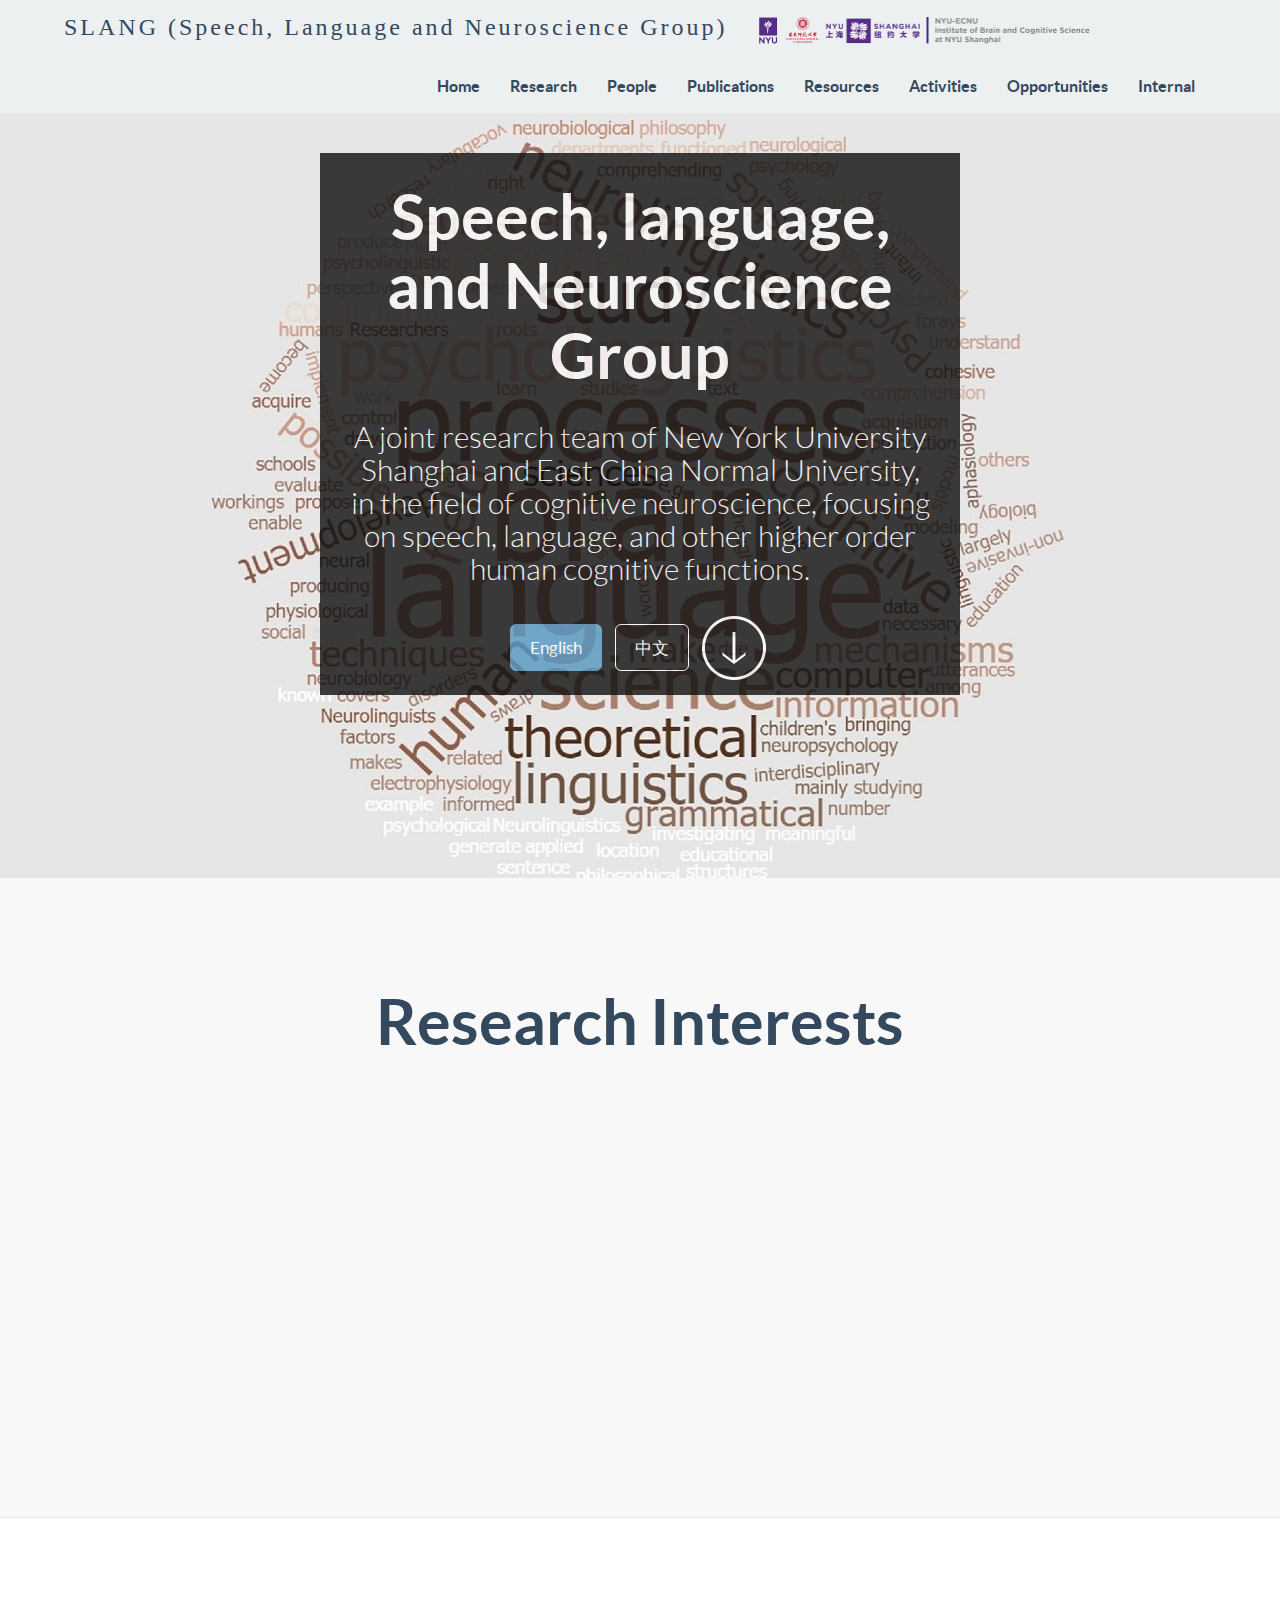
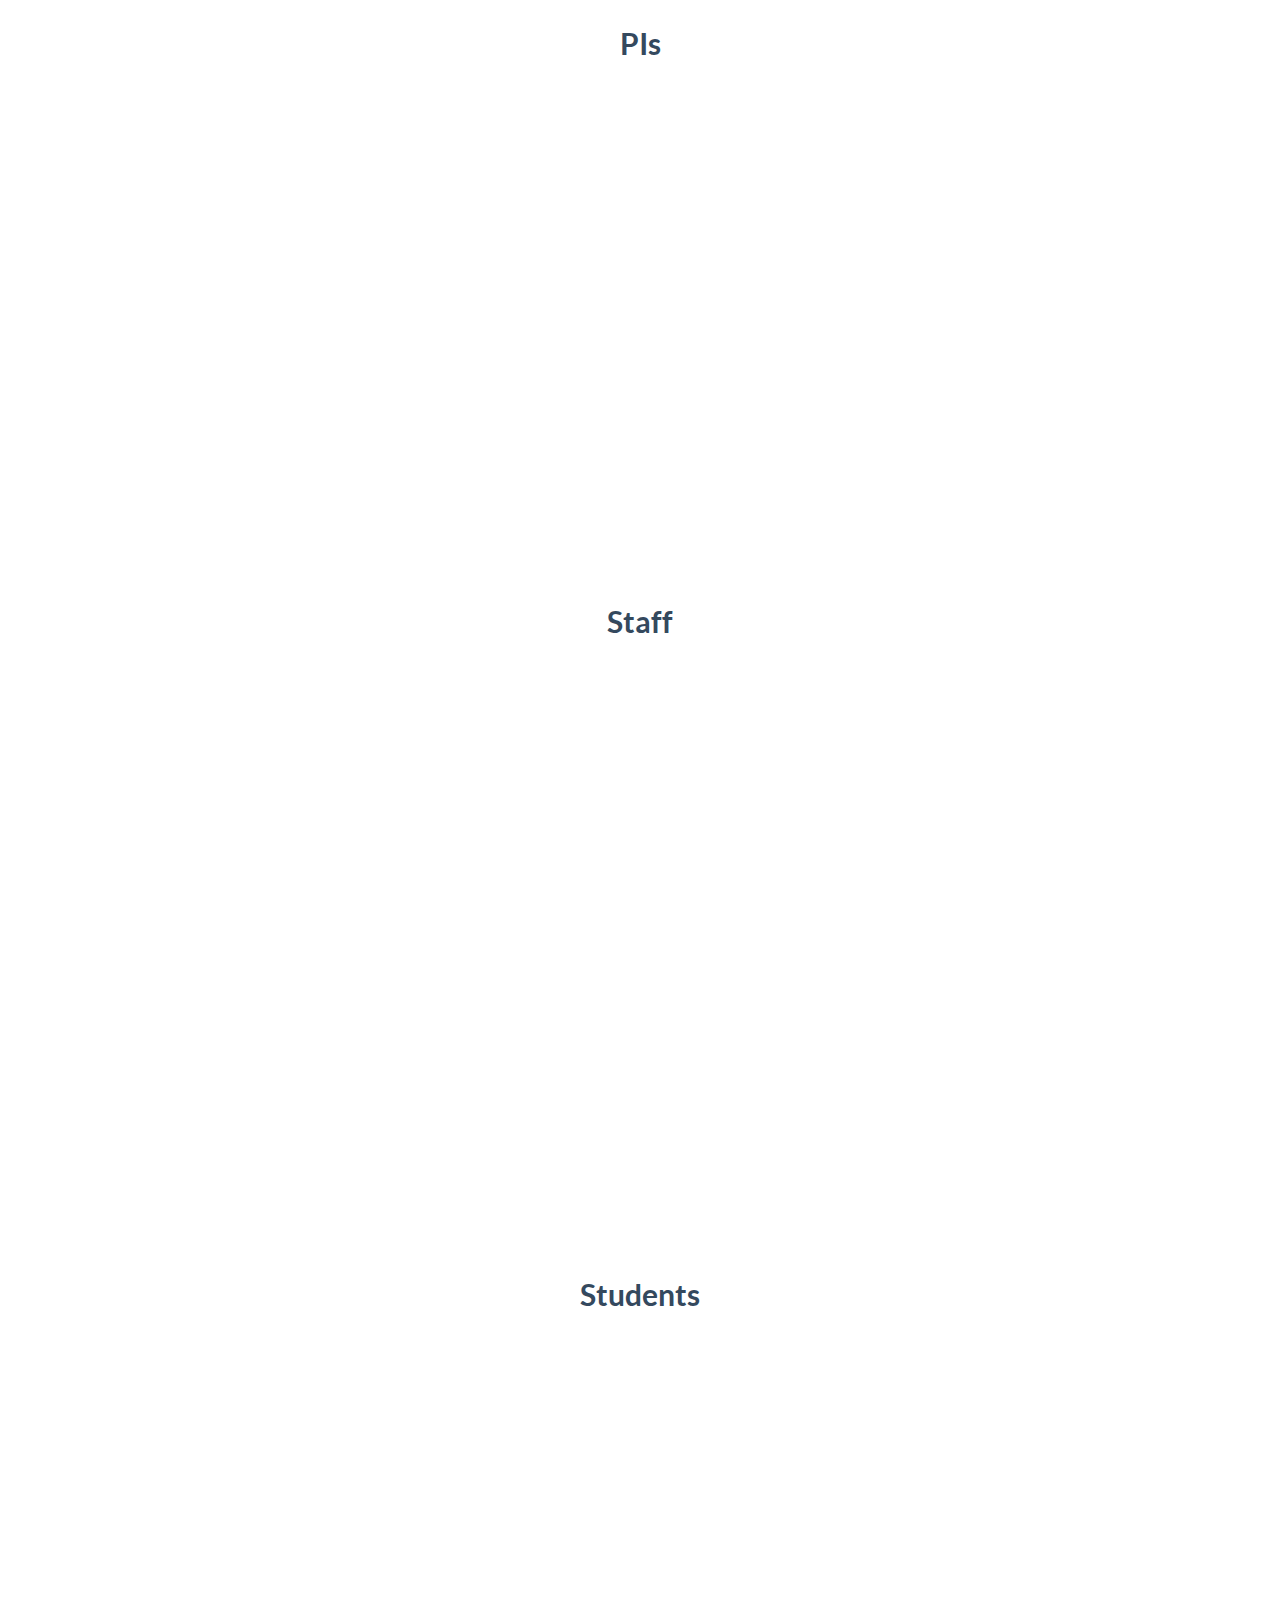
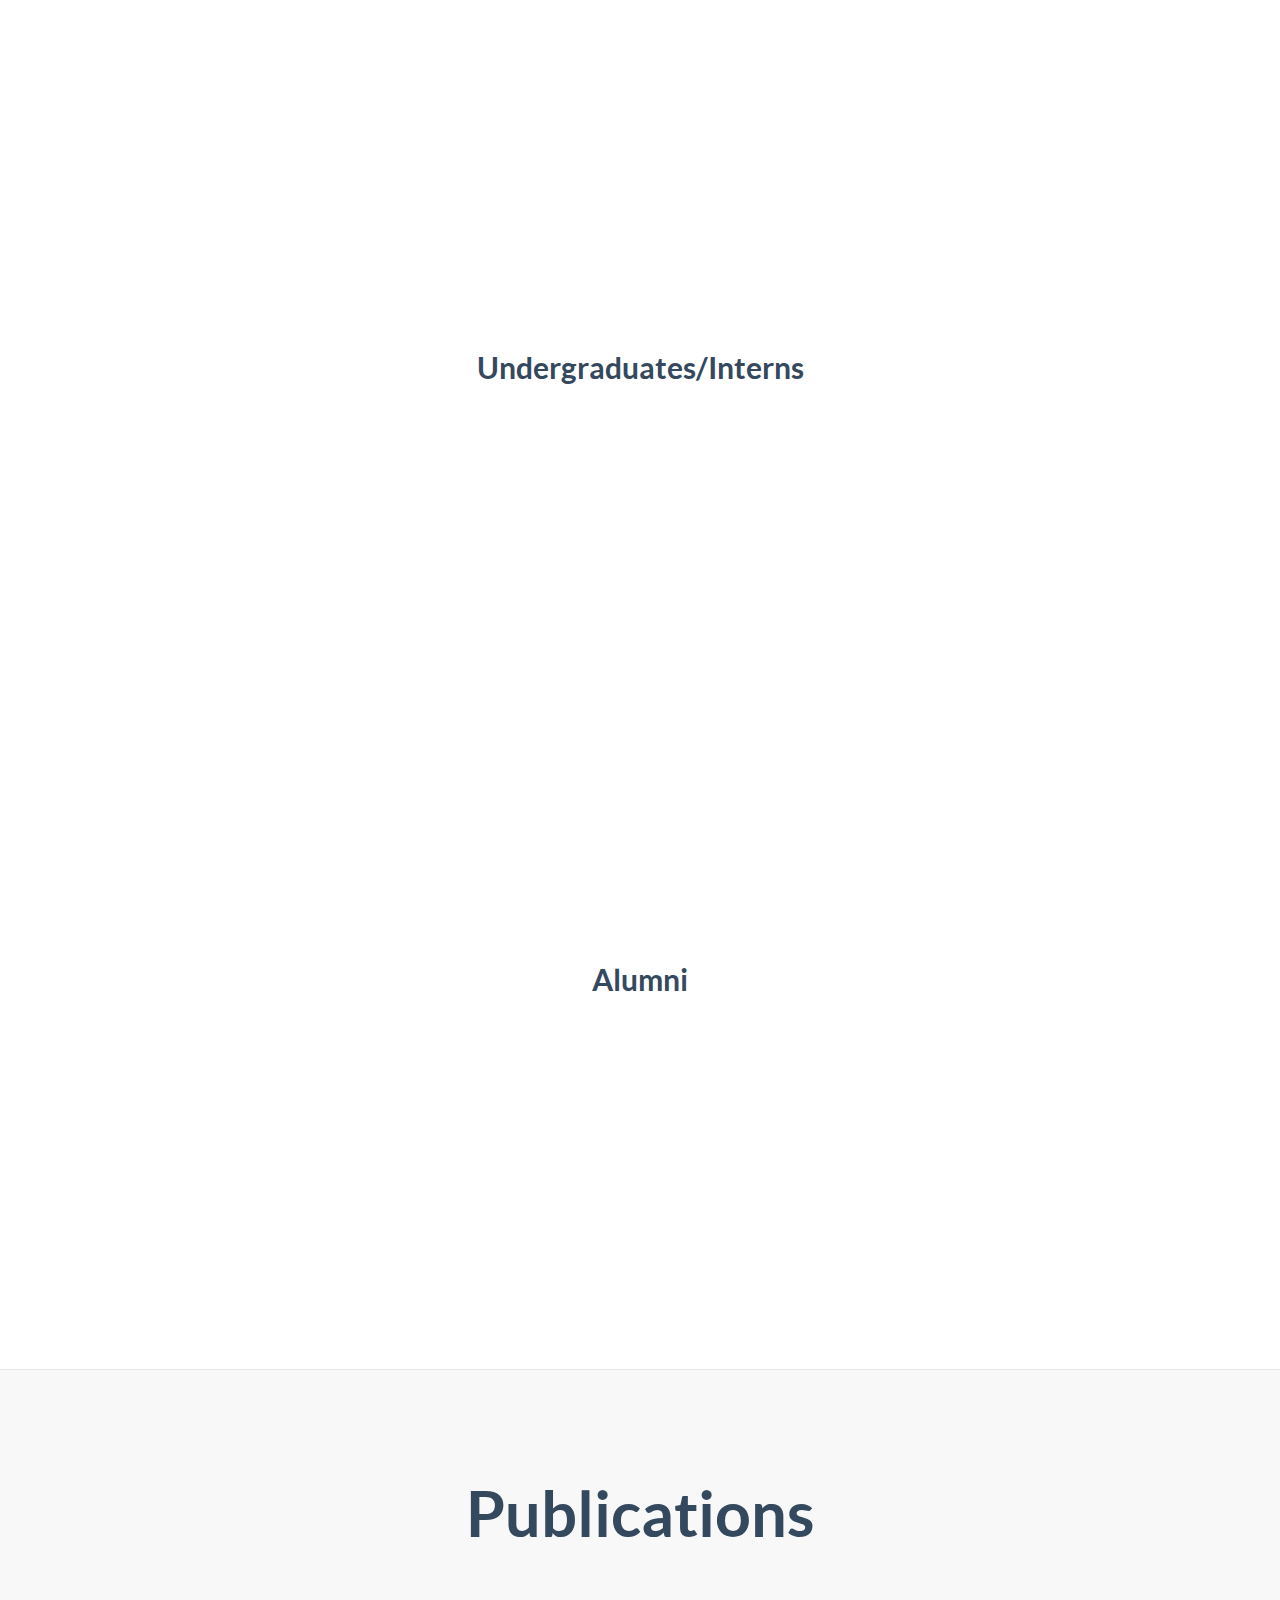
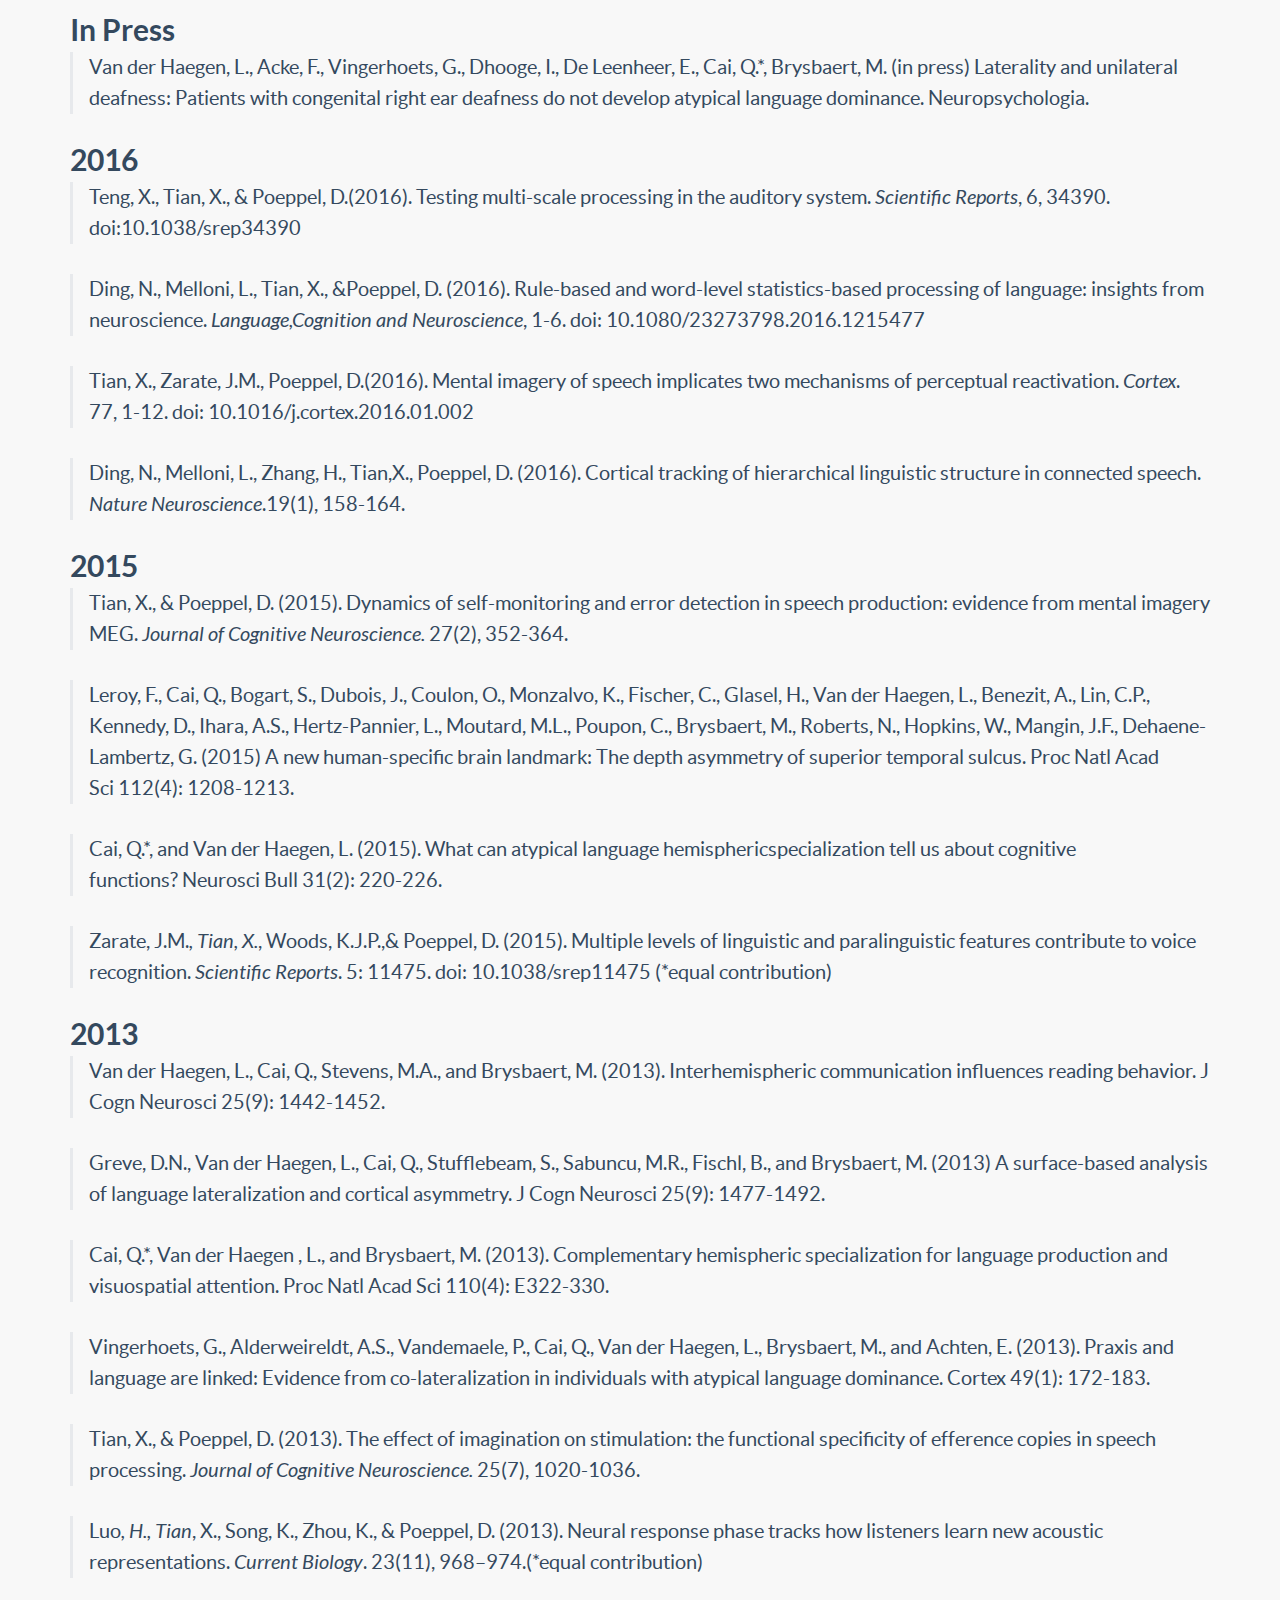
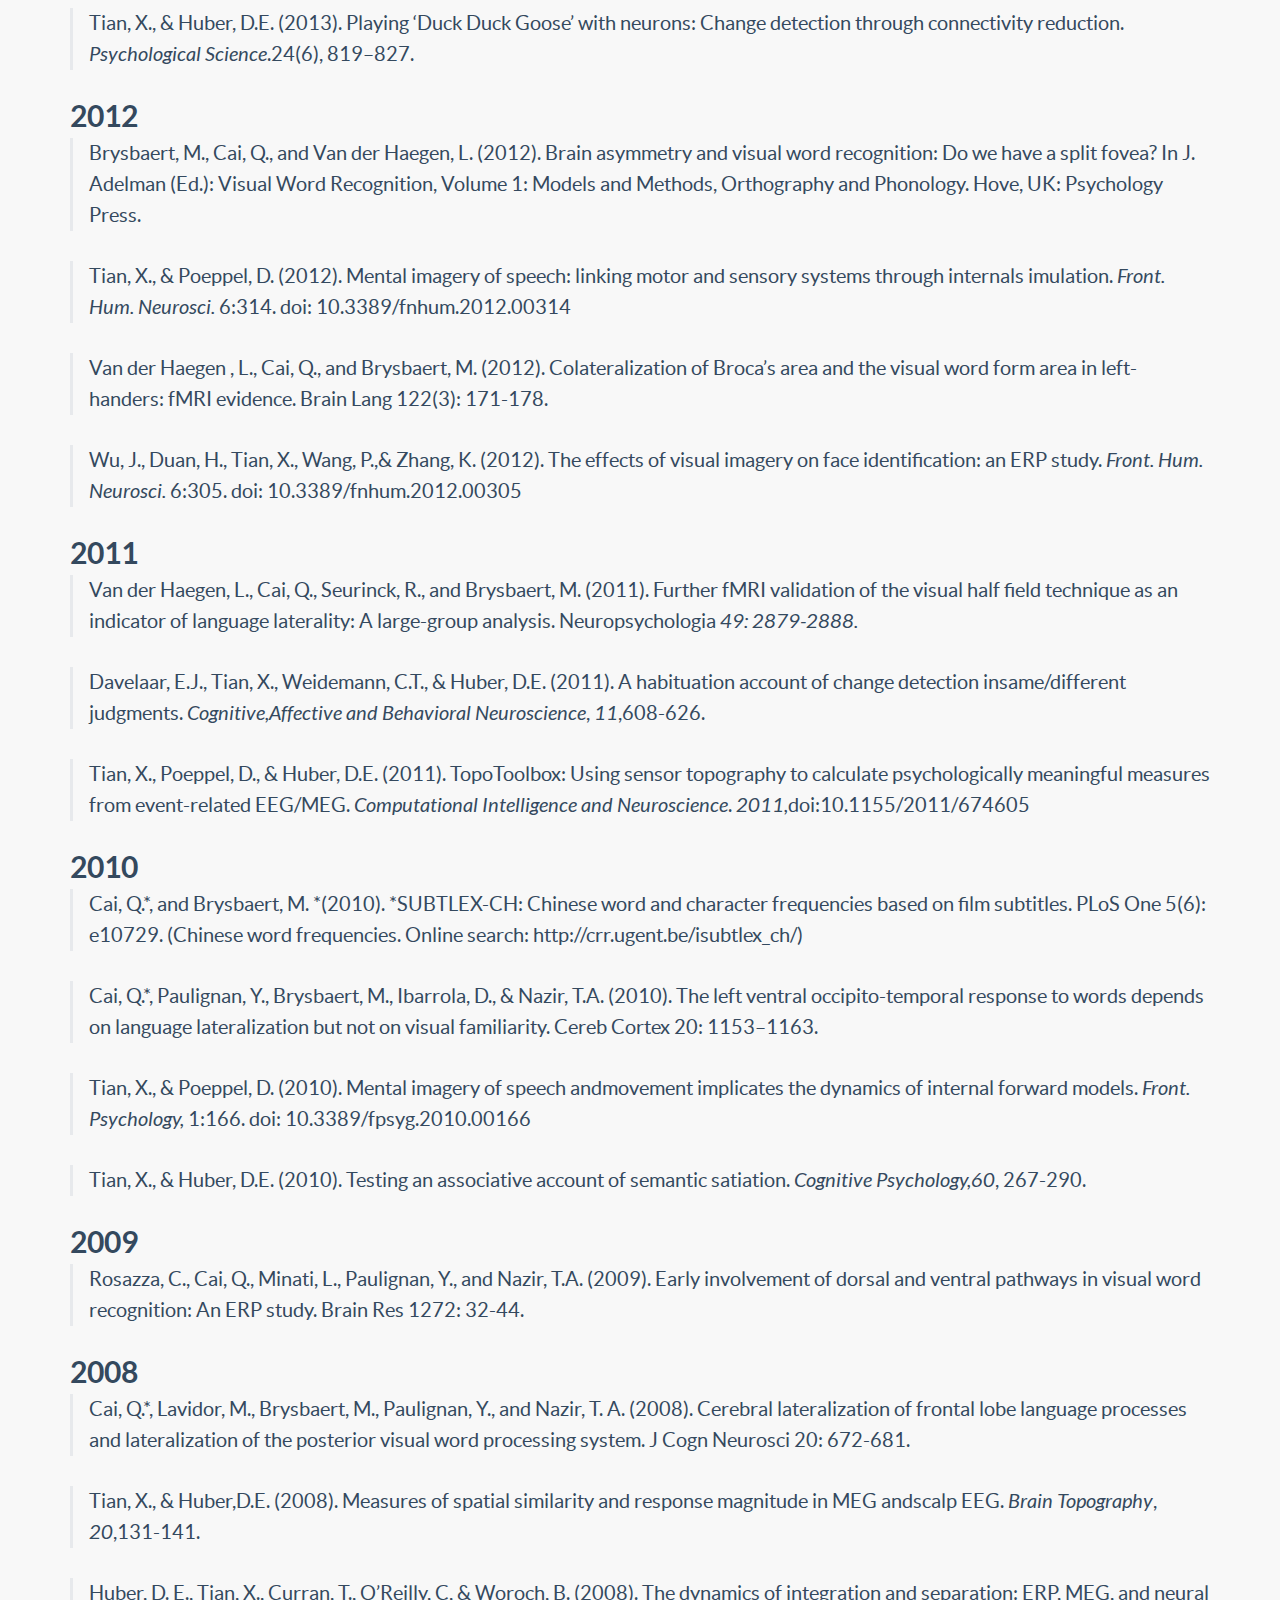
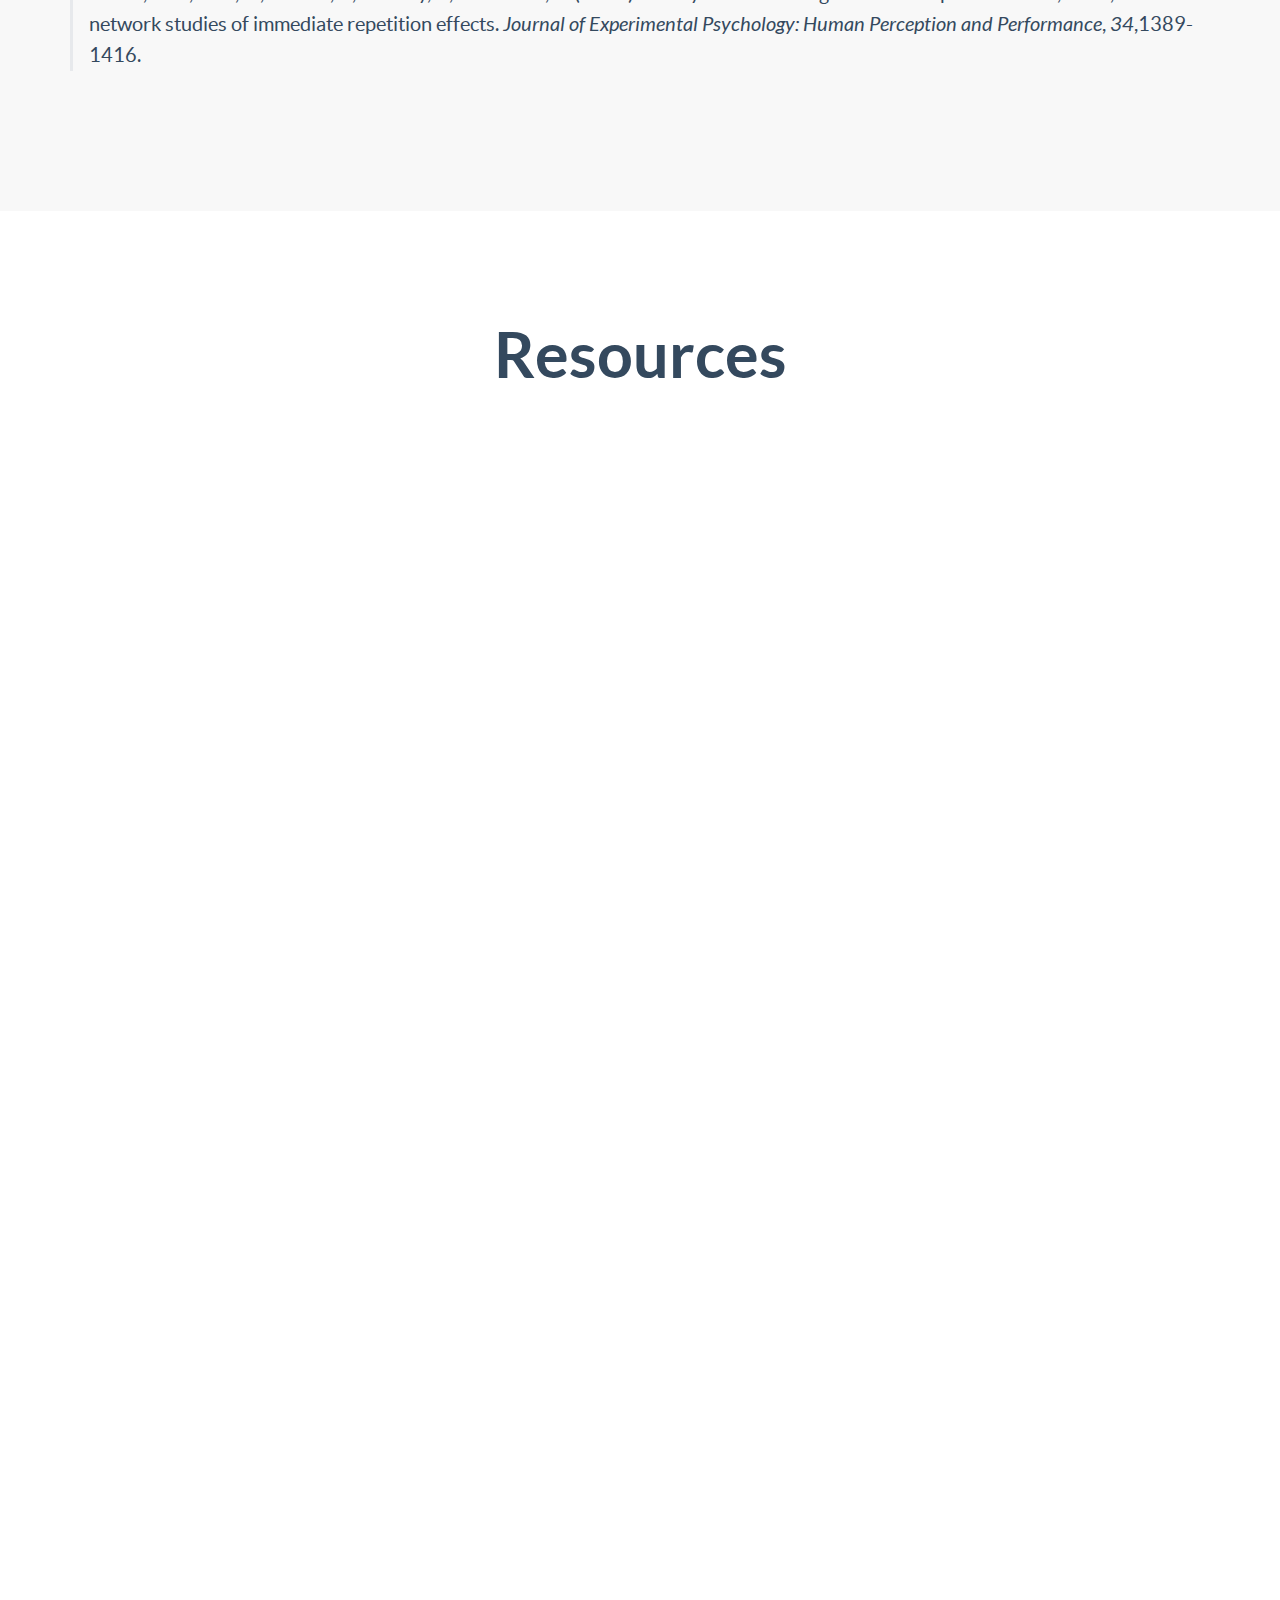
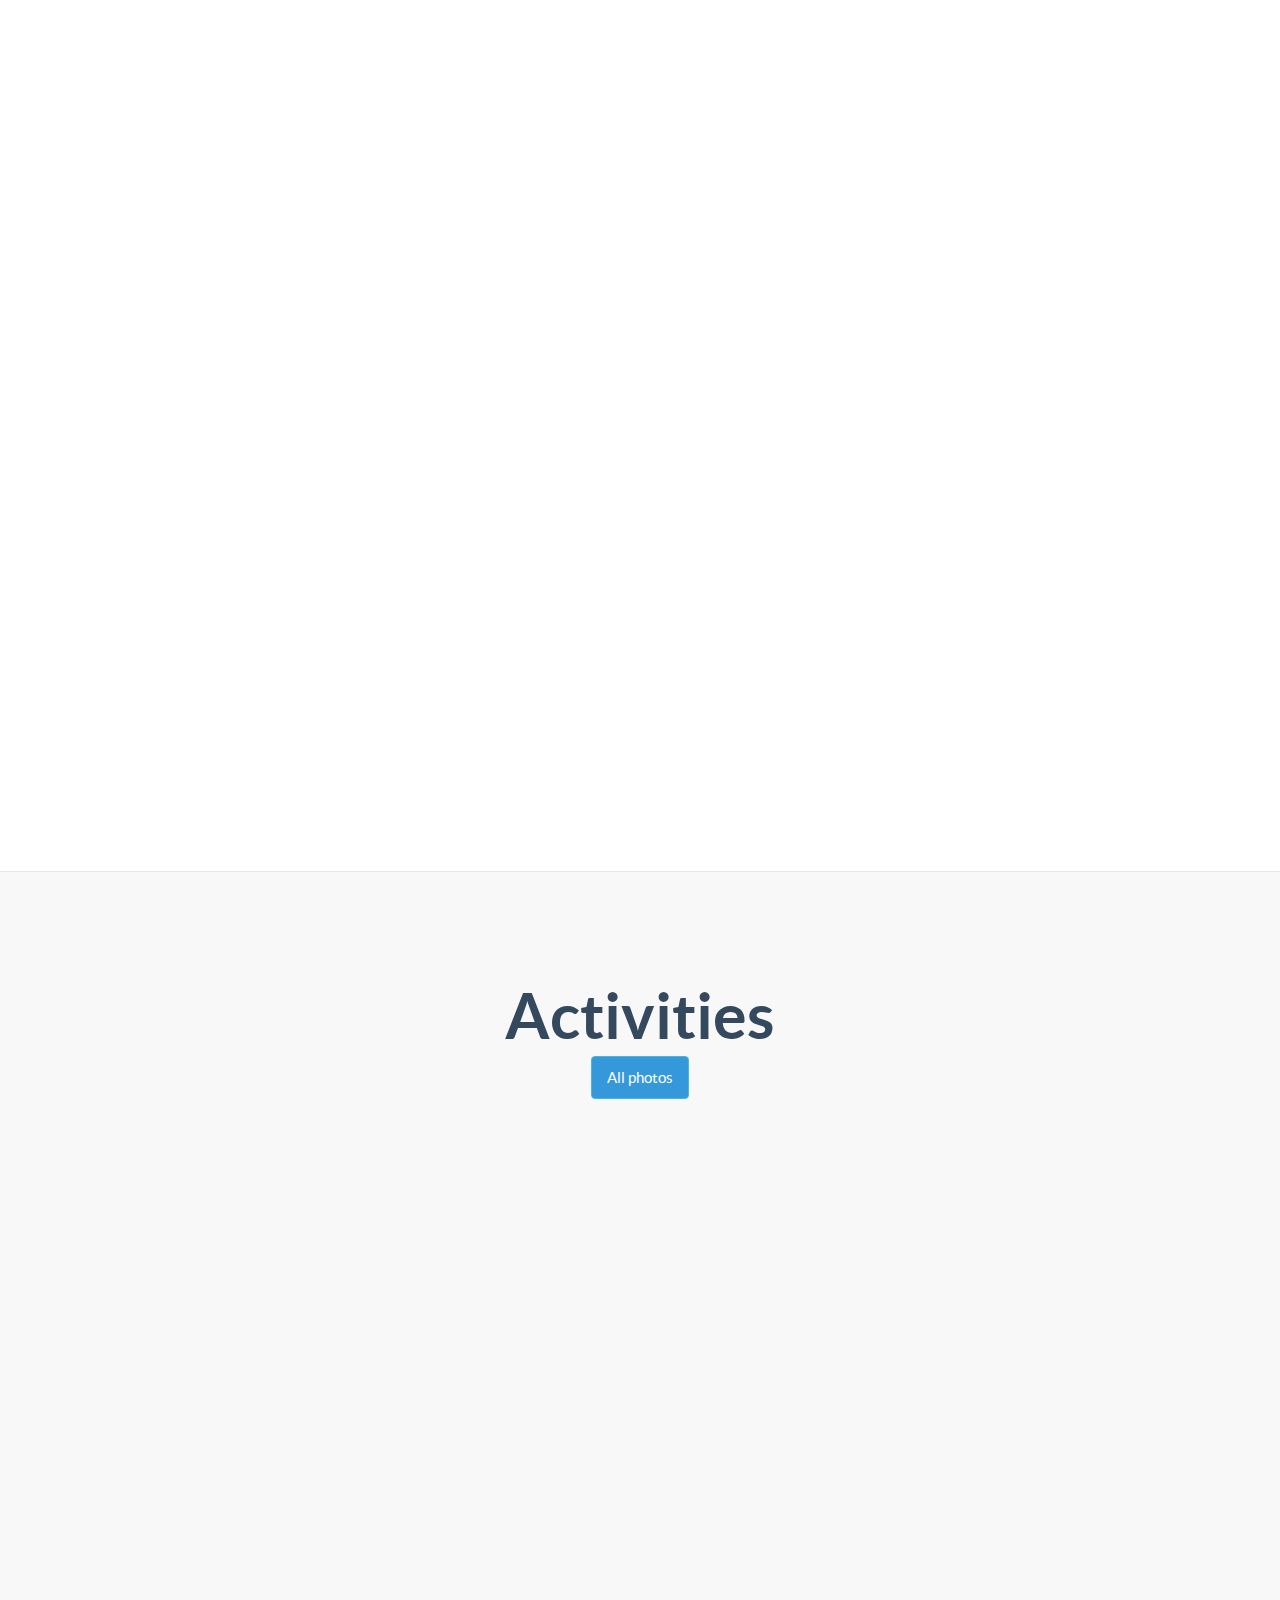
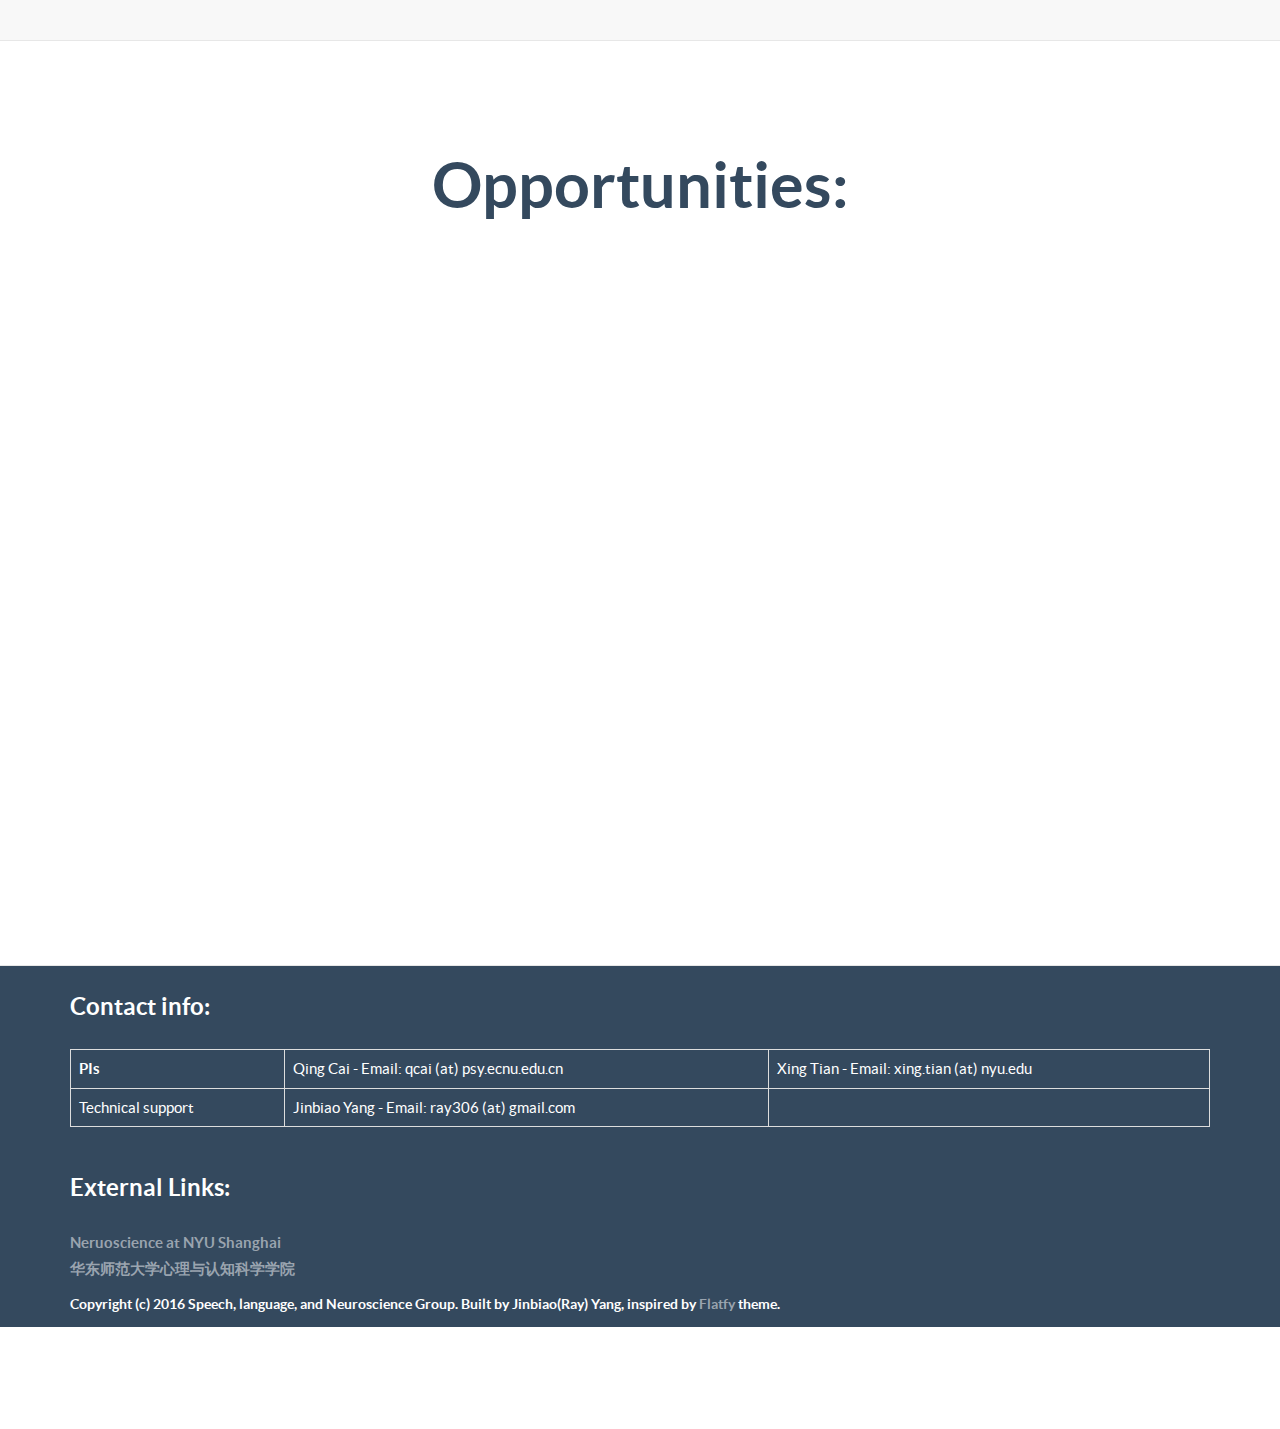
<file: index.html>
<!-- FlatFy Theme - Andrea Galanti /-->
<!doctype html>
<!--[if lt IE 7]> <html class="no-js ie6 oldie" lang="en"> <![endif]-->
<!--[if IE 7]>    <html class="no-js ie7 oldie" lang="en"> <![endif]-->
<!--[if IE 8]>    <html class="no-js ie8 oldie" lang="en"> <![endif]-->
<!--[if IE 9]>    <html class="no-js ie9" lang="en"> <![endif]-->
<!--[if gt IE 9]><!--> <html> <!--<![endif]-->
<head>
    <meta charset="utf-8">
    <meta name="viewport" content="width=device-width, user-scalable=no, initial-scale=1.0, minimum-scale=1.0, maximum-scale=1.0">
    <meta name="description" content="NPL Group – Researching in Neuro&Psycho&Lanuage ">
    <meta name="author" content="">

    <title>SLANG – Speech, language, and Neuroscience Group</title>

    <!-- Bootstrap core CSS -->
    <link href="css/bootstrap.min.css" rel="stylesheet">
 
    <!-- Custom Google Web Font -->
    <link href="font-awesome/css/font-awesome.min.css" rel="stylesheet">
    <!-- <link href="css/fonts.css" rel="stylesheet"> -->
<!--     <link href='http://fonts.googleapis.com/css?family=Lato:100,300,400,700,900,100italic,300italic,400italic,700italic,900italic' rel='stylesheet' type='text/css'>
	<link href='http://fonts.googleapis.com/css?family=Arvo:400,700' rel='stylesheet' type='text/css'> -->
	
    <!-- Custom CSS-->
    <link href="css/general.css" rel="stylesheet">
	
	 <!-- Owl-Carousel -->
    <link href="css/custom.css" rel="stylesheet">
	<link href="css/owl.carousel.css" rel="stylesheet">
    <link href="css/owl.theme.css" rel="stylesheet">
	<link href="css/style.css" rel="stylesheet">
	<link href="css/animate.css" rel="stylesheet">
	
	<!-- Magnific Popup core CSS file -->
	<link rel="stylesheet" href="css/magnific-popup.css"> 
	
	<script src="js/modernizr-2.8.3.min.js"></script>  <!-- Modernizr /-->
	<!--[if IE 9]>
		<script src="js/PIE_IE9.js"></script>
	<![endif]-->
	<!--[if lt IE 9]>
		<script src="js/PIE_IE678.js"></script>
	<![endif]-->

	<!--[if lt IE 9]>
		<script src="js/html5shiv.js"></script>
	<![endif]-->

</head>

<body id="home">
	<!-- Preloader -->
	<div id="preloader">
		<div id="status"></div>
	</div>
	
	<!-- NavBar-->
	<nav class="navbar-default" role="navigation">
		<div class="container">
			<div class="navbar-header">
				<a class="navbar-brand" href="#home">SLANG (Speech, Language and Neuroscience Group)</a>
				<img class="main_logo lazy" data-original="img/logo.png">
				<button type="button" class="navbar-toggle" data-toggle="collapse" data-target=".navbar-ex1-collapse">
					<span class="sr-only">Toggle navigation</span>
					<span class="icon-bar"></span>
					<span class="icon-bar"></span>
					<span class="icon-bar"></span>
				</button>
			</div>

			<div class="collapse navbar-collapse navbar-right navbar-ex1-collapse">
				<ul class="nav navbar-nav">
					<li class="menuItem"><a href="#home">Home</a></li>
					<li class="menuItem"><a href="#Research">Research</a></li>
					<li class="menuItem"><a href="#People">People</a></li>
					<li class="menuItem"><a href="#Publications">Publications</a></li>
					<li class="menuItem"><a href="#Resources">Resources</a></li>
					<li class="menuItem"><a href="#Activities">Activities</a></li>
					<li class="menuItem"><a href="#Opportunities">Opportunities</a></li>
					<li class="menuItem"><a id="internal">Internal</a></li>
				</ul>
			</div>
		   
		</div>
	</nav> 

	<!-- FullScreen -->
    <div class="intro-header">
		<div id="home" class="col-md-6 col-md-offset-3 text-center wrap_title text-center abcen1 mask">
			<h2 class="h2_home wow fadeIn" data-wow-delay="0.4s">Speech, language, and Neuroscience Group</h2>
			<h3 class="h3_home wow fadeIn" data-wow-delay="0.6s">A joint research team of New York University Shanghai and East China Normal University, </br>in the field of cognitive neuroscience, focusing on speech, language, and other higher order human cognitive functions. </h3>
			<ul class="list-inline">
				<li><a href="index.html" class="btn  btn-lg mybutton_cyano wow fadeIn" data-wow-delay="0.2s"><span class="">English</span></a>
				</li>
				<li><a href="index_cn.html" class="btn  btn-lg mybutton_standard wow swing wow fadeIn" data-wow-delay="0.2s"><span class="">中文</span></a>
				</li>
				<li><a class="imgcircle wow bounceInUp" data-wow-duration="0.2s"  href="#Research"> <img class="img_scroll" src="img/icon/circle.png" alt=""> </a>
				</li>
			</ul>
		</div>    
        <!-- /.container -->
		<div class="col-xs-12 text-center abcen wow fadeIn">
			
		</div>
    </div>

    <!-- Credits -->
	<div id="Research" class="content-section-a">
		<div class="container">
			<div class="row">
			
			<div class="col-md-6 col-md-offset-3 text-center wrap_title">
				<h2>Research Interests</h2>
			 </div>
			<div class="col-sm-6  block wow bounceIn">
					<div class="row">
						<div class="col-md-4 center"> 
							<img data-original="img/icon/chat.png" alt="" class="lazy" />
						</div>
						<div class="col-md-8 box-ct">
							<h3>Speech perception and production</h3>
							<p></p>
						</div>
				  </div>
			  </div>
			  <div class="col-sm-6 block wow bounceIn">
					<div class="row">
					  <div class="col-md-4 center"> 
							<img data-original="img/icon/reading.png" alt="" class="lazy" />
					  </div>
					  <div class="col-md-8 box-ct">
						<h3>Visual word perception and language acquisition</h3>
						<p></p> 
					  </div>
					</div>
			  </div>
		  </div>
		  
		  <div class="row tworow">
				<div class="col-sm-6  block wow bounceIn">
					<div class="row">
						<div class="col-md-4 center"> 
							<img data-original="img/icon/brain.png" alt="" class="lazy" />
					    </div>
						<div class="col-md-8 box-ct">
							<h3>Language comprehension and lateralization</h3>
							<p></p>
						</div>
				  </div>
			  </div>
			  <div class="col-sm-6 block wow bounceIn">
					<div class="row">
					  <div class="col-md-4 center"> 
						<img data-original="img/icon/memory.png" alt="" class="lazy" />
					  </div>
					  <div class="col-md-8 box-ct">
						<h3>Learning and memory (related to speech and language)</h3>
						<p></p>
					  </div>
					</div>
			  </div>
		  </div>
		</div>
	</div>

	<!-- Credits -->
	<div id="People" class="content-section-b">
		<div class="container">
			<div class="row">
		        <div class="col-md-6 col-md-offset-3 text-center wrap_title">
					<h3>PIs</h3>				
				</div>
			</div>	
			<div class="row">
	            <div class="col-xs-6 col-sm-3 col-md-3 col-sm-offset-3 col-md-offset-3 col-xs-offset-3">
					<div class="wow bounceInUp" data-wow-delay="0.2s">
	                <div class="team boxed-grey">
	                    <div class="inner  tooltip-options "  data-toggle="tooltip" title="Qing Cai is an Associate Professor at the Institute of Cognitive Neuroscience at East China Normal University. Professor Cai obtained her B.S. in Biotechnology from Shanghai Jiao Tong University, and her Ph.D. in Cognitive Sciences from Lyon University, France. Professor Cai worked in the Laboratory of Language, Brain and Cognition, CNRS, France during her doctoral work, as well as at Ghent University, Belgium and the INSERM-CEA Cognitive Neuroimaging Unit, France as a postdoctoral fellow before she joined ECNU.">
							<div class="avatar"><a href="http://www.icn.ecnu.edu.cn/En/Data/View/782"><img data-original="img/member/Cai Qing.jpg" alt="" class="img-responsive img-circle lazy" /></a></div>
							<h4>Qing Cai</h4>
							<h5 class="subtitle">Associate Professor at East China Normal University </h5>
							<h5 class="subtitle">(NYU-ECNU Institute of Brain and Cognitive Science)</h5>
							<p class="subtitle">qcai(at)psy.ecnu.edu.cn</p>
							<p class="subtitle"><a class="btn btn-info" href="http://www.icn.ecnu.edu.cn/En/Data/View/782">Personal page</a></p>
	                    </div>
	                </div>
					</div>
	            </div>
				<div class="col-xs-6 col-sm-3 col-md-3 col-sm-offset-0 col-md-offset-0 col-xs-offset-3">
					<div class="wow bounceInUp" data-wow-delay="0.2s">
	                <div class="team boxed-grey">
	                    <div class="inner  tooltip-options "  data-toggle="tooltip" title="I'm using electrophysiological (MEG/EEG/ECoG), neuroimaging (fMRI) techniques, and behavioral, computational approaches, to investigate: </br>1. action and perception;  </br>2. speech and language;  </br>3. memory, mental imagery and other higher order cognition.  </br>(see personal page for details)">
							<div class="avatar"><a href="xingtian.html"><img data-original="img/member/Tian Xing.jpg" alt="" class="img-responsive img-circle lazy" /></a></div>
							<h4>Xing Tian</h4>
							<h5 class="subtitle">Assistant Professor at New York University Shanghai </h5>
							<h5 class="subtitle">(NYU-ECNU Institute of Brain and Cognitive Science)</h5>
							<p class="subtitle">xing.tian(at)nyu.edu</p>
							<p class="subtitle"><a class="btn btn-info" href="xingtian.html">Personal page</a></p>
	                    </div>
	                </div>
					</div>
	            </div>
	        </div>
	        <div class="row">
		        <div class="col-md-6 col-md-offset-3 text-center wrap_title">
					<h3>Staff</h3>				
				</div>
			</div>			
	        <div class="row">
	            <div class="col-xs-6 col-sm-3 col-md-3 col-sm-offset-0 col-md-offset-0 col-xs-offset-3 col-sm-offset-0 col-md-offset-0 col-xs-offset-3">
					<div class="wow bounceInUp" data-wow-delay="0.2s">
	                <div class="team boxed-grey">
	                    <div class="inner  tooltip-options "  data-toggle="tooltip" title="Lily received her Ph.D. degree in Psycholinguistics and Bachelor degree in Psychology at the University of New South Wales (UNSW) in Sydney, Australia. Her research covers topics such as bilingualism, speech perception, accent perception, language production, second language acquisition, heritage language speakers, and cognitive processing capacities.">
							<div class="avatar"><img data-original="img/member/Lily Tao.jpg" alt="" class="img-responsive img-circle lazy" /></div>
							<h4>Lily Tao</h4>
							<h5 class="subtitle">Postdoc</h5>
							<p class="subtitle"></p>
	                    </div>
	                </div>
					</div>
	            </div>
				<div class="col-xs-6 col-sm-3 col-md-3 col-sm-offset-0 col-md-offset-0 col-xs-offset-3 col-sm-offset-0 col-md-offset-0 col-xs-offset-3">
					<div class="wow bounceInUp" data-wow-delay="0.5s">
	                <div class="team boxed-grey">
	                    <div class="inner  tooltip-options "  data-toggle="tooltip" title="I’m a postdoctoral research fellow in Dr Xing Tian’s lab at NYU Shanghai. I obtained my PhD from the department of Speech, Hearing and Phonetic Sciences at University College London (UCL).</br>My PhD research was mainly focused on the relations between music and speech from the perspectives of dynamics, timbre and pitch. My post-doc research is concerned with neural mechanisms of speech perception and production in the context of phonetic aspects of second language acquisition.">
							<div class="avatar"><img data-original="img/member/Xiaoluan Liu.jpg" alt="" class="img-responsive img-circle lazy" /></div>
							<h4>Xiaoluan Liu</h4>
							<h5 class="subtitle">Postdoc</h5>
							<p class="subtitle"></p>
	                    </div>
	                </div>
					</div>
	            </div>
                <div class="col-xs-6 col-sm-3 col-md-3 col-sm-offset-0 col-md-offset-0 col-xs-offset-3 col-sm-offset-0 col-md-offset-0 col-xs-offset-3">
                    <div class="wow bounceInUp" data-wow-delay="0.8s">
                    <div class="team boxed-grey">
                        <div class="inner  tooltip-options "  data-toggle="tooltip" title="I’m a postdoctoral research fellow in Dr Xing Tian’s lab at NYU Shanghai. I obtained my PhD from the school of Psychology at South China Normal University.</br>My PhD research mainly investigated the neural representation of Chinese word category and basic composition relationship, using function magnetic resonance imaging (fMRI) and representational similarity analysis.</br>My post-doc research is mainly focused on the different prediction streams during speech perception and production.">
                            <div class="avatar"><img data-original="img/member/Wenjia Zhang.jpg" alt="" class="img-responsive img-circle lazy" /></div>
                            <h4>Wenjia Zhang</h4>
                            <h5 class="subtitle">Postdoc</h5>
                            <p class="subtitle"></p>
                        </div>
                    </div>
                    </div>
                </div>
				<div class="col-xs-6 col-sm-3 col-md-3 col-sm-offset-0 col-md-offset-0 col-xs-offset-3">
					<div class="wow bounceInUp" data-wow-delay="1s">
	                <div class="team boxed-grey">
	                    <div class="inner  tooltip-options "  data-toggle="tooltip" title="I'm the complex of a scientist, an engineer, a coder and an otaku. My research focuses on the cognitive foundation and computational modelling of language comprehension, especially the chunking mechanism of language perception. My research goal is the mutual reinforcement between human intelligence and artificial intelligence.">
							<div class="avatar"><img data-original="img/member/Jinbiao Yang.jpg" alt="" class="img-responsive img-circle lazy" /></div>
							<h4>Jinbiao Yang</h4>
							<h5 class="subtitle">Research Associate</h5>
							<p class="subtitle"></p>
	                    </div>
	                </div>
					</div>
	            </div>
				<div class="col-xs-6 col-sm-3 col-md-3 col-sm-offset-0 col-md-offset-0 col-xs-offset-3">
					<div class="wow bounceInUp" data-wow-delay="1.2s">
	                <div class="team boxed-grey">
	                    <div class="inner  tooltip-options "  data-toggle="tooltip" title="Fan Bai graduated from Northeast Normal University with a psychology master degree in 2013. His research interests are in the temporal-spatial features involved in the different levels of linguistic representations during speech perception. ">
							<div class="avatar"><img data-original="img/member/Fang Bai.jpg" alt="" class="img-responsive img-circle lazy" /></div>
							<h4>Fan Bai</h4>
							<h5 class="subtitle">Research Associate</h5>
							<p class="subtitle"></p>
	                    </div>
	                </div>
					</div>
	            </div>
	            <div class="col-xs-6 col-sm-3 col-md-3 col-sm-offset-0 col-md-offset-0 col-xs-offset-3">
					<div class="wow bounceInUp" data-wow-delay="1.5s">
	                <div class="team boxed-grey">
	                    <div class="inner  tooltip-options "  data-toggle="tooltip" title="My undergraduate work mainly focused on Chinese semantic satiation and its neural mechanism. Currently I'm into bilingualism and second language acquisition. ">
							<div class="avatar"><img data-original="img/member/Qihui Xu.jpg" alt="" class="img-responsive img-circle lazy" /></div>
							<h4>Qihui Xu</h4>
							<h5 class="subtitle">Research Associate</h5>
							<p class="subtitle"></p>
	                    </div>
	                </div>
					</div>
	            </div>
	        </div>
	        <div class="row">
		        <div class="col-md-6 col-md-offset-3 text-center wrap_title">
					<h3>Students</h3>				
				</div>
			</div>
			<div class="row">
	            <div class="col-xs-6 col-sm-3 col-md-3 col-sm-offset-0 col-md-offset-0 col-xs-offset-3">
					<div class="wow bounceInUp" data-wow-delay="0.2s">
	                <div class="team boxed-grey">
	                    <div class="inner  tooltip-options "  data-toggle="tooltip" title="I'm a second-year Ph.D. student working primarily with Prof. Qing Cai. My recent research focuses on reading expertise and language lateralization. I also work some on network modelling of brain connectivity (connectome) and machine learning.">
							<div class="avatar"><img data-original="img/member/Shuai Wang.jpg" alt="" class="img-responsive img-circle lazy" /></div>
							<h4>Shuai Wang</h4>
							<h5 class="subtitle">PhD Candidate</h5>
							<p class="subtitle"></p>
	                    </div>
	                </div>
					</div>
	            </div>
				<div class="col-xs-6 col-sm-3 col-md-3 col-sm-offset-0 col-md-offset-0 col-xs-offset-3">
					<div class="wow bounceInUp" data-wow-delay="0.5s">
	                <div class="team boxed-grey">
	                    <div class="inner  tooltip-options "  data-toggle="tooltip" title="Quiet, simple and heartful. Loves open-source and badminton, aims to reverse-engineering the human brain. A rosseneri, former anarchist, VIP customer of Familymart and heavy user of Amazon Kindle. PHONETICS and HAVING A CAT AS PET considered harmful:) Contact: lbing314ATgmail.com.">
							<div class="avatar"><img data-original="img/member/Bing Li.jpg" alt="" class="img-responsive img-circle lazy" /></div>
							<h4>Bing Li</h4>
							<h5 class="subtitle">PhD Candidate</h5>
							<p class="subtitle"></p>
	                    </div>
	                </div>
					</div>
	            </div>
				<div class="col-xs-6 col-sm-3 col-md-3 col-sm-offset-0 col-md-offset-0 col-xs-offset-3">
					<div class="wow bounceInUp" data-wow-delay="0.8s">
	                <div class="team boxed-grey">
	                    <div class="inner  tooltip-options "  data-toggle="tooltip" title="Hi, I am Shuang Geng, studying as a postgratuated student in ECNU.</br>I am interested in language psychology,especially on brain lateralization of sequencing during speech perception and production, the hyperscanning method in L1 and L2 communication, and also proficiency effects to L2 processing using EEG method.">
							<div class="avatar"><img data-original="img/member/Shuang Geng.jpg" alt="" class="img-responsive img-circle lazy" /></div>
							<h4>Shuang Geng</h4>
							<h5 class="subtitle">Master Candidate</h5>
							<p class="subtitle"></p>
	                    </div>
	                </div>
					</div>
	            </div>
				<div class="col-xs-6 col-sm-3 col-md-3 col-sm-offset-0 col-md-offset-0 col-xs-offset-3">
					<div class="wow bounceInUp" data-wow-delay="1s">
	                <div class="team boxed-grey">
	                    <div class="inner  tooltip-options "  data-toggle="tooltip" title="Graduated with Bachelor's degree from Shaanxi Normal University，major in  applied psychology</br>Now a second year master student of cognitive neuroscience major interest in the relationship between language and cognition、speech oscillation and bilingual communication et al.">
							<div class="avatar"><img data-original="img/member/Miaomiao Zhu.jpg" alt="" class="img-responsive img-circle lazy" /></div>
							<h4>Miaomiao Zhu</h4>
							<h5 class="subtitle">Master Candidate</h5>
							<p class="subtitle"></p>
	                    </div>
	                </div>
					</div>
	            </div>
				<div class="col-xs-6 col-sm-3 col-md-3 col-sm-offset-0 col-md-offset-0 col-xs-offset-3">
					<div class="wow bounceInUp" data-wow-delay="0.2s">
	                <div class="team boxed-grey">
	                    <div class="inner  tooltip-options "  data-toggle="tooltip" title="Leonardo Chen</br>Name: Huangyuan Chen</br>2nd-year master</br>My research interest is on language processing in human brain. I try to find the brain representation when people deal with language information using EEG and Eye movement equipment. ">
							<div class="avatar"><img data-original="img/member/Huangyuan Chen.jpg" alt="" class="img-responsive img-circle lazy" /></div>
							<h4>Huangyuan Chen</h4>
							<h5 class="subtitle">Master Candidate</h5>
							<p class="subtitle"></p>
	                    </div>
	                </div>
					</div>
	            </div>
	            <div class="col-xs-6 col-sm-3 col-md-3 col-sm-offset-0 col-md-offset-0 col-xs-offset-3">
					<div class="wow bounceInUp" data-wow-delay="0.5s">
	                <div class="team boxed-grey">
	                    <div class="inner  tooltip-options "  data-toggle="tooltip" title="todo.">
							<div class="avatar"><img data-original="img/member/Ruiqing Zhang.jpg" alt="" class="img-responsive img-circle lazy" /></div>
							<h4>Ruiqing Zhang</h4>
							<h5 class="subtitle">Master Candidate</h5>
							<p class="subtitle"></p>
	                    </div>
	                </div>
					</div>
	            </div>
				<div class="col-xs-6 col-sm-3 col-md-3 col-sm-offset-0 col-md-offset-0 col-xs-offset-3">
					<div class="wow bounceInUp" data-wow-delay="0.8s">
	                <div class="team boxed-grey">
	                    <div class="inner  tooltip-options "  data-toggle="tooltip" title="a master student in Institute of Cognitive Neuroscience at ECNU.</br>I’m mainly interested in how L1 influences L2 reading acquisition, particularly for signers and the bi-dialects. </br>For personal-wise, I prefer jogging and meditation to kill time, and curious about Japanese culture">
							<div class="avatar"><img data-original="img/member/JieYing Feng.jpg" alt="" class="img-responsive img-circle lazy" /></div>
							<h4>Jieying Feng</h4>
							<h5 class="subtitle">Master Candidate</h5>
							<p class="subtitle"></p>
	                    </div>
	                </div>
					</div>
	            </div>
				<div class="col-xs-6 col-sm-3 col-md-3 col-sm-offset-0 col-md-offset-0 col-xs-offset-3">
					<div class="wow bounceInUp" data-wow-delay="1s">
	                <div class="team boxed-grey">
	                    <div class="inner  tooltip-options "  data-toggle="tooltip" title="Graduate student</br>Name: Lingting Wang</br>Advisor:Xing Tian</br>Research interest: speech perception & speech production</br>Personal hobbies: swimming, playing ping-pong, running">
							<div class="avatar"><img data-original="img/member/Lingting Wang.jpg" alt="" class="img-responsive img-circle lazy" /></div>
							<h4>Lingting Wang</h4>
							<h5 class="subtitle">Master Candidate</h5>
							<p class="subtitle"></p>
	                    </div>
	                </div>
					</div>
	            </div>
	        </div>
	        
	        
	        <div class="row">	
		        <div class="col-md-6 col-md-offset-3 text-center wrap_title">
					<h3>Undergraduates/Interns</h3>				
				</div>	
			</div>
			<div class="row">
				<div class="col-xs-6 col-sm-2 col-md-2">
					<div class="wow bounceInUp" data-wow-delay="0.2s">
	                <div class="team boxed-grey-small ">
	                    <div class="inner  tooltip-options "  data-toggle="tooltip" title="I'm Defne Inhan (Class of 2018) from Turkey, majoring in Neuroscience and minoring in Psychology. I'm interested in emotion and its relation to memory, mental representation of abstractions and how language helps us do that. When I'm not thinking about the brain, I'm reading, rock climbing, drawing, or cycling somewhere!">
							<div class="avatar"><img data-original="img/member/Defne Inhan.jpg" alt="" class="img-responsive img-circle lazy" /></div>
							<h4>Defne Inhan</h4>
							<h5 class="subtitle">(NYUSH)</h5>
							<p class="subtitle"></p>
	                    </div>
	                </div>
					</div>
	            </div>
	            <div class="col-xs-6 col-sm-2 col-md-2">
					<div class="wow bounceInUp" data-wow-delay="0.2s">
	                <div class="team boxed-grey-small ">
	                    <div class="inner  tooltip-options "  data-toggle="tooltip" title="Email: sei_fsy2012@126.com</br>Research interests: Despite a history of thousand years, language did not exist for such a long time, the mechanism of which is still under heated debate among researchers. As one of the important way to obtain information, reading does play a pivotal role in humans’ lives, while has a relatively short period of revolution. Recently, my research interest concentrates on the behavioral and neural basis of reading, expecting to examine the role of top-down as well as bottom-up factors playing in the eye movements of Chinese readers, especially the part of anticipatory effects in reading. I would try to establish an eye movement control model which fits better for Chinese readers. Except for my academic devotion, I am an amateur novelist.">
							<div class="avatar"><img data-original="img/member/Siyi Fang.jpg" alt="" class="img-responsive img-circle lazy" /></div>
							<h4>Siyi Fang</h4>
							<h5 class="subtitle">(ECNU)</h5>
							<p class="subtitle"></p>
	                    </div>
	                </div>
					</div>
	            </div>
	            <div class="col-xs-6 col-sm-2 col-md-2">
					<div class="wow bounceInUp" data-wow-delay="0.2s">
	                <div class="team boxed-grey-small ">
	                    <div class="inner  tooltip-options "  data-toggle="tooltip" title="My name is Tehreem Nihar, a junior in NYU Shanghai. My major is neuroscience and I am particularly interested in the cognitive part of it. Currently I am conducting a research in it under the supervision of Professor Tian Xing. ">
							<div class="avatar"><img data-original="img/member/Tehreem Nihar.jpg" alt="" class="img-responsive img-circle lazy" /></div>
							<h4>Tehreem Nihar</h4>
							<h5 class="subtitle">(NYUSH)</h5>
							<p class="subtitle"></p>
	                    </div>
	                </div>
					</div>
	            </div>
	            <div class="col-xs-6 col-sm-2 col-md-2">
					<div class="wow bounceInUp" data-wow-delay="0.2s">
	                <div class="team boxed-grey-small ">
	                    <div class="inner  tooltip-options "  data-toggle="tooltip" title="Zhang Xupu, undergraduate</br>interested in language & functional brain network</br>hobbies: science fiction & fantasy, badminton ">
							<div class="avatar"><img data-original="img/member/Xupu Zhang.jpg" alt="" class="img-responsive img-circle lazy" /></div>
							<h4>Xupu Zhang</h4>
							<h5 class="subtitle">(ECNU)</h5>
							<p class="subtitle"></p>
	                    </div>
	                </div>
					</div>
	            </div>
	            <div class="col-xs-6 col-sm-2 col-md-2">
					<div class="wow bounceInUp" data-wow-delay="0.2s">
	                <div class="team boxed-grey-small ">
	                    <div class="inner  tooltip-options "  data-toggle="tooltip" title="I’m Hao ZHU, senior student of NYUSH, neural science major.</br>Learning researcher, polyglot, handicraftsman, coder, thinker.</br>Research interests: cellular and molecullar mechanisms of language and speech in human brain.">
							<div class="avatar"><img data-original="img/member/Hao Zhu.jpg" alt="" class="img-responsive img-circle lazy" /></div>
							<h4>Hao Zhu</h4>
							<h5 class="subtitle">(NYUSH)</h5>
							<p class="subtitle"></p>
	                    </div>
	                </div>
					</div>
	            </div>
	            <div class="col-xs-6 col-sm-2 col-md-2">
					<div class="wow bounceInUp" data-wow-delay="0.2s">
	                <div class="team boxed-grey-small ">
	                    <div class="inner  tooltip-options "  data-toggle="tooltip" title="I always believe that education is both art and science. So my recent research interest is in learning and memory (related to speech and language) to promote science-based (especially brain-based) education. Besides, I love wine, fitness, books and films. ">
							<div class="avatar"><img data-original="img/member/Sainan Shi.jpg" alt="" class="img-responsive img-circle lazy" /></div>
							<h4>Sainan Shi</h4>
							<h5 class="subtitle">(ECNU)</h5>
							<p class="subtitle"></p>
	                    </div>
	                </div>
					</div>
	            </div>
	            <div class="col-xs-6 col-sm-2 col-md-2">
					<div class="wow bounceInUp" data-wow-delay="0.2s">
	                <div class="team boxed-grey-small ">
	                    <div class="inner  tooltip-options "  data-toggle="tooltip" title="My hobbies are popping and singing. And I am interested in the bilingual and intend to explore the neural mechanism of them.">
							<div class="avatar"><img data-original="img/member/Ou Ma.jpg" alt="" class="img-responsive img-circle lazy" /></div>
							<h4>Ou Ma</h4>
							<h5 class="subtitle">(ECNU)</h5>
							<p class="subtitle"></p>
	                    </div>
	                </div>
					</div>
	            </div>
	        </div>

	        <div class="row">	
		        <div class="col-md-6 col-md-offset-3 text-center wrap_title">
					<h3>Alumni</h3>				
				</div>	
			</div>	
	        <div class="row">
		        <div class="col-xs-6 col-sm-2 col-md-2">
					<div class="wow bounceInUp" data-wow-delay="0.2s">
	                <div class="team boxed-grey-small ">
	                    <div class="inner  tooltip-options "  data-toggle="tooltip" title="todo.">
							<div class="avatar"><img data-original="img/member/Rui Feng.jpg" alt="" class="img-responsive img-circle lazy" /></div>
							<h4>Rui Feng</h4>
							<h5 class="subtitle">Master(ECNU), now is working</h5>
							<p class="subtitle"></p>
	                    </div>
	                </div>
					</div>
	            </div>
	            <div class="col-xs-6 col-sm-2 col-md-2">
					<div class="wow bounceInUp" data-wow-delay="0.2s">
		                <div class="team boxed-grey-small">
	                    <div class="inner  tooltip-options "  data-toggle="tooltip" title="I'm the complex of a scientist, an engineer, a coder and an otaku. My research focuses on the cognitive foundation and computational modelling of language comprehension, especially the chunking mechanism of language perception. My research goal is the mutual reinforcement between human intelligence and artificial intelligence.">
							<div class="avatar"><img data-original="img/member/Jinbiao Yang.jpg" alt="" class="img-responsive img-circle lazy" /></div>
							<h4>Jinbiao Yang</h4>
							<h5 class="subtitle">Master(ECNU), now is RA(NYUSH)</h5>
							<p class="subtitle"></p>
	                    </div>
		                </div>
					</div>
	            </div>
	            <div class="col-xs-6 col-sm-2 col-md-2">
					<div class="wow bounceInUp" data-wow-delay="0.2s">
	                <div class="team boxed-grey-small ">
	                    <div class="inner  tooltip-options "  data-toggle="tooltip" title="I am currently being advised by Professor Xing Tian at NYU Shanghai and Professor Susan Goldin-Meadow at the University of Chicago. I am mainly interested in examining the connection between our visual, auditory, and motor systems in second language acquisition and learning as well as investigating the information that the connection between the motor and sensory cortex provides in interpreting sounds and actions that are self-initiated compared to attributing actions and/or sounds created by an external force.">
							<div class="avatar"><img data-original="img/member/Anna Zhen.jpg" alt="" class="img-responsive img-circle lazy" /></div>
							<h4>Anna Zhen</h4>
							<h5 class="subtitle">RA(NYUSH), now at University Chicago</h5>
							<p class="subtitle"></p>
	                    </div>
	                </div>
					</div>
	            </div>
	            <div class="col-xs-6 col-sm-2 col-md-2">
					<div class="wow bounceInUp" data-wow-delay="0.2s">
	                <div class="team boxed-grey-small ">
	                    <div class="inner  tooltip-options "  data-toggle="tooltip" title="todo.">
							<div class="avatar"><img data-original="img/member/Danfeng Wu.jpg" alt="" class="img-responsive img-circle lazy" /></div>
							<h4>Danfeng Wu</h4>
							<h5 class="subtitle">Intern, now at MIT</h5>
							<p class="subtitle"></p>
	                    </div>
	                </div>
					</div>
	            </div>
	            <div class="col-xs-6 col-sm-2 col-md-2">
					<div class="wow bounceInUp" data-wow-delay="0.2s">
	                <div class="team boxed-grey-small ">
	                    <div class="inner  tooltip-options "  data-toggle="tooltip" title="Hi, my name is Stella Yuan, and I’m a sophomore majoring in biological sciences/neuro-science track at Carnegie Mellon University. I’m interested in both the cognitive and computational aspects of neuro-science, and am determined to further explore their correlate fields and potential research paths in my undergraduate years. Coming to programming skills, I’m currently comfortable using both Python and C, and also plan to master Matlab next semester.">
							<div class="avatar"><img data-original="img/member/Stella Yuan.jpg" alt="" class="img-responsive img-circle lazy" /></div>
							<h4>Stella Yuan</h4>
							<h5 class="subtitle">Intern, now at Carnegie Mellon University</h5>
							<p class="subtitle"></p>
	                    </div>
	                </div>
					</div>
	            </div>
	        </div>
		</div>
	</div>


	<!-- Publications -->
	<div id="Publications" class="content-section-a" style="border-top: 0">
		<div class="container">
			<div class="col-md-6 col-md-offset-3 text-center wrap_title">
				<h2>Publications</h2>				
			</div>
			<div class="row">
				<div class="col-md-12 wrap_title">
					<h3>In Press</h3>
					<div class="list-group">
					<blockquote><p class="to_left">Van der Haegen, L., Acke, F., Vingerhoets, G., Dhooge, I., De Leenheer, E., Cai, Q.*, Brysbaert, M. (in press) Laterality and unilateral deafness: Patients with congenital right ear deafness do not develop atypical language dominance. Neuropsychologia.</p></blockquote>
					</div>

					<h3>2016</h3>
					<div class="list-group">
					<blockquote><p class="to_left">Teng, X., Tian, X., &amp; Poeppel, D.(2016). Testing multi-scale processing in the auditory system. <em>Scientific Reports</em>, 6, 34390. doi:10.1038/srep34390</p></blockquote>
					<blockquote><p class="to_left">Ding, N., Melloni, L., Tian, X., &amp;Poeppel, D. (2016). Rule-based and word-level statistics-based processing of language: insights from neuroscience. <em>Language,Cognition and Neuroscience</em>, 1-6. doi: 10.1080/23273798.2016.1215477</p></blockquote>
					<blockquote><p class="to_left">Tian, X., Zarate, J.M., Poeppel, D.(2016). Mental imagery of speech implicates two mechanisms of perceptual reactivation. <em>Cortex</em>. 77, 1-12. doi: 10.1016/j.cortex.2016.01.002</p></blockquote>
					<blockquote><p class="to_left">Ding, N., Melloni, L., Zhang, H., Tian,X., Poeppel, D. (2016). Cortical tracking of hierarchical linguistic structure in connected speech. <em>Nature Neuroscience</em>.19(1), 158-164.</p></blockquote>
					</div>

					<h3>2015</h3>
					<div class="list-group">
					<blockquote><p class="to_left">Tian, X., &amp; Poeppel, D. (2015). Dynamics of self-monitoring and error detection in speech production: evidence from mental imagery MEG.  <em>Journal of Cognitive Neuroscience.</em> 27(2), 352-364.</p></blockquote>
					<blockquote><p class="to_left">Leroy, F., Cai, Q., Bogart, S., Dubois, J., Coulon, O., Monzalvo, K., Fischer, C., Glasel, H., Van der Haegen, L., Benezit, A., Lin, C.P., Kennedy, D., Ihara, A.S., Hertz-Pannier, L., Moutard, M.L., Poupon, C., Brysbaert, M., Roberts, N., Hopkins, W., Mangin, J.F., Dehaene-Lambertz, G. (2015) A new human-specific brain landmark: The depth asymmetry of superior temporal sulcus. Proc Natl Acad Sci 112(4): 1208-1213.</p></blockquote>
					<blockquote><p class="to_left">Cai, Q.*, and Van der Haegen, L. (2015). What can atypical language hemisphericspecialization tell us about cognitive functions? Neurosci Bull 31(2): 220-226.</p></blockquote>
					<blockquote><p class="to_left">Zarate, J.M.<em>, Tian, X.</em>, Woods, K.J.P.,&amp; Poeppel, D. (2015). Multiple levels of linguistic and paralinguistic features contribute to voice recognition. <em>Scientific Reports</em>. 5: 11475. doi: 10.1038/srep11475 (*equal contribution)</p></blockquote>
					</div>

					<h3>2013</h3>
					<div class="list-group">
					<blockquote><p class="to_left">Van der Haegen, L., Cai, Q., Stevens, M.A., and Brysbaert, M. (2013). Interhemispheric communication influences reading behavior. J Cogn Neurosci 25(9): 1442-1452.</p></blockquote>
					<blockquote><p class="to_left">Greve, D.N., Van der Haegen, L., Cai, Q., Stufflebeam, S., Sabuncu, M.R., Fischl, B., and Brysbaert, M. (2013) A surface-based analysis of language lateralization and cortical asymmetry. J Cogn Neurosci 25(9): 1477-1492.</p></blockquote>
					<blockquote><p class="to_left">Cai, Q.*, Van der Haegen , L., and Brysbaert, M. (2013). Complementary hemispheric specialization for language production and visuospatial attention. Proc Natl Acad Sci 110(4): E322-330.</p></blockquote>
					<blockquote><p class="to_left">Vingerhoets, G., Alderweireldt, A.S., Vandemaele, P., Cai, Q., Van der Haegen, L., Brysbaert, M., and Achten, E. (2013). Praxis and language are linked: Evidence from co-lateralization in individuals with atypical language dominance. Cortex 49(1): 172-183.</p></blockquote>
					<blockquote><p class="to_left">Tian, X., &amp; Poeppel, D. (2013). The effect of imagination on stimulation: the functional specificity of efference copies in speech processing.  <em>Journal of Cognitive Neuroscience.</em> 25(7), 1020-1036.</p></blockquote>
					<blockquote><p class="to_left">Luo<em>, H., Tian</em>, X., Song, K., Zhou, K., &amp; Poeppel, D. (2013). Neural response phase tracks how listeners learn new acoustic representations. <em>Current Biology</em>. 23(11), 968–974.(*equal contribution)</p></blockquote>
					<blockquote><p class="to_left">Tian, X., &amp; Huber, D.E. (2013). Playing ‘Duck Duck Goose’ with neurons: Change detection through connectivity reduction. <em>Psychological Science</em>.24(6), 819–827.</p></blockquote>
					</div>

					<h3>2012</h3>
					<div class="list-group">
					<blockquote><p class="to_left">Brysbaert, M., Cai, Q., and Van der Haegen, L. (2012). Brain asymmetry and visual word recognition: Do we have a split fovea? In J. Adelman (Ed.): Visual Word Recognition, Volume 1: Models and Methods, Orthography and Phonology. Hove, UK: Psychology Press.</p></blockquote>
					<blockquote><p class="to_left">Tian, X., &amp; Poeppel, D. (2012). Mental imagery of speech: linking motor and sensory systems through internals imulation. <em>Front. Hum. Neurosci.</em> 6:314. doi: 10.3389/fnhum.2012.00314</p></blockquote>
					<blockquote><p class="to_left">Van der Haegen , L., Cai, Q., and Brysbaert, M. (2012). Colateralization of Broca’s area and the visual word form area in left-handers: fMRI evidence. Brain Lang 122(3): 171-178.</p></blockquote>
					<blockquote><p class="to_left">Wu, J., Duan, H., Tian, X., Wang, P.,&amp; Zhang, K. (2012). The effects of visual imagery on face identification: an ERP study. <em>Front. Hum. Neurosci.</em> 6:305. doi: 10.3389/fnhum.2012.00305</p></blockquote>
					</div>

					<h3>2011</h3>
					<div class="list-group">
					<blockquote><p class="to_left">Van der Haegen, L., Cai, Q., Seurinck, R., and Brysbaert, M. (2011). Further fMRI validation of the visual half field technique as an indicator of language laterality: A large-group analysis. Neuropsychologia <em>49: 2879-2888.</em></p></blockquote>
					<blockquote><p class="to_left">Davelaar, E.J., Tian, X., Weidemann, C.T., &amp; Huber, D.E. (2011). A habituation account of change detection insame/different judgments. <em>Cognitive,Affective and Behavioral Neuroscience</em>, <em>11</em>,608-626.</p></blockquote>
					<blockquote><p class="to_left">Tian, X., Poeppel, D., &amp; Huber, D.E. (2011). TopoToolbox: Using sensor topography to calculate psychologically meaningful measures from event-related EEG/MEG. <em>Computational Intelligence and Neuroscience</em>. <em>2011,</em>doi:10.1155/2011/674605</p></blockquote>
					</div>

					<h3>2010</h3>
					<div class="list-group">
					<blockquote><p class="to_left">Cai, Q.*, and Brysbaert, M. *(2010). *SUBTLEX-CH: Chinese word and character frequencies based on film subtitles. PLoS One 5(6): e10729. (Chinese word frequencies. Online search: <a href='http://crr.ugent.be/isubtlex_ch/' target='_blank' >http://crr.ugent.be/isubtlex_ch/</a>)</p></blockquote>
					<blockquote><p class="to_left">Cai, Q.*, Paulignan, Y., Brysbaert, M., Ibarrola, D., &amp; Nazir, T.A. (2010). The left ventral occipito-temporal response to words depends on language lateralization but not on visual familiarity. Cereb Cortex 20: 1153–1163.</p></blockquote>
					<blockquote><p class="to_left">Tian, X., &amp; Poeppel, D. (2010). Mental imagery of speech andmovement implicates the dynamics of internal forward models. <em>Front. Psychology,</em> 1:166. doi: 10.3389/fpsyg.2010.00166</p></blockquote>
					<blockquote><p class="to_left">Tian, X., &amp; Huber, D.E. (2010). Testing an associative account of semantic satiation. <em>Cognitive Psychology,60</em>, 267-290.</p></blockquote>
					</div>

					<h3>2009</h3>
					<div class="list-group">
					<blockquote><p class="to_left">Rosazza, C., Cai, Q., Minati, L., Paulignan, Y., and Nazir, T.A. (2009). Early involvement of dorsal and ventral pathways in visual word recognition: An ERP study. Brain Res 1272: 32-44.</p></blockquote>
					</div>

					<h3>2008</h3>
					<div class="list-group">
					<blockquote><p class="to_left">Cai, Q.*, Lavidor, M., Brysbaert, M., Paulignan, Y., and Nazir, T. A. (2008). Cerebral lateralization of frontal lobe language processes and lateralization of the posterior visual word processing system. J Cogn Neurosci 20: 672-681.</p></blockquote>
					<blockquote><p class="to_left">Tian, X., &amp; Huber,D.E. (2008). Measures of spatial similarity and response magnitude in MEG andscalp EEG. <em>Brain Topography</em>, <em>20</em>,131-141.</p></blockquote>
					<blockquote><p class="to_left">Huber, D. E., Tian, X., Curran, T., O’Reilly, C, &amp; Woroch, B. (2008). The dynamics of integration and separation: ERP, MEG, and neural network studies of immediate repetition effects. <em>Journal of Experimental Psychology: Human Perception and Performance</em>, <em>34</em>,1389-1416.</p></blockquote>
					</div>
				</div>
			</div>	
		</div>
	</div>
	

	<!-- Resources -->
	<div id="Resources" class="content-section-b" style="border-top: 0">
		<div class="container">
			<div class="col-md-6 col-md-offset-3 text-center wrap_title">
				<h2>Resources</h2>				
			</div>
		</div>

		<div class="container">
			<div class="row">
                <div class="col-sm-6 wow fadeInLeftBig">
                	<img class="img-responsive lazy" data-original="img/resource/topotoolbox.png" alt="" style="padding-top: 45px">
                </div>
                <div class="col-sm-6 wow fadeInRightBig"  data-animation-delay="200">   
                    <h3 class="section-heading">TopoToolbox</h3>
					<div class="sub-title lead3">EEG/MEG topographic analyzer (author: Xing Tian, David Poeppel, and David E. Huber)</div>
                    <p class="lead to_left">
						TopoToolbox is an open-source software for topographic analysis on the event-related electrophysiological (EEG/MEG) data based on the method proposed by Tian and Huber (2008; 2011). TopoToolbox provides a tool for researchers to directly derive robust measures of response pattern (topographic) similarity and psychological meaningful response magnitude using electromagnetic signals in sensor space. These measures are useful for testing psychological theories without anatomical descriptions.
					</p>
					<p><a class="btn btn-embossed btn-primary" href="xingtian.html#Resources" role="button">View detail</a>
					<a class="btn btn-embossed btn-info" href="files/TopoToolbox.zip" role="button">Download</a></p>
				</div>  			
			</div>

            <div class="row">
                <div class="col-sm-6 pull-right wow fadeInLeftBig">
                	<img class="img-responsive lazy" data-original="img/resource/subtlex.png" alt="" style="padding-top: 45px">
                </div>
                <div class="col-sm-6 wow fadeInRightBig"  data-animation-delay="200">   
                    <h3 class="section-heading">SUBTLEX-CH</h3>
					<div class="sub-title lead3">Chinese word corpus (author: Qing Cai and Marc Brysbaert)</div>
                    <p class="lead to_left">
						These are the Chinese word frequencies discussed in the Plos ONE article of Cai & Brysbaert, which you find here. The article explains what is in the files. So, this will not be repeated here.
					</p>
					<p><a class="btn btn-embossed btn-primary" href="http://crr.ugent.be/programs-data/subtitle-frequencies/subtlex-ch" role="button">Tutorial</a> 
					<a class="btn btn-embossed btn-primary" href="http://www.ugent.be/pp/experimentele-psychologie/en/research/documents/subtlexch/cai.pdf" role="button">Paper</a>  
					<a class="btn btn-embossed btn-info" href="http://crr.ugent.be/isubtlex_ch/" role="button">Visit Website</a></p>
				</div>  			
			</div>

            <div class="row">
				<div class="col-sm-6 wow fadeInRightBig">
                    <img class="img-responsive lazy" data-original="img/resource/chinesechar.png" alt="" style="padding-top: 45px">
                </div>
                <div class="col-sm-6 wow fadeInLeftBig"  data-animation-delay="200">   
                    <h3 class="section-heading">Chardb</h3>
					<div class="sub-title lead3">Chinese character database (author: Jinbiao Yang and Qing Cai)</div>
                    <p class="lead to_left">
						The database contains various information of more than 20,000 Chinese characters. You can filter, extract the characters on any rule as your need, and then download them.
					</p>
					 <p><a class="btn btn-embossed btn-primary" href="#" role="button">View Detail</a> 
					 <a class="btn btn-embossed btn-info" href="http://chardb.duapp.com/" role="button">Visit Website</a></p>
				</div>           
            </div>
            <div class="row">
				<div class="col-sm-6 pull-right wow fadeInRightBig">
                    <img class="img-responsive lazy" data-original="img/resource/expy.png" alt="" style="padding-top: 45px">
                </div>
                <div class="col-sm-6 wow fadeInLeftBig"  data-animation-delay="200">   
                    <h3 class="section-heading">Expy</h3>
					<div class="sub-title lead3">Psychological experiment framework (author: Jinbiao Yang)</div>
                    <p class="lead to_left">
						Expy is an easy-yet-powerful experiment framework builder for psychology. It's aimed at setting up an experiment without struggling with the manual production of stimuli, data loading and storing, or the other time-consuming works, by using various module functions. Expy is designed for psycholinguistic experiments, but it's also suitable for any other experiments.
					</p>
					 <p><a class="btn btn-embossed btn-primary" href="http://expy.readthedocs.io/en/latest/" role="button">View Manual</a> 
					 <a class="btn btn-embossed btn-info" href="https://github.com/ray306/expy" role="button">View Code (Github)</a></p>
				</div>           
            </div>
            <div class="row">
				<div class="col-sm-6 wow fadeInRightBig">
                    <img class="img-responsive lazy" data-original="img/resource/meeg.png" alt="" style="padding-top: 45px">
                </div>
                <div class="col-sm-6 wow fadeInLeftBig"  data-animation-delay="200">
                    <h3 class="section-heading">lazyEEG</h3>
					<div class="sub-title lead3">EEG data analyzer (author: Jinbiao Yang)</div>
                    <p class="lead to_left">
						You can use a concise string to describe the timepoint(s), condition(s), channel(s) you want to analyse. Calling only one function is enough to produce results and figures.
						It supports ERP, GFP, Topography plot, TANOVA, MVPA, Clustering, and other channel-based or global-field-based analysis methods. Also, it enables you to try out your own method with little effort, since MEEG is designed as an open-source platform.
					</p>
					 <p><a class="btn btn-embossed btn-primary" href="http://meeg.readthedocs.io/en/latest/" role="button">View Manual</a> 
					 <a class="btn btn-embossed btn-info" href="https://github.com/ray306/meeg" role="button">View Code (Github)</a></p>
				</div>           
            </div>
        </div>

    </div>

	<div id="Activities" class="content-section-a">
        <div class="container">
          <div class="row" >
			 <div class="col-md-6 col-md-offset-3 text-center wrap_title ">
				<h2>Activities</h2>
				<a class="btn btn-info" href="https://drive.google.com/open?id=0B5MdqspkOUTFbzRVR3FESl9YU3c">All photos</a>
			 </div>
		  </div>
		    <div class="row wow bounceInUp" >
              <div id="owl-demo" class="owl-carousel">
                 <a href="img/slide/1.JPG" class="image-link">
					<div class="item">
						<img class="img-responsive img-rounded lazy" data-original="img/slide/1.JPG">
					</div>
				</a>
               <a href="img/slide/2.JPG" class="image-link">
					<div class="item">
						<img class="img-responsive img-rounded lazy" data-original="img/slide/2.JPG">
					</div>
				</a>
				<a href="img/slide/3.JPG" class="image-link">
					<div class="item">
						<img class="img-responsive img-rounded lazy" data-original="img/slide/3.JPG">
					</div>
				</a>
				<a href="img/slide/4.JPG" class="image-link">
					<div class="item">
						<img class="img-responsive img-rounded lazy" data-original="img/slide/4.JPG">
					</div>
				</a>

				<a href="img/slide/5.JPG" class="image-link">
					<div class="item">
						<img class="img-responsive img-rounded lazy" data-original="img/slide/5.JPG">
					</div>
				</a>
				<a href="img/slide/6.JPG" class="image-link">
					<div class="item">
						<img class="img-responsive img-rounded lazy" data-original="img/slide/6.JPG">
					</div>
				</a>
              </div>       
          </div>
        </div>


	</div>
	
	<!-- Opportunities -->
	<div id="Opportunities" class="content-section-b">
		<div class="container">
			<div class="row">
    			<div class="col-md-6 col-md-offset-3 text-center wrap_title">
    				<h2>Opportunities:</h2>
    			</div>
            </div>
            
            <div class="row">
                <div class="col-sm-6 wow fadeInLeftBig animated animated" data-animation-delay="200" style="visibility: visible; animation-name: fadeInLeftBig;">   
                    <h3 class="section-heading">Postdoctoral fellows</h3>
                    <p class="lead to_left">Multiple positions are available. Information on applying (http://shanghai.nyu.edu/about/work/fellowships). Job inquires can be sent to the PIs</p>
                </div>
                <div class="col-sm-6 wow fadeInLeftBig animated animated" data-animation-delay="200" style="visibility: visible; animation-name: fadeInLeftBig;">   
                    <h3 class="section-heading">Prospective graduate students</h3>
                    <p class="lead to_left">Two ways to join our lab, either via NYU Neuroscience Doctoral Program Shanghai Track or ECNU Brain and Cognitive Science Graduate Program Track.  Detailed information can be found at (http://neuro.shanghai.nyu.edu/graduate). Prospective students are encouraged to contact the PIs.</p>
                </div>   
                <div class="col-sm-6 wow fadeInLeftBig animated animated" data-animation-delay="200" style="visibility: visible;">   
                    <h3 class="section-heading">Research assistants/associates</h3>
                    <p class="lead to_left">Positions are available for post-graduate students who hold Bachlor's or Master’s degrees and are looking for more research experience.  Candidates are encouraged to contact the PIs.</p>
                </div>   
                <div class="col-sm-6 wow fadeInLeftBig animated animated" data-animation-delay="200" style="visibility: visible;">   
                    <h3 class="section-heading">Undergraduate Research Opportunities/Interns</h3>
                    <p class="lead to_left">Our group is open to motivated undergraduates who interested in conducting independent research on human cognitive functions, including speech, language, learning, memory and other higher order cognitive functions. Such research opportunitiescan be taken during semesters or breaks. Please send your CV, description of your research interests, and a copy of unofficial transcripts to the PIs.</p>
                </div>    
            </div>

		</div>
	</div>
	
	
	<!-- Contact -->
    <footer>
        <div class="container">
            <h3 class="footer-title">Contact info:</h3>
                <table class="table table-bordered">
	  		        <tbody>
	  		            <tr>
	  		            	<th scope="row">PIs</th>
	  		                <td>Qing Cai - Email: qcai (at) psy.ecnu.edu.cn</td>
	  		                <td>Xing Tian - Email: xing.tian (at) nyu.edu</td>
	  		            </tr>
	  		            <tr>
	  		                <td scope="row">Technical support</td>
	  		                <td>Jinbiao Yang - Email: ray306 (at) gmail.com</td>
	  		            </tr>
	  		        </tbody>
	  		  </table>
	  		<h3 class="footer-title">External Links:</h3>
		  		<li><a href="http://neuro.shanghai.nyu.edu/">Neruoscience at NYU Shanghai</a></li>
		  		<li><a href="http://psy.ecnu.edu.cn/">华东师范大学心理与认知科学学院</a></li>
		  	<h5>Copyright (c) 2016 Speech, language, and Neuroscience Group. Built by Jinbiao(Ray) Yang, inspired by <a href="https://github.com/andreagalanti/Flatfy-Free-Flat-and-Responsive-HTML5-Template">Flatfy</a> theme.</h5>
				<li></li>
	  		
        </div>
    </footer>
    <!-- keep the navbar fixed-->
	<div class="morph-button morph-button-inflow morph-button-inflow-1">
		<button type="button "></button>
	</div>
    <!-- JavaScript -->
    <script src="js/jquery.min.js"></script>
    <script src="js/jquery.lazyload.min.js"></script>
    <script src="js/bootstrap.min.js"></script>
	<script src="js/owl.carousel.js"></script>
	<script src="js/script.js"></script>
	<!-- StikyMenu -->
	<script src="js/stickUp.min.js"></script>
	<script type="text/javascript">
	  jQuery(function($) {
		$(document).ready( function() {
		  $('.navbar-default').stickUp();
		  $(".tooltip-options").tooltip({html : true });
		});
	  });

	  $(function() {
	    $("img.lazy").lazyload();
	});

	  $('#internal').click(function(){
	        var internal = window.prompt("Please enter the password:", "");
	        if(internal.length>0 && internal=='138'){top.location.href = 'https://tower.im/teams/3e7d7dcce03b45b4a8d6142f15e2c07d/projects/';}	
	    });
	</script>
	<!-- Smoothscroll -->
	<script type="text/javascript" src="js/jquery.corner.js"></script> 
	<script src="js/wow.min.js"></script>
	<script>
	 new WOW().init();
	</script>
	<script src="js/classie.js"></script>
	<script src="js/uiMorphingButton_inflow.js"></script>
	<!-- Magnific Popup core JS file -->
	<script src="js/jquery.magnific-popup.js"></script> 
</body>

</html>
</file>
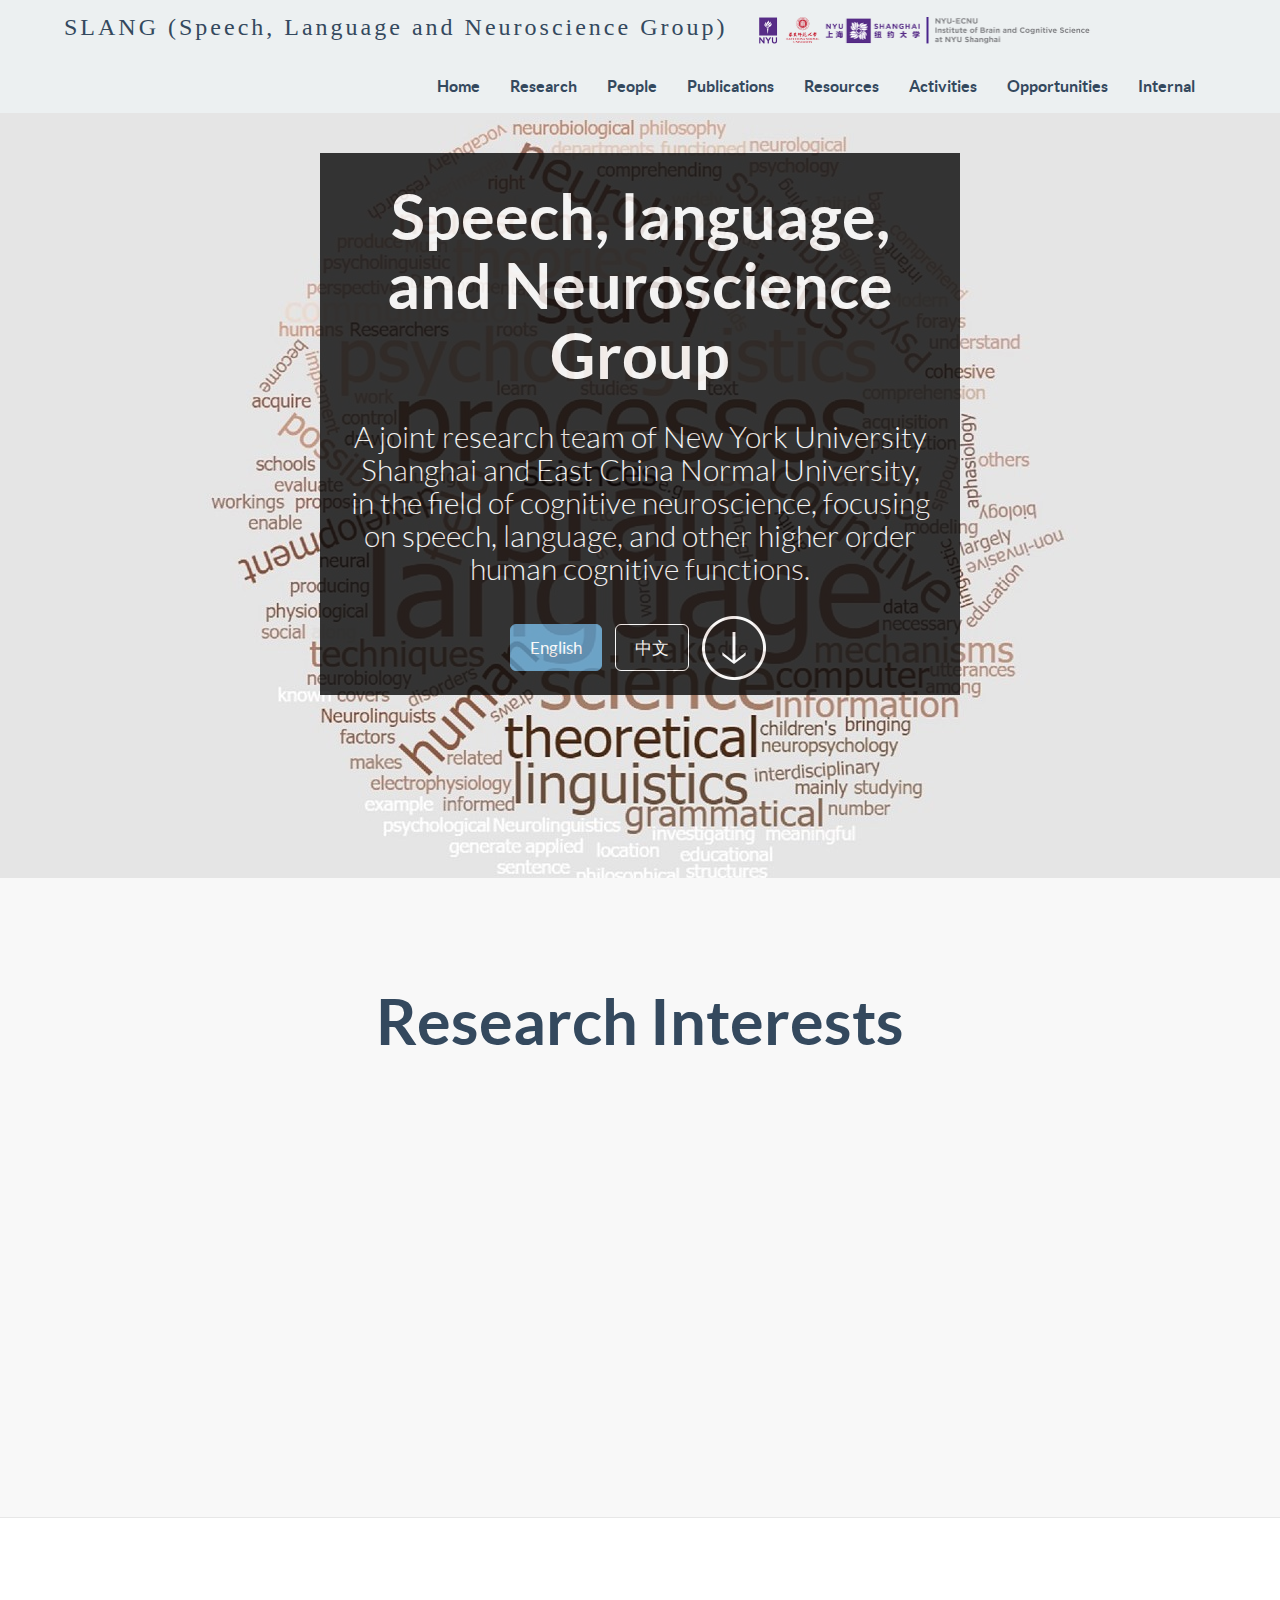
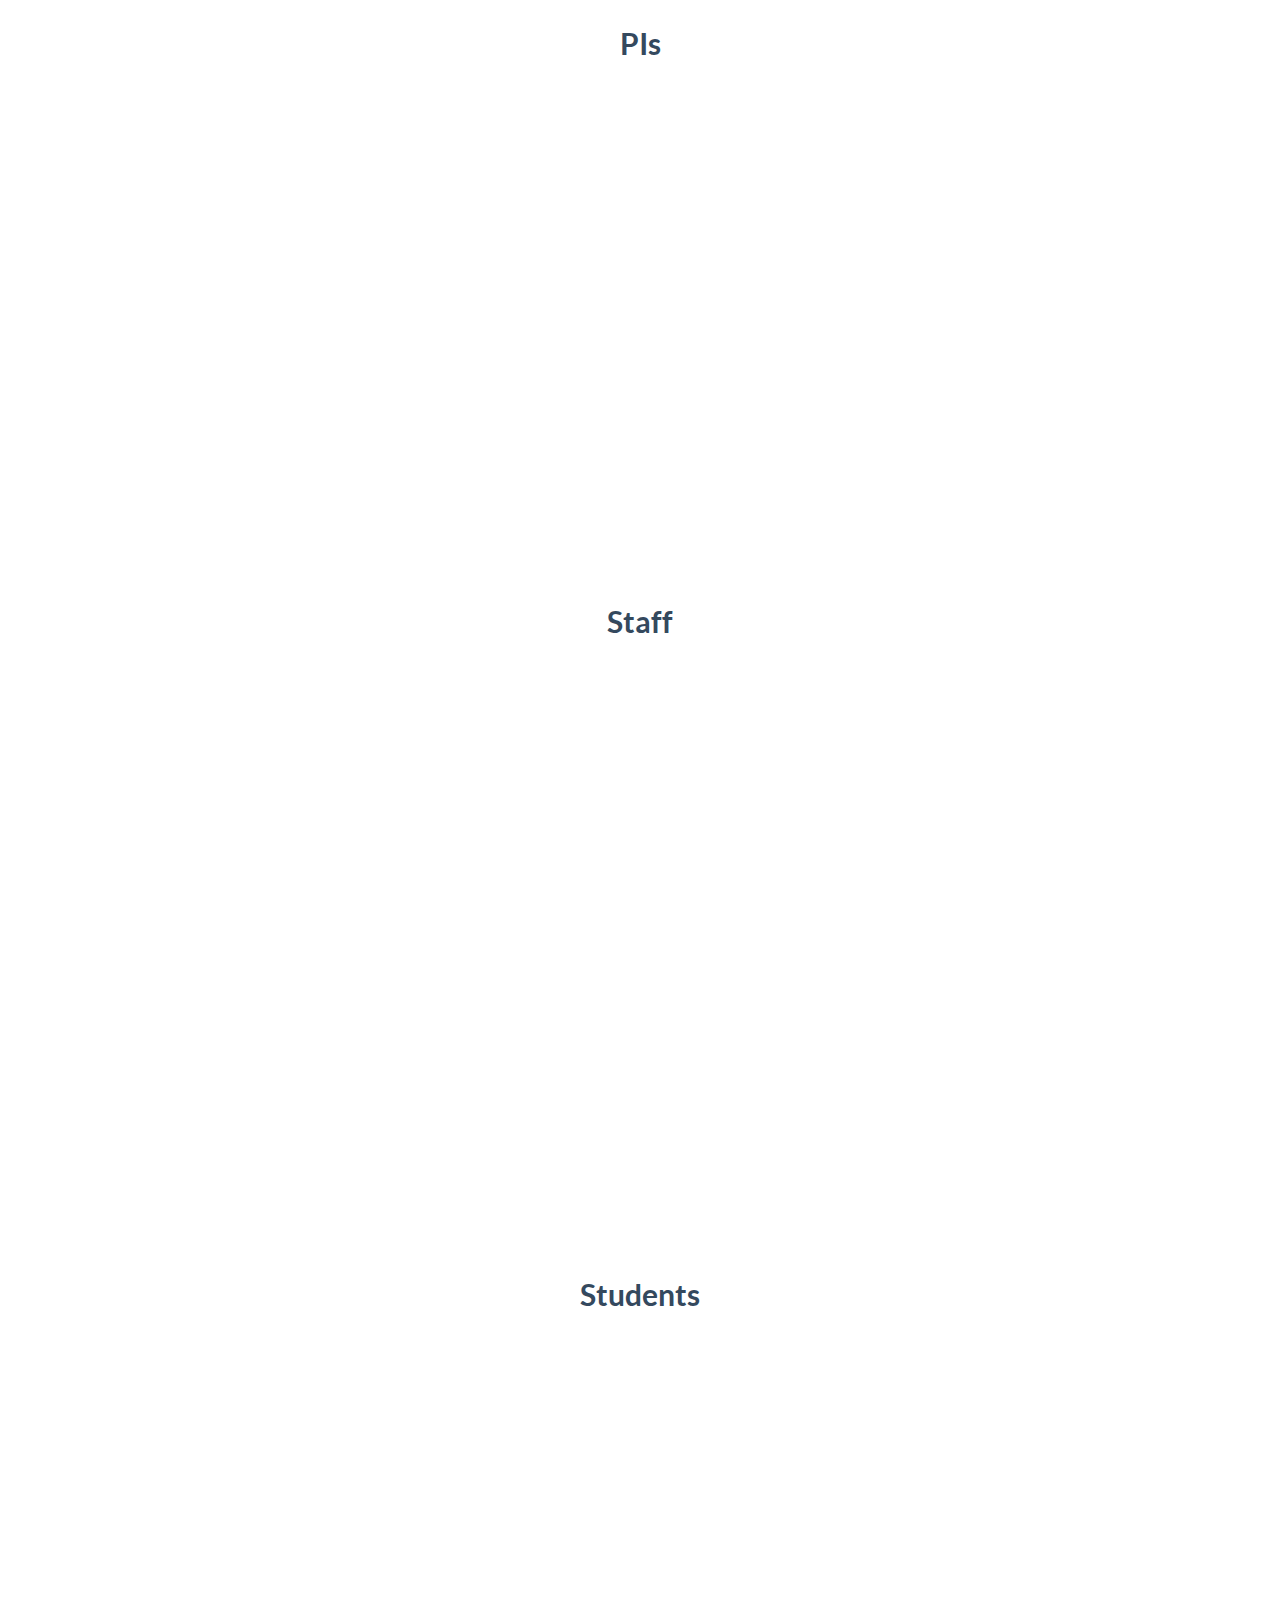
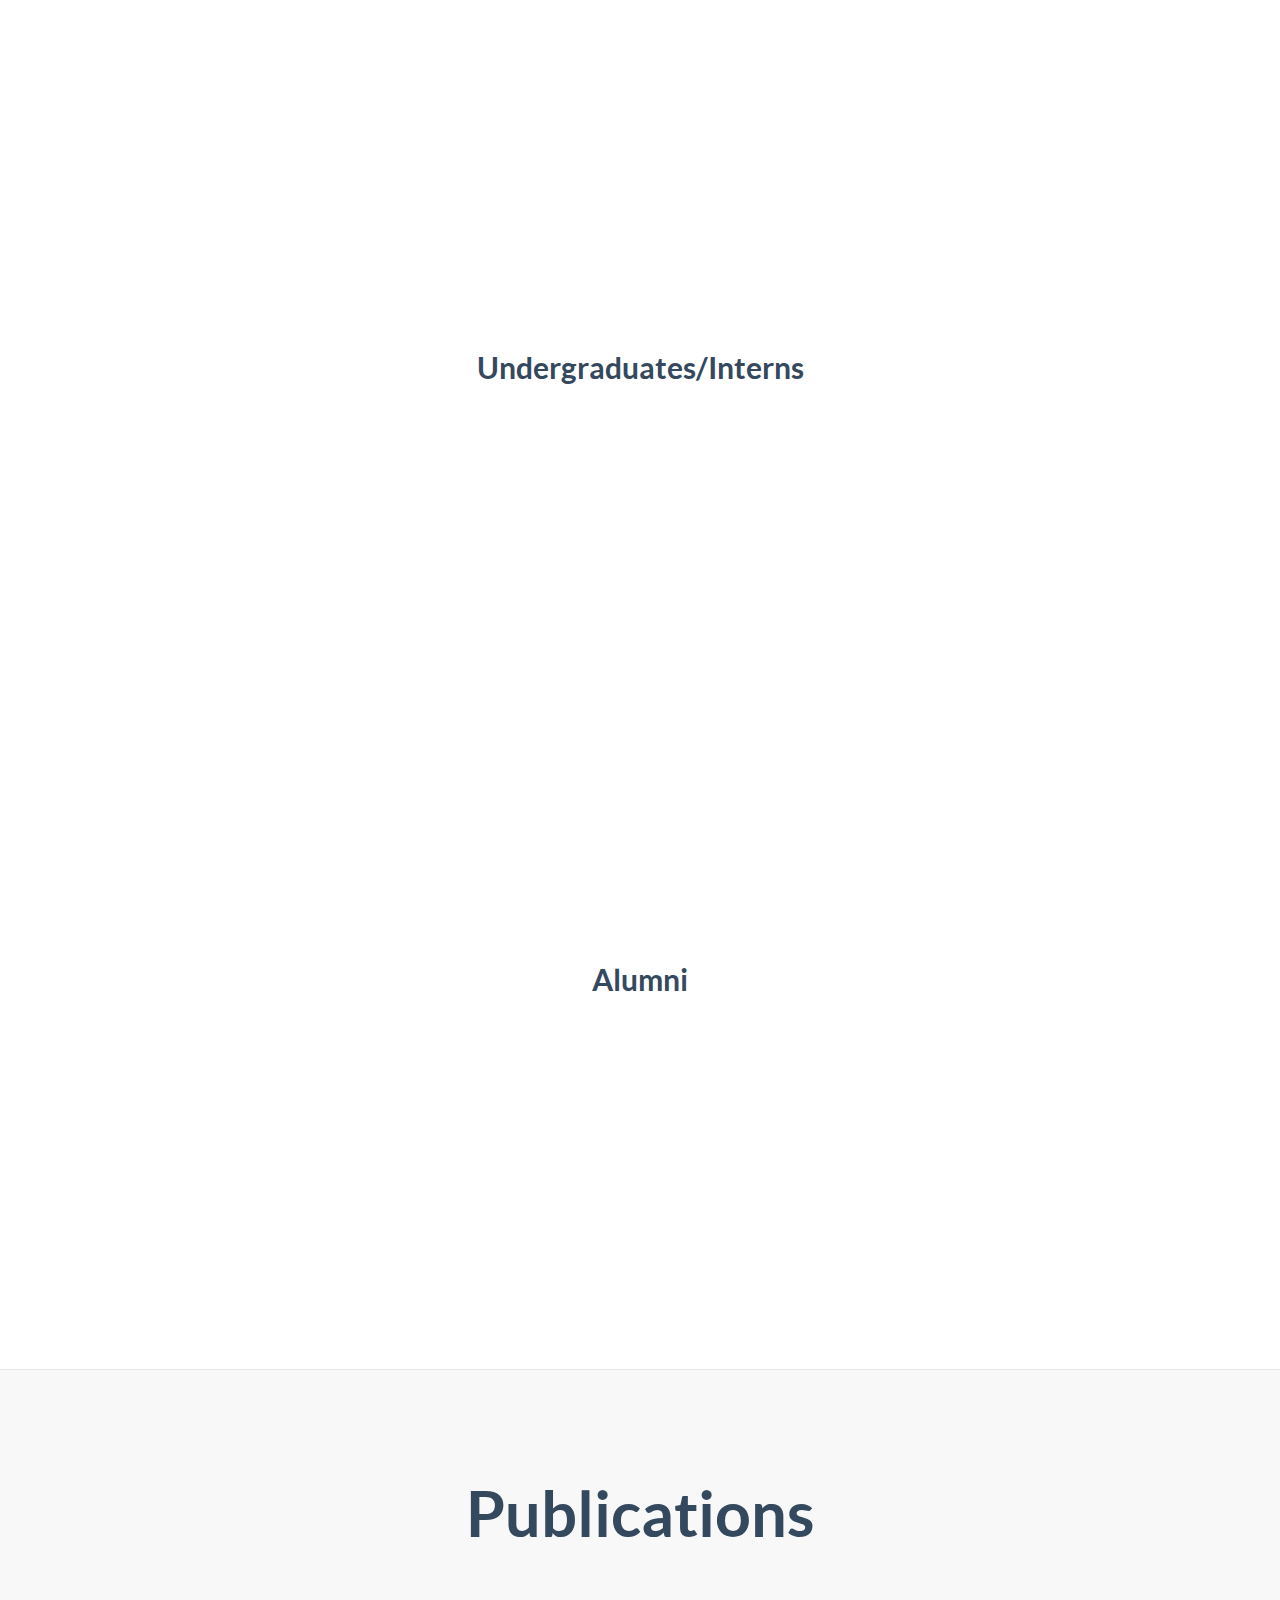
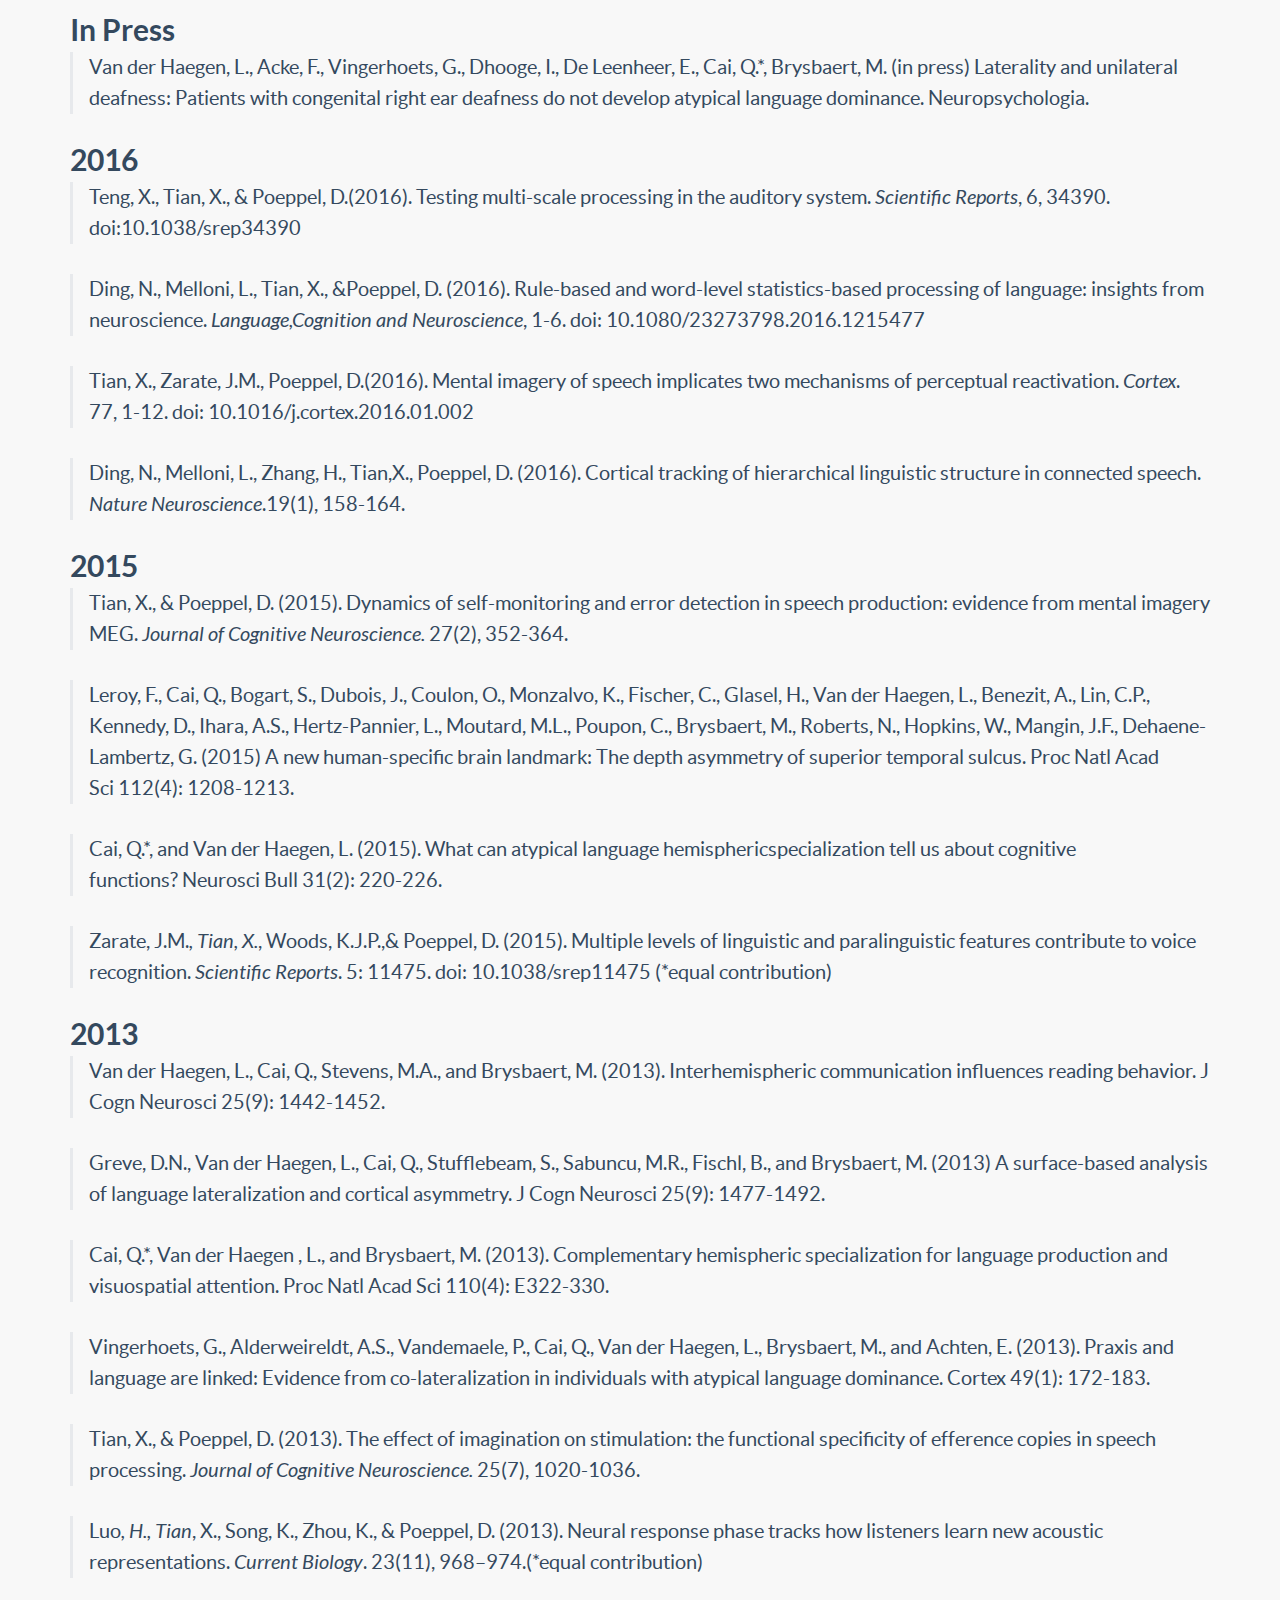
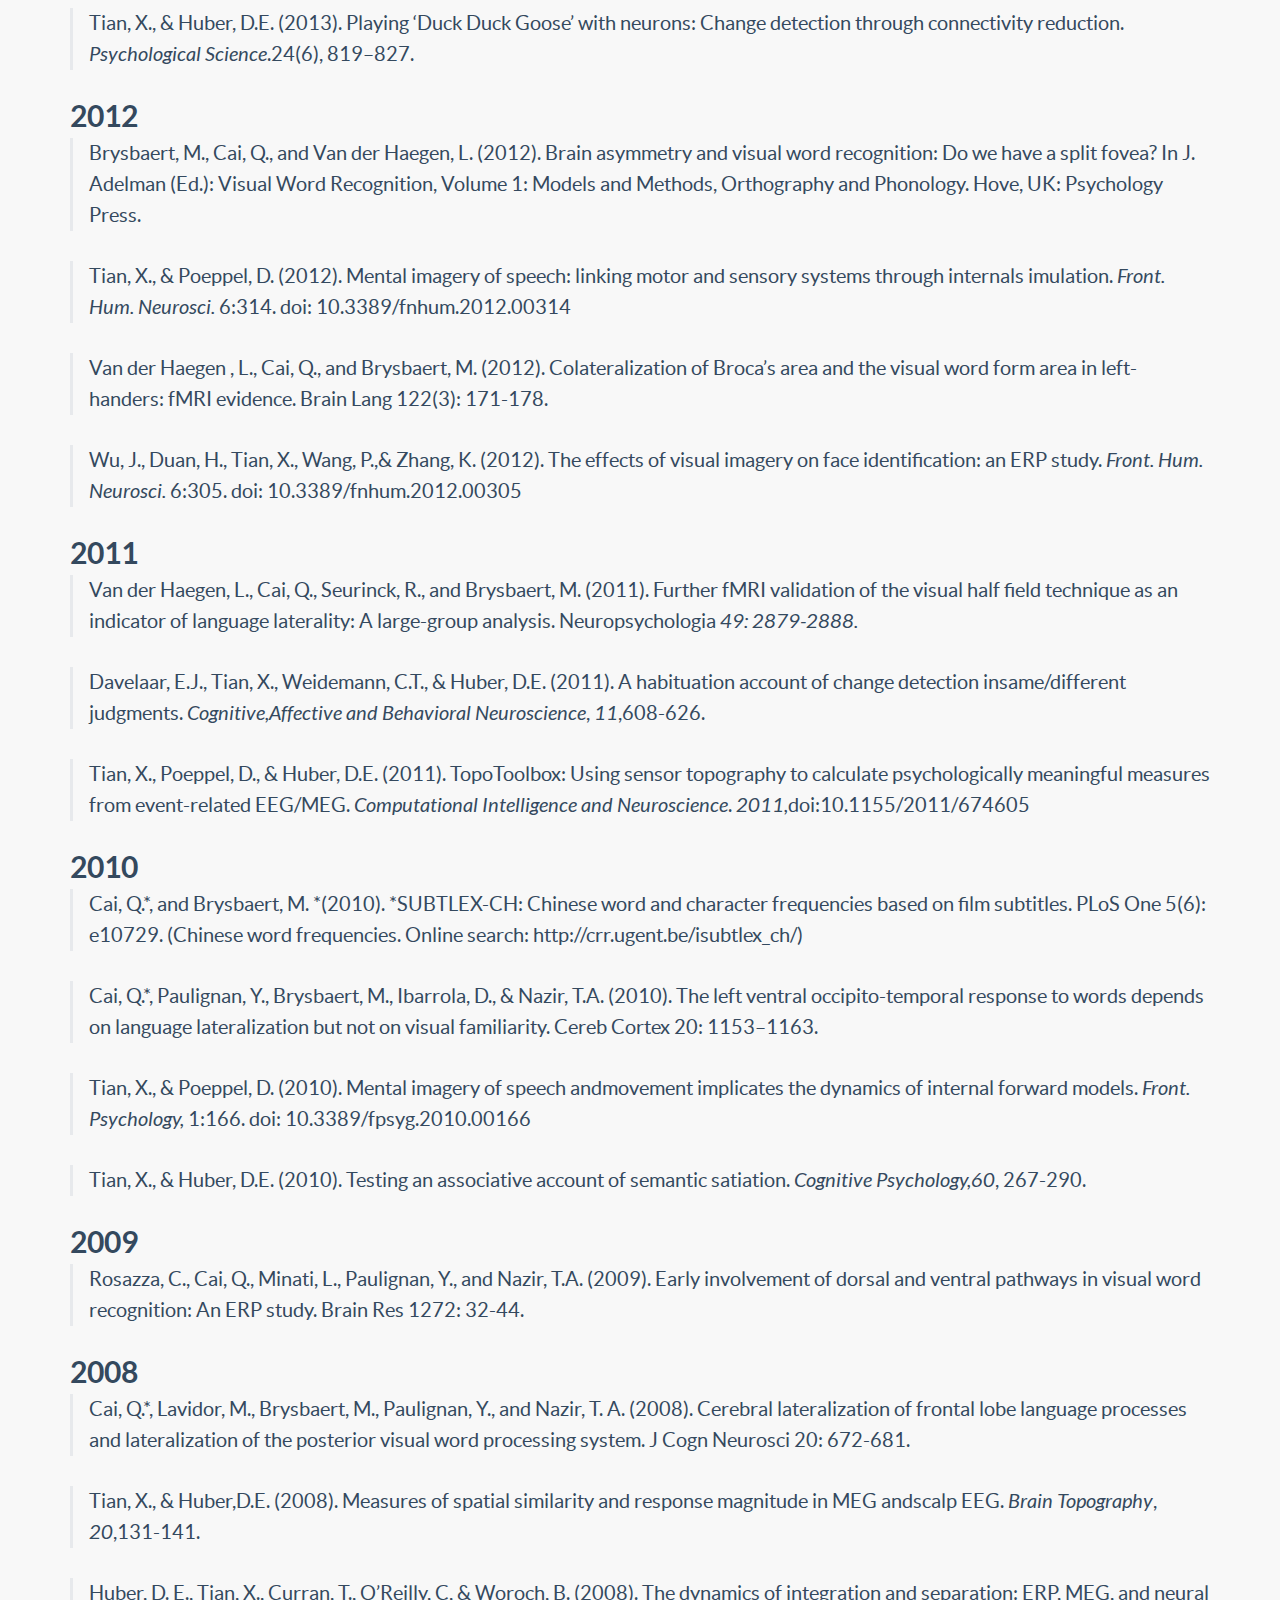
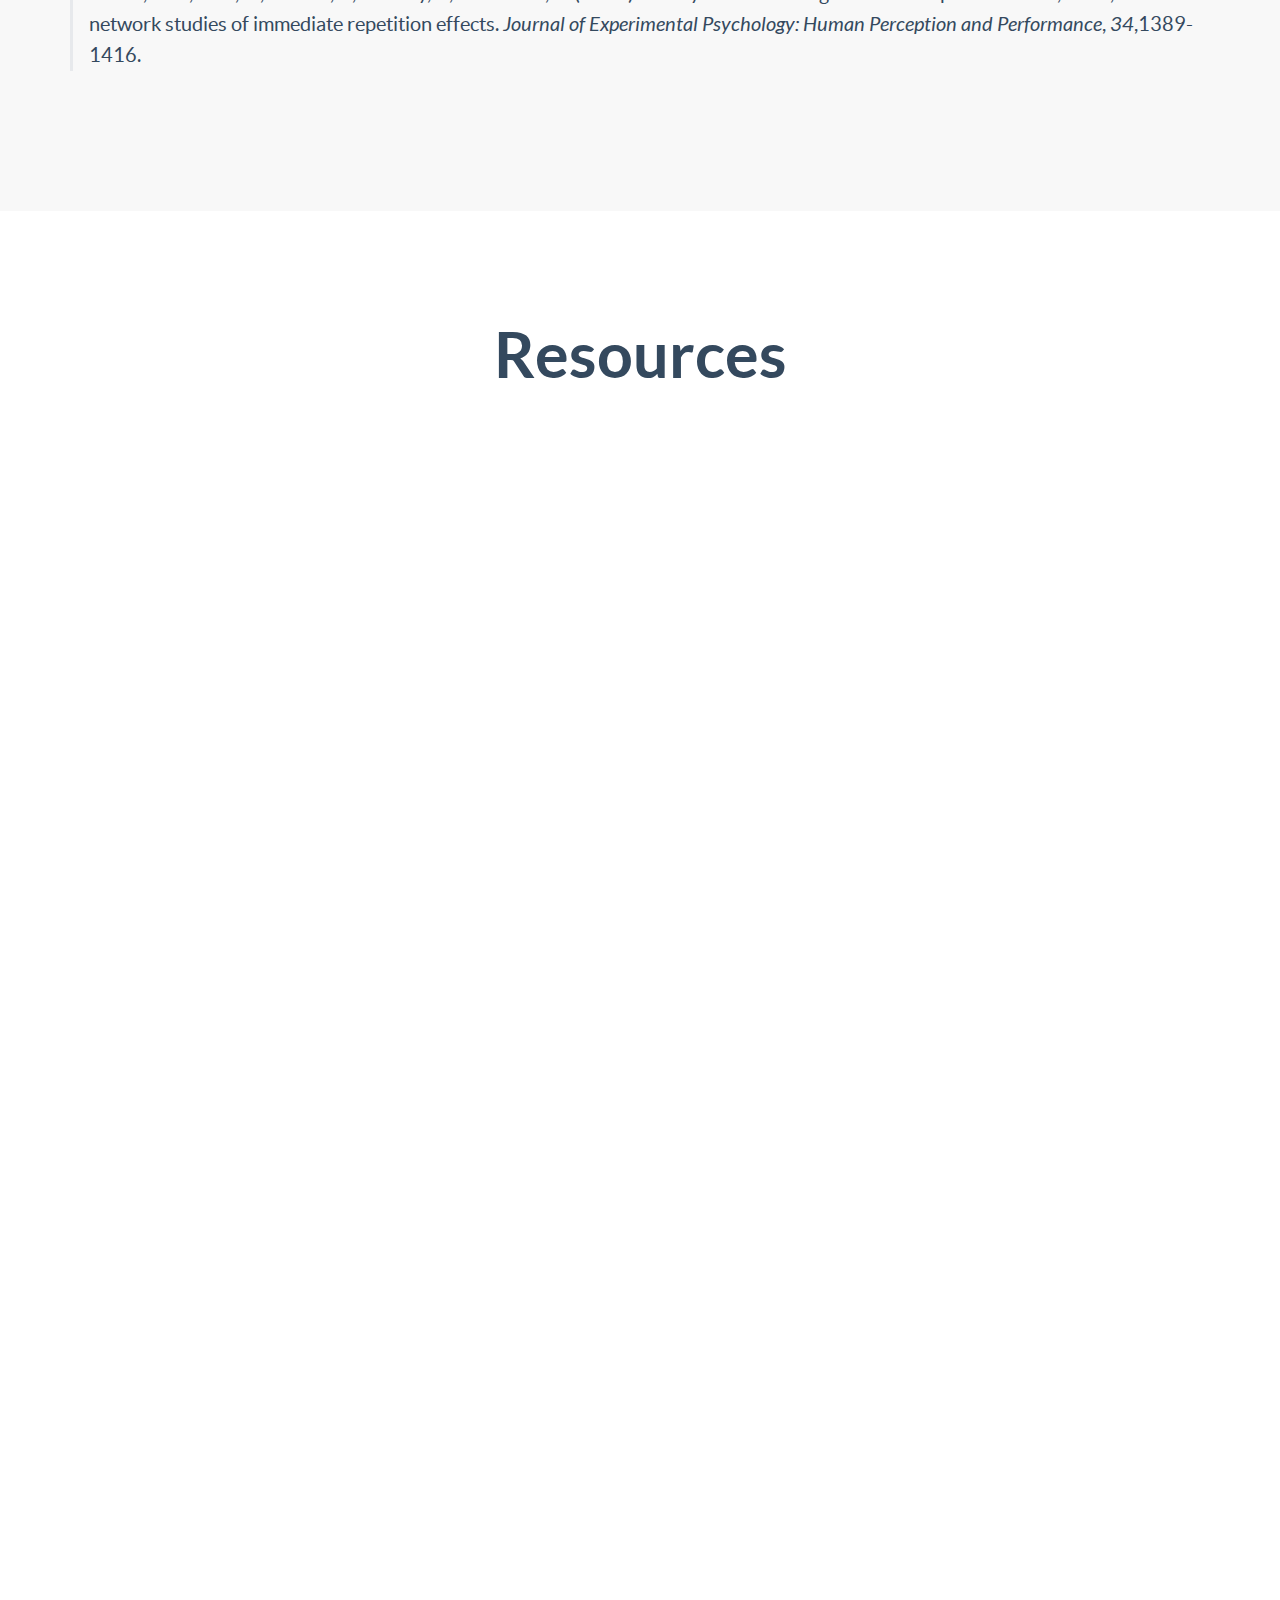
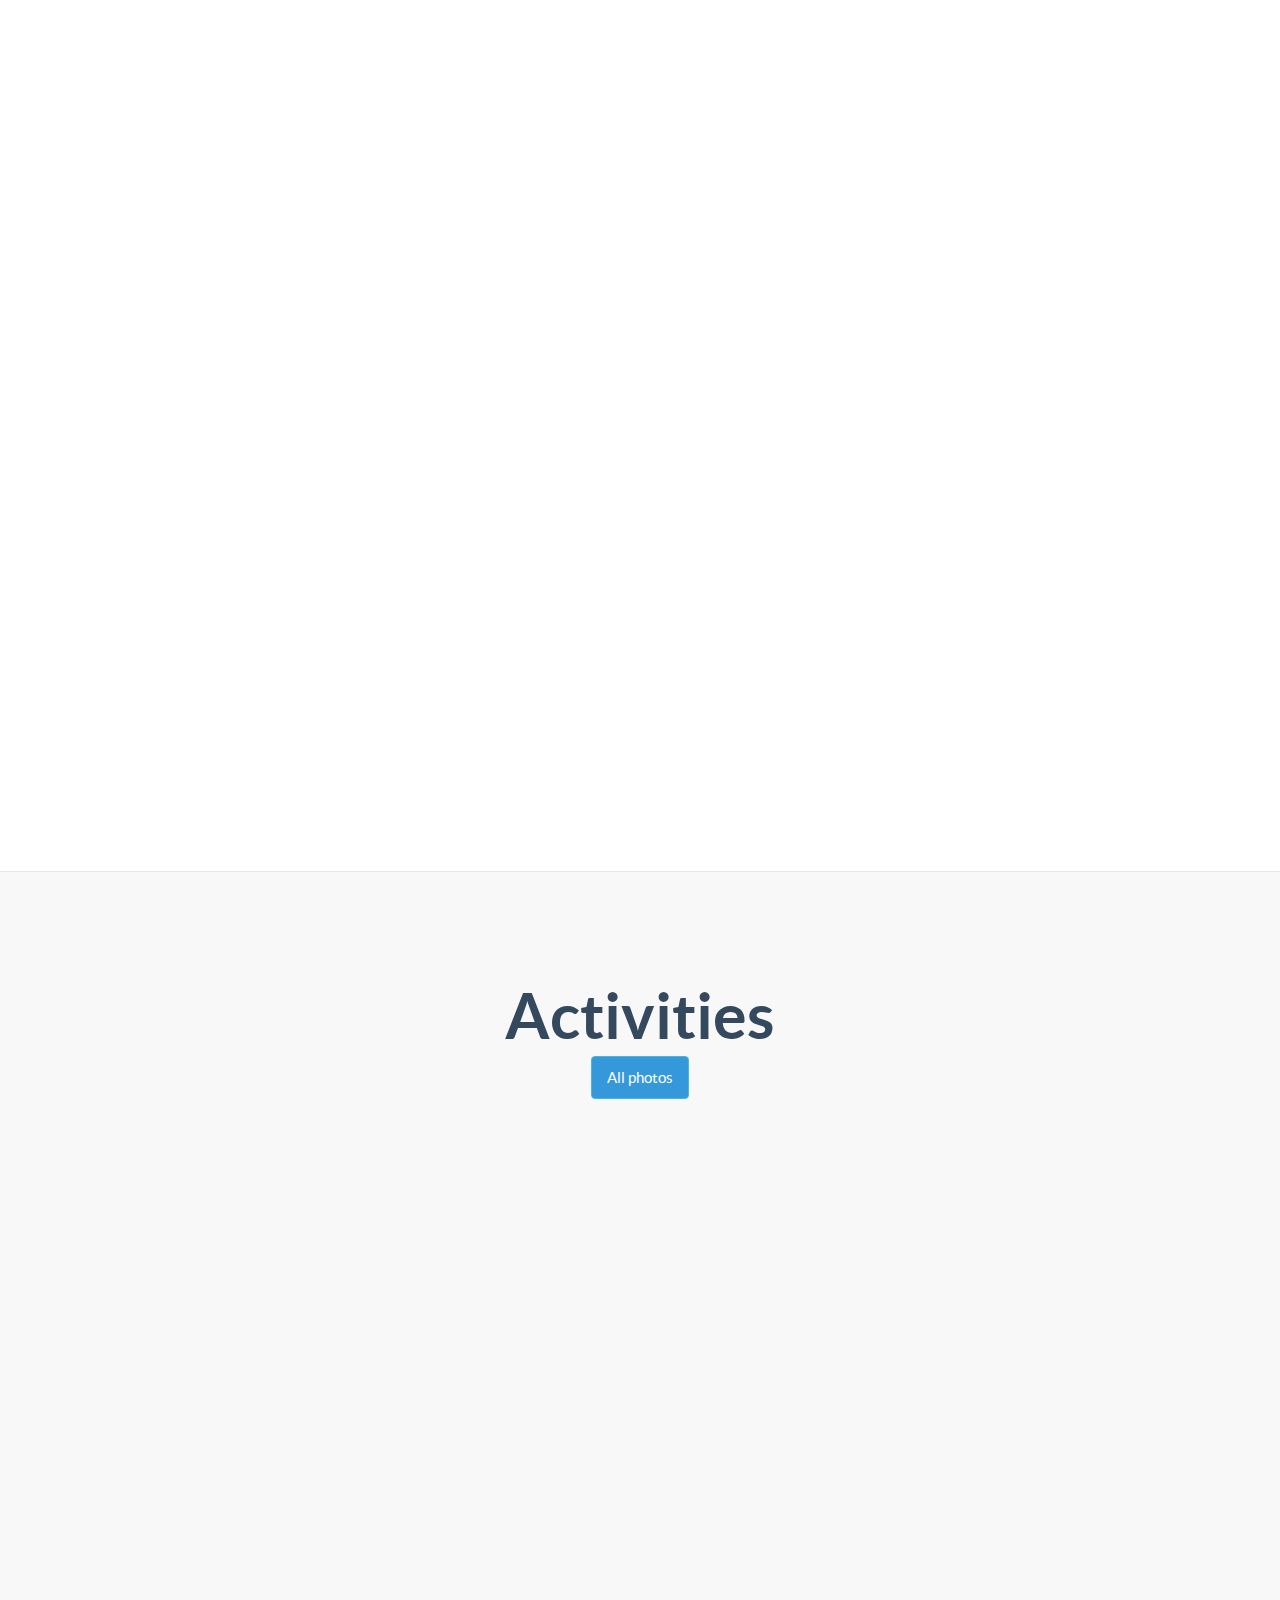
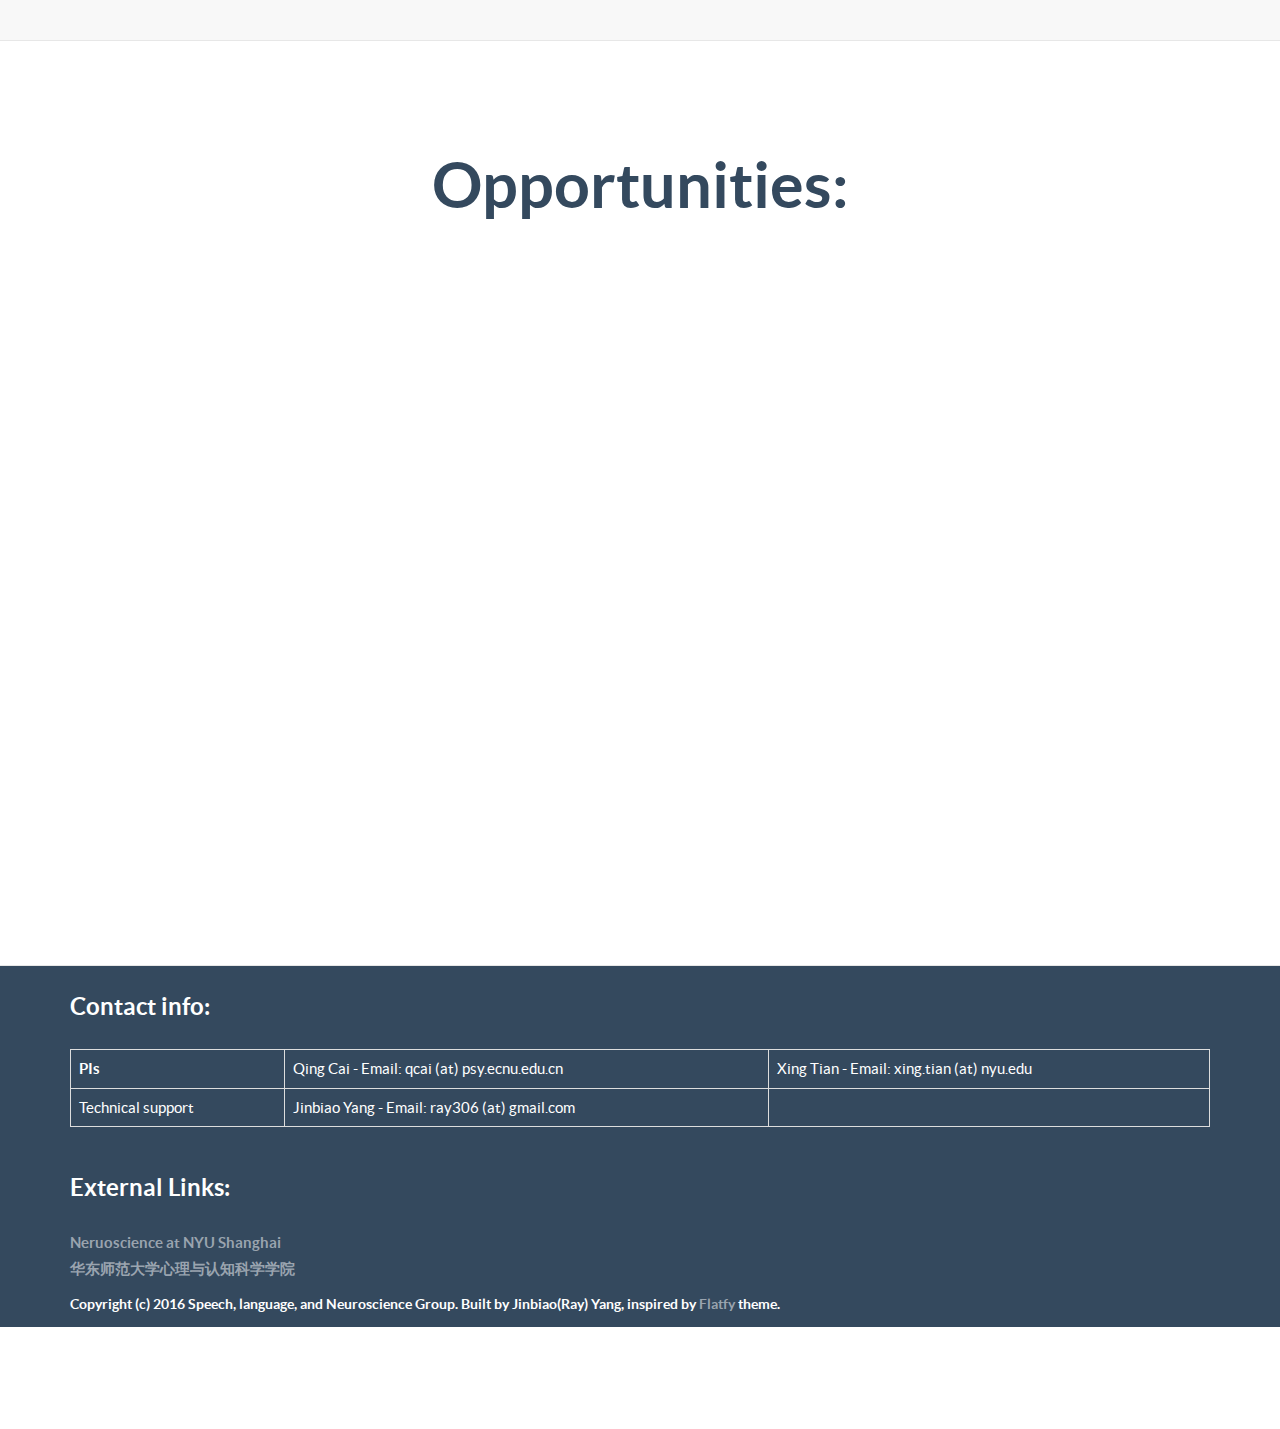
<file: index_cn.html>
<!-- FlatFy Theme - Andrea Galanti /-->
<!doctype html>
<!--[if lt IE 7]> <html class="no-js ie6 oldie" lang="en"> <![endif]-->
<!--[if IE 7]>    <html class="no-js ie7 oldie" lang="en"> <![endif]-->
<!--[if IE 8]>    <html class="no-js ie8 oldie" lang="en"> <![endif]-->
<!--[if IE 9]>    <html class="no-js ie9" lang="en"> <![endif]-->
<!--[if gt IE 9]><!--> <html> <!--<![endif]-->
<head>
    <meta charset="utf-8">
    <meta name="viewport" content="width=device-width, user-scalable=no, initial-scale=1.0, minimum-scale=1.0, maximum-scale=1.0">
    <meta name="description" content="NPL Group – Researching in Neuro&Psycho&Lanuage ">
    <meta name="author" content="">

    <title>SLANG – Speech, language, and Neuroscience Group</title>

    <!-- Bootstrap core CSS -->
    <link href="css/bootstrap.min.css" rel="stylesheet">
 
    <!-- Custom Google Web Font -->
    <link href="font-awesome/css/font-awesome.min.css" rel="stylesheet">
    <!-- <link href="css/fonts.css" rel="stylesheet"> -->
<!--     <link href='http://fonts.googleapis.com/css?family=Lato:100,300,400,700,900,100italic,300italic,400italic,700italic,900italic' rel='stylesheet' type='text/css'>
	<link href='http://fonts.googleapis.com/css?family=Arvo:400,700' rel='stylesheet' type='text/css'> -->
	
    <!-- Custom CSS-->
    <link href="css/general.css" rel="stylesheet">
	
	 <!-- Owl-Carousel -->
    <link href="css/custom.css" rel="stylesheet">
	<link href="css/owl.carousel.css" rel="stylesheet">
    <link href="css/owl.theme.css" rel="stylesheet">
	<link href="css/style.css" rel="stylesheet">
	<link href="css/animate.css" rel="stylesheet">
	
	<!-- Magnific Popup core CSS file -->
	<link rel="stylesheet" href="css/magnific-popup.css"> 
	
	<script src="js/modernizr-2.8.3.min.js"></script>  <!-- Modernizr /-->
	<!--[if IE 9]>
		<script src="js/PIE_IE9.js"></script>
	<![endif]-->
	<!--[if lt IE 9]>
		<script src="js/PIE_IE678.js"></script>
	<![endif]-->

	<!--[if lt IE 9]>
		<script src="js/html5shiv.js"></script>
	<![endif]-->

</head>

<body id="home">
	<!-- Preloader -->
	<div id="preloader">
		<div id="status"></div>
	</div>
	
	<!-- NavBar-->
	<nav class="navbar-default" role="navigation">
		<div class="container">
			<div class="navbar-header">
				<a class="navbar-brand" href="#home">SLANG (Speech, Language and Neuroscience Group)</a>
				<img class="main_logo lazy" data-original="img/logo.png">
				<button type="button" class="navbar-toggle" data-toggle="collapse" data-target=".navbar-ex1-collapse">
					<span class="sr-only">Toggle navigation</span>
					<span class="icon-bar"></span>
					<span class="icon-bar"></span>
					<span class="icon-bar"></span>
				</button>
			</div>

			<div class="collapse navbar-collapse navbar-right navbar-ex1-collapse">
				<ul class="nav navbar-nav">
					<li class="menuItem"><a href="#home">Home</a></li>
					<li class="menuItem"><a href="#Research">Research</a></li>
					<li class="menuItem"><a href="#People">People</a></li>
					<li class="menuItem"><a href="#Publications">Publications</a></li>
					<li class="menuItem"><a href="#Resources">Resources</a></li>
					<li class="menuItem"><a href="#Activities">Activities</a></li>
					<li class="menuItem"><a href="#Opportunities">Opportunities</a></li>
					<li class="menuItem"><a id="internal">Internal</a></li>
				</ul>
			</div>
		   
		</div>
	</nav> 

	<!-- FullScreen -->
    <div class="intro-header">
		<div id="home" class="col-md-6 col-md-offset-3 text-center wrap_title text-center abcen1 mask">
			<h2 class="h2_home wow fadeIn" data-wow-delay="0.4s">Speech, language, and Neuroscience Group</h2>
			<h3 class="h3_home wow fadeIn" data-wow-delay="0.6s">A joint research team of New York University Shanghai and East China Normal University, </br>in the field of cognitive neuroscience, focusing on speech, language, and other higher order human cognitive functions. </h3>
			<ul class="list-inline">
				<li><a href="index.html" class="btn  btn-lg mybutton_cyano wow fadeIn" data-wow-delay="0.2s"><span class="">English</span></a>
				</li>
				<li><a href="index_cn.html" class="btn  btn-lg mybutton_standard wow swing wow fadeIn" data-wow-delay="0.2s"><span class="">中文</span></a>
				</li>
				<li><a class="imgcircle wow bounceInUp" data-wow-duration="0.2s"  href="#Research"> <img class="img_scroll" src="img/icon/circle.png" alt=""> </a>
				</li>
			</ul>
		</div>    
        <!-- /.container -->
		<div class="col-xs-12 text-center abcen wow fadeIn">
			
		</div>
    </div>

    <!-- Credits -->
	<div id="Research" class="content-section-a">
		<div class="container">
			<div class="row">
			
			<div class="col-md-6 col-md-offset-3 text-center wrap_title">
				<h2>Research Interests</h2>
			 </div>
			<div class="col-sm-6  block wow bounceIn">
					<div class="row">
						<div class="col-md-4 center"> 
							<img data-original="img/icon/chat.png" alt="" class="lazy" />
						</div>
						<div class="col-md-8 box-ct">
							<h3>Speech perception and production</h3>
							<p></p>
						</div>
				  </div>
			  </div>
			  <div class="col-sm-6 block wow bounceIn">
					<div class="row">
					  <div class="col-md-4 center"> 
							<img data-original="img/icon/reading.png" alt="" class="lazy" />
					  </div>
					  <div class="col-md-8 box-ct">
						<h3>Visual word perception and language acquisition</h3>
						<p></p> 
					  </div>
					</div>
			  </div>
		  </div>
		  
		  <div class="row tworow">
				<div class="col-sm-6  block wow bounceIn">
					<div class="row">
						<div class="col-md-4 center"> 
							<img data-original="img/icon/brain.png" alt="" class="lazy" />
					    </div>
						<div class="col-md-8 box-ct">
							<h3>Language comprehension and lateralization</h3>
							<p></p>
						</div>
				  </div>
			  </div>
			  <div class="col-sm-6 block wow bounceIn">
					<div class="row">
					  <div class="col-md-4 center"> 
						<img data-original="img/icon/memory.png" alt="" class="lazy" />
					  </div>
					  <div class="col-md-8 box-ct">
						<h3>Learning and memory (related to speech and language)</h3>
						<p></p>
					  </div>
					</div>
			  </div>
		  </div>
		</div>
	</div>

	<!-- Credits -->
	<div id="People" class="content-section-b">
		<div class="container">
			<div class="row">
		        <div class="col-md-6 col-md-offset-3 text-center wrap_title">
					<h3>PIs</h3>				
				</div>
			</div>	
			<div class="row">
	            <div class="col-xs-6 col-sm-3 col-md-3 col-sm-offset-3 col-md-offset-3 col-xs-offset-3">
					<div class="wow bounceInUp" data-wow-delay="0.2s">
	                <div class="team boxed-grey">
	                    <div class="inner  tooltip-options "  data-toggle="tooltip" title="Qing Cai is an Associate Professor at the Institute of Cognitive Neuroscience at East China Normal University. Professor Cai obtained her B.S. in Biotechnology from Shanghai Jiao Tong University, and her Ph.D. in Cognitive Sciences from Lyon University, France. Professor Cai worked in the Laboratory of Language, Brain and Cognition, CNRS, France during her doctoral work, as well as at Ghent University, Belgium and the INSERM-CEA Cognitive Neuroimaging Unit, France as a postdoctoral fellow before she joined ECNU.">
							<div class="avatar"><a href="http://www.icn.ecnu.edu.cn/En/Data/View/782"><img data-original="img/member/Cai Qing.jpg" alt="" class="img-responsive img-circle lazy" /></a></div>
							<h4>Qing Cai</h4>
							<h5 class="subtitle">Associate Professor at East China Normal University </h5>
							<h5 class="subtitle">(NYU-ECNU Institute of Brain and Cognitive Science)</h5>
							<p class="subtitle">qcai(at)psy.ecnu.edu.cn</p>
							<p class="subtitle"><a class="btn btn-info" href="http://www.icn.ecnu.edu.cn/En/Data/View/782">Personal page</a></p>
	                    </div>
	                </div>
					</div>
	            </div>
				<div class="col-xs-6 col-sm-3 col-md-3 col-sm-offset-0 col-md-offset-0 col-xs-offset-3">
					<div class="wow bounceInUp" data-wow-delay="0.2s">
	                <div class="team boxed-grey">
	                    <div class="inner  tooltip-options "  data-toggle="tooltip" title="I'm using electrophysiological (MEG/EEG/ECoG), neuroimaging (fMRI) techniques, and behavioral, computational approaches, to investigate: </br>1. action and perception;  </br>2. speech and language;  </br>3. memory, mental imagery and other higher order cognition.  </br>(see personal page for details)">
							<div class="avatar"><a href="xingtian_cn.html"><img data-original="img/member/Tian Xing.jpg" alt="" class="img-responsive img-circle lazy" /></a></div>
							<h4>Xing Tian</h4>
							<h5 class="subtitle">Assistant Professor at New York University Shanghai </h5>
							<h5 class="subtitle">(NYU-ECNU Institute of Brain and Cognitive Science)</h5>
							<p class="subtitle">xing.tian(at)nyu.edu</p>
							<p class="subtitle"><a class="btn btn-info" href="xingtian.html">Personal page</a></p>
	                    </div>
	                </div>
					</div>
	            </div>
	        </div>
	        <div class="row">
		        <div class="col-md-6 col-md-offset-3 text-center wrap_title">
					<h3>Staff</h3>				
				</div>
			</div>			
	        <div class="row">
	            <div class="col-xs-6 col-sm-3 col-md-3 col-sm-offset-0 col-md-offset-0 col-xs-offset-3 col-sm-offset-0 col-md-offset-0 col-xs-offset-3">
					<div class="wow bounceInUp" data-wow-delay="0.2s">
	                <div class="team boxed-grey">
	                    <div class="inner  tooltip-options "  data-toggle="tooltip" title="Lily received her Ph.D. degree in Psycholinguistics and Bachelor degree in Psychology at the University of New South Wales (UNSW) in Sydney, Australia. Her research covers topics such as bilingualism, speech perception, accent perception, language production, second language acquisition, heritage language speakers, and cognitive processing capacities.">
							<div class="avatar"><img data-original="img/member/Lily Tao.jpg" alt="" class="img-responsive img-circle lazy" /></div>
							<h4>Lily Tao</h4>
							<h5 class="subtitle">Postdoc</h5>
							<p class="subtitle"></p>
	                    </div>
	                </div>
					</div>
	            </div>
				<div class="col-xs-6 col-sm-3 col-md-3 col-sm-offset-0 col-md-offset-0 col-xs-offset-3 col-sm-offset-0 col-md-offset-0 col-xs-offset-3">
					<div class="wow bounceInUp" data-wow-delay="0.5s">
	                <div class="team boxed-grey">
	                    <div class="inner  tooltip-options "  data-toggle="tooltip" title="I’m a postdoctoral research fellow in Dr Xing Tian’s lab at NYU Shanghai. I obtained my PhD from the department of Speech, Hearing and Phonetic Sciences at University College London (UCL).</br>My PhD research was mainly focused on the relations between music and speech from the perspectives of dynamics, timbre and pitch. My post-doc research is concerned with neural mechanisms of speech perception and production in the context of phonetic aspects of second language acquisition.">
							<div class="avatar"><img data-original="img/member/Xiaoluan Liu.jpg" alt="" class="img-responsive img-circle lazy" /></div>
							<h4>Xiaoluan Liu</h4>
							<h5 class="subtitle">Postdoc</h5>
							<p class="subtitle"></p>
	                    </div>
	                </div>
					</div>
	            </div>
                <div class="col-xs-6 col-sm-3 col-md-3 col-sm-offset-0 col-md-offset-0 col-xs-offset-3 col-sm-offset-0 col-md-offset-0 col-xs-offset-3">
                    <div class="wow bounceInUp" data-wow-delay="0.8s">
                    <div class="team boxed-grey">
                        <div class="inner  tooltip-options "  data-toggle="tooltip" title="I’m a postdoctoral research fellow in Dr Xing Tian’s lab at NYU Shanghai. I obtained my PhD from the school of Psychology at South China Normal University.</br>My PhD research mainly investigated the neural representation of Chinese word category and basic composition relationship, using function magnetic resonance imaging (fMRI) and representational similarity analysis.</br>My post-doc research is mainly focused on the different prediction streams during speech perception and production.">
                            <div class="avatar"><img data-original="img/member/Wenjia Zhang.jpg" alt="" class="img-responsive img-circle lazy" /></div>
                            <h4>Wenjia Zhang</h4>
                            <h5 class="subtitle">Postdoc</h5>
                            <p class="subtitle"></p>
                        </div>
                    </div>
                    </div>
                </div>
				<div class="col-xs-6 col-sm-3 col-md-3 col-sm-offset-0 col-md-offset-0 col-xs-offset-3">
					<div class="wow bounceInUp" data-wow-delay="1s">
	                <div class="team boxed-grey">
	                    <div class="inner  tooltip-options "  data-toggle="tooltip" title="I'm the complex of a scientist, an engineer, a coder and an otaku. My research focuses on the cognitive foundation and computational modelling of language comprehension, especially the chunking mechanism of language perception. My research goal is the mutual reinforcement between human intelligence and artificial intelligence.">
							<div class="avatar"><img data-original="img/member/Jinbiao Yang.jpg" alt="" class="img-responsive img-circle lazy" /></div>
							<h4>Jinbiao Yang</h4>
							<h5 class="subtitle">Research Associate</h5>
							<p class="subtitle"></p>
	                    </div>
	                </div>
					</div>
	            </div>
				<div class="col-xs-6 col-sm-3 col-md-3 col-sm-offset-0 col-md-offset-0 col-xs-offset-3">
					<div class="wow bounceInUp" data-wow-delay="1.2s">
	                <div class="team boxed-grey">
	                    <div class="inner  tooltip-options "  data-toggle="tooltip" title="Fan Bai graduated from Northeast Normal University with a psychology master degree in 2013. His research interests are in the temporal-spatial features involved in the different levels of linguistic representations during speech perception. ">
							<div class="avatar"><img data-original="img/member/Fang Bai.jpg" alt="" class="img-responsive img-circle lazy" /></div>
							<h4>Fan Bai</h4>
							<h5 class="subtitle">Research Associate</h5>
							<p class="subtitle"></p>
	                    </div>
	                </div>
					</div>
	            </div>
	            <div class="col-xs-6 col-sm-3 col-md-3 col-sm-offset-0 col-md-offset-0 col-xs-offset-3">
					<div class="wow bounceInUp" data-wow-delay="1.5s">
	                <div class="team boxed-grey">
	                    <div class="inner  tooltip-options "  data-toggle="tooltip" title="My undergraduate work mainly focused on Chinese semantic satiation and its neural mechanism. Currently I'm into bilingualism and second language acquisition. ">
							<div class="avatar"><img data-original="img/member/Qihui Xu.jpg" alt="" class="img-responsive img-circle lazy" /></div>
							<h4>Qihui Xu</h4>
							<h5 class="subtitle">Research Associate</h5>
							<p class="subtitle"></p>
	                    </div>
	                </div>
					</div>
	            </div>
	        </div>
	        <div class="row">
		        <div class="col-md-6 col-md-offset-3 text-center wrap_title">
					<h3>Students</h3>				
				</div>
			</div>
			<div class="row">
	            <div class="col-xs-6 col-sm-3 col-md-3 col-sm-offset-0 col-md-offset-0 col-xs-offset-3">
					<div class="wow bounceInUp" data-wow-delay="0.2s">
	                <div class="team boxed-grey">
	                    <div class="inner  tooltip-options "  data-toggle="tooltip" title="I'm a second-year Ph.D. student working primarily with Prof. Qing Cai. My recent research focuses on reading expertise and language lateralization. I also work some on network modelling of brain connectivity (connectome) and machine learning.">
							<div class="avatar"><img data-original="img/member/Shuai Wang.jpg" alt="" class="img-responsive img-circle lazy" /></div>
							<h4>Shuai Wang</h4>
							<h5 class="subtitle">PhD Candidate</h5>
							<p class="subtitle"></p>
	                    </div>
	                </div>
					</div>
	            </div>
				<div class="col-xs-6 col-sm-3 col-md-3 col-sm-offset-0 col-md-offset-0 col-xs-offset-3">
					<div class="wow bounceInUp" data-wow-delay="0.5s">
	                <div class="team boxed-grey">
	                    <div class="inner  tooltip-options "  data-toggle="tooltip" title="Quiet, simple and heartful. Loves open-source and badminton, aims to reverse-engineering the human brain. A rosseneri, former anarchist, VIP customer of Familymart and heavy user of Amazon Kindle. PHONETICS and HAVING A CAT AS PET considered harmful:) Contact: lbing314ATgmail.com.">
							<div class="avatar"><img data-original="img/member/Bing Li.jpg" alt="" class="img-responsive img-circle lazy" /></div>
							<h4>Bing Li</h4>
							<h5 class="subtitle">PhD Candidate</h5>
							<p class="subtitle"></p>
	                    </div>
	                </div>
					</div>
	            </div>
				<div class="col-xs-6 col-sm-3 col-md-3 col-sm-offset-0 col-md-offset-0 col-xs-offset-3">
					<div class="wow bounceInUp" data-wow-delay="0.8s">
	                <div class="team boxed-grey">
	                    <div class="inner  tooltip-options "  data-toggle="tooltip" title="Hi, I am Shuang Geng, studying as a postgratuated student in ECNU.</br>I am interested in language psychology,especially on brain lateralization of sequencing during speech perception and production, the hyperscanning method in L1 and L2 communication, and also proficiency effects to L2 processing using EEG method.">
							<div class="avatar"><img data-original="img/member/Shuang Geng.jpg" alt="" class="img-responsive img-circle lazy" /></div>
							<h4>Shuang Geng</h4>
							<h5 class="subtitle">Master Candidate</h5>
							<p class="subtitle"></p>
	                    </div>
	                </div>
					</div>
	            </div>
				<div class="col-xs-6 col-sm-3 col-md-3 col-sm-offset-0 col-md-offset-0 col-xs-offset-3">
					<div class="wow bounceInUp" data-wow-delay="1s">
	                <div class="team boxed-grey">
	                    <div class="inner  tooltip-options "  data-toggle="tooltip" title="Graduated with Bachelor's degree from Shaanxi Normal University，major in  applied psychology</br>Now a second year master student of cognitive neuroscience major interest in the relationship between language and cognition、speech oscillation and bilingual communication et al.">
							<div class="avatar"><img data-original="img/member/Miaomiao Zhu.jpg" alt="" class="img-responsive img-circle lazy" /></div>
							<h4>Miaomiao Zhu</h4>
							<h5 class="subtitle">Master Candidate</h5>
							<p class="subtitle"></p>
	                    </div>
	                </div>
					</div>
	            </div>
				<div class="col-xs-6 col-sm-3 col-md-3 col-sm-offset-0 col-md-offset-0 col-xs-offset-3">
					<div class="wow bounceInUp" data-wow-delay="0.2s">
	                <div class="team boxed-grey">
	                    <div class="inner  tooltip-options "  data-toggle="tooltip" title="Leonardo Chen</br>Name: Huangyuan Chen</br>2nd-year master</br>My research interest is on language processing in human brain. I try to find the brain representation when people deal with language information using EEG and Eye movement equipment. ">
							<div class="avatar"><img data-original="img/member/Huangyuan Chen.jpg" alt="" class="img-responsive img-circle lazy" /></div>
							<h4>Huangyuan Chen</h4>
							<h5 class="subtitle">Master Candidate</h5>
							<p class="subtitle"></p>
	                    </div>
	                </div>
					</div>
	            </div>
	            <div class="col-xs-6 col-sm-3 col-md-3 col-sm-offset-0 col-md-offset-0 col-xs-offset-3">
					<div class="wow bounceInUp" data-wow-delay="0.5s">
	                <div class="team boxed-grey">
	                    <div class="inner  tooltip-options "  data-toggle="tooltip" title="todo.">
							<div class="avatar"><img data-original="img/member/Ruiqing Zhang.jpg" alt="" class="img-responsive img-circle lazy" /></div>
							<h4>Ruiqing Zhang</h4>
							<h5 class="subtitle">Master Candidate</h5>
							<p class="subtitle"></p>
	                    </div>
	                </div>
					</div>
	            </div>
				<div class="col-xs-6 col-sm-3 col-md-3 col-sm-offset-0 col-md-offset-0 col-xs-offset-3">
					<div class="wow bounceInUp" data-wow-delay="0.8s">
	                <div class="team boxed-grey">
	                    <div class="inner  tooltip-options "  data-toggle="tooltip" title="a master student in Institute of Cognitive Neuroscience at ECNU.</br>I’m mainly interested in how L1 influences L2 reading acquisition, particularly for signers and the bi-dialects. </br>For personal-wise, I prefer jogging and meditation to kill time, and curious about Japanese culture">
							<div class="avatar"><img data-original="img/member/JieYing Feng.jpg" alt="" class="img-responsive img-circle lazy" /></div>
							<h4>Jieying Feng</h4>
							<h5 class="subtitle">Master Candidate</h5>
							<p class="subtitle"></p>
	                    </div>
	                </div>
					</div>
	            </div>
				<div class="col-xs-6 col-sm-3 col-md-3 col-sm-offset-0 col-md-offset-0 col-xs-offset-3">
					<div class="wow bounceInUp" data-wow-delay="1s">
	                <div class="team boxed-grey">
	                    <div class="inner  tooltip-options "  data-toggle="tooltip" title="Graduate student</br>Name: Lingting Wang</br>Advisor:Xing Tian</br>Research interest: speech perception & speech production</br>Personal hobbies: swimming, playing ping-pong, running">
							<div class="avatar"><img data-original="img/member/Lingting Wang.jpg" alt="" class="img-responsive img-circle lazy" /></div>
							<h4>Lingting Wang</h4>
							<h5 class="subtitle">Master Candidate</h5>
							<p class="subtitle"></p>
	                    </div>
	                </div>
					</div>
	            </div>
	        </div>
	        
	        
	        <div class="row">	
		        <div class="col-md-6 col-md-offset-3 text-center wrap_title">
					<h3>Undergraduates/Interns</h3>				
				</div>	
			</div>
			<div class="row">
				<div class="col-xs-6 col-sm-2 col-md-2">
					<div class="wow bounceInUp" data-wow-delay="0.2s">
	                <div class="team boxed-grey-small ">
	                    <div class="inner  tooltip-options "  data-toggle="tooltip" title="I'm Defne Inhan (Class of 2018) from Turkey, majoring in Neuroscience and minoring in Psychology. I'm interested in emotion and its relation to memory, mental representation of abstractions and how language helps us do that. When I'm not thinking about the brain, I'm reading, rock climbing, drawing, or cycling somewhere!">
							<div class="avatar"><img data-original="img/member/Defne Inhan.jpg" alt="" class="img-responsive img-circle lazy" /></div>
							<h4>Defne Inhan</h4>
							<h5 class="subtitle">(NYUSH)</h5>
							<p class="subtitle"></p>
	                    </div>
	                </div>
					</div>
	            </div>
	            <div class="col-xs-6 col-sm-2 col-md-2">
					<div class="wow bounceInUp" data-wow-delay="0.2s">
	                <div class="team boxed-grey-small ">
	                    <div class="inner  tooltip-options "  data-toggle="tooltip" title="Email: sei_fsy2012@126.com</br>Research interests: Despite a history of thousand years, language did not exist for such a long time, the mechanism of which is still under heated debate among researchers. As one of the important way to obtain information, reading does play a pivotal role in humans’ lives, while has a relatively short period of revolution. Recently, my research interest concentrates on the behavioral and neural basis of reading, expecting to examine the role of top-down as well as bottom-up factors playing in the eye movements of Chinese readers, especially the part of anticipatory effects in reading. I would try to establish an eye movement control model which fits better for Chinese readers. Except for my academic devotion, I am an amateur novelist.">
							<div class="avatar"><img data-original="img/member/Siyi Fang.jpg" alt="" class="img-responsive img-circle lazy" /></div>
							<h4>Siyi Fang</h4>
							<h5 class="subtitle">(ECNU)</h5>
							<p class="subtitle"></p>
	                    </div>
	                </div>
					</div>
	            </div>
	            <div class="col-xs-6 col-sm-2 col-md-2">
					<div class="wow bounceInUp" data-wow-delay="0.2s">
	                <div class="team boxed-grey-small ">
	                    <div class="inner  tooltip-options "  data-toggle="tooltip" title="My name is Tehreem Nihar, a junior in NYU Shanghai. My major is neuroscience and I am particularly interested in the cognitive part of it. Currently I am conducting a research in it under the supervision of Professor Tian Xing. ">
							<div class="avatar"><img data-original="img/member/Tehreem Nihar.jpg" alt="" class="img-responsive img-circle lazy" /></div>
							<h4>Tehreem Nihar</h4>
							<h5 class="subtitle">(NYUSH)</h5>
							<p class="subtitle"></p>
	                    </div>
	                </div>
					</div>
	            </div>
	            <div class="col-xs-6 col-sm-2 col-md-2">
					<div class="wow bounceInUp" data-wow-delay="0.2s">
	                <div class="team boxed-grey-small ">
	                    <div class="inner  tooltip-options "  data-toggle="tooltip" title="Zhang Xupu, undergraduate</br>interested in language & functional brain network</br>hobbies: science fiction & fantasy, badminton ">
							<div class="avatar"><img data-original="img/member/Xupu Zhang.jpg" alt="" class="img-responsive img-circle lazy" /></div>
							<h4>Xupu Zhang</h4>
							<h5 class="subtitle">(ECNU)</h5>
							<p class="subtitle"></p>
	                    </div>
	                </div>
					</div>
	            </div>
	            <div class="col-xs-6 col-sm-2 col-md-2">
					<div class="wow bounceInUp" data-wow-delay="0.2s">
	                <div class="team boxed-grey-small ">
	                    <div class="inner  tooltip-options "  data-toggle="tooltip" title="I’m Hao ZHU, senior student of NYUSH, neural science major.</br>Learning researcher, polyglot, handicraftsman, coder, thinker.</br>Research interests: cellular and molecullar mechanisms of language and speech in human brain.">
							<div class="avatar"><img data-original="img/member/Hao Zhu.jpg" alt="" class="img-responsive img-circle lazy" /></div>
							<h4>Hao Zhu</h4>
							<h5 class="subtitle">(NYUSH)</h5>
							<p class="subtitle"></p>
	                    </div>
	                </div>
					</div>
	            </div>
	            <div class="col-xs-6 col-sm-2 col-md-2">
					<div class="wow bounceInUp" data-wow-delay="0.2s">
	                <div class="team boxed-grey-small ">
	                    <div class="inner  tooltip-options "  data-toggle="tooltip" title="I always believe that education is both art and science. So my recent research interest is in learning and memory (related to speech and language) to promote science-based (especially brain-based) education. Besides, I love wine, fitness, books and films. ">
							<div class="avatar"><img data-original="img/member/Sainan Shi.jpg" alt="" class="img-responsive img-circle lazy" /></div>
							<h4>Sainan Shi</h4>
							<h5 class="subtitle">(ECNU)</h5>
							<p class="subtitle"></p>
	                    </div>
	                </div>
					</div>
	            </div>
	            <div class="col-xs-6 col-sm-2 col-md-2">
					<div class="wow bounceInUp" data-wow-delay="0.2s">
	                <div class="team boxed-grey-small ">
	                    <div class="inner  tooltip-options "  data-toggle="tooltip" title="My hobbies are popping and singing. And I am interested in the bilingual and intend to explore the neural mechanism of them.">
							<div class="avatar"><img data-original="img/member/Ou Ma.jpg" alt="" class="img-responsive img-circle lazy" /></div>
							<h4>Ou Ma</h4>
							<h5 class="subtitle">(ECNU)</h5>
							<p class="subtitle"></p>
	                    </div>
	                </div>
					</div>
	            </div>
	        </div>

	        <div class="row">	
		        <div class="col-md-6 col-md-offset-3 text-center wrap_title">
					<h3>Alumni</h3>				
				</div>	
			</div>	
	        <div class="row">
		        <div class="col-xs-6 col-sm-2 col-md-2">
					<div class="wow bounceInUp" data-wow-delay="0.2s">
	                <div class="team boxed-grey-small ">
	                    <div class="inner  tooltip-options "  data-toggle="tooltip" title="todo.">
							<div class="avatar"><img data-original="img/member/Rui Feng.jpg" alt="" class="img-responsive img-circle lazy" /></div>
							<h4>Rui Feng</h4>
							<h5 class="subtitle">Master(ECNU), now is working</h5>
							<p class="subtitle"></p>
	                    </div>
	                </div>
					</div>
	            </div>
	            <div class="col-xs-6 col-sm-2 col-md-2">
					<div class="wow bounceInUp" data-wow-delay="0.2s">
		                <div class="team boxed-grey-small">
	                    <div class="inner  tooltip-options "  data-toggle="tooltip" title="I'm the complex of a scientist, an engineer, a coder and an otaku. My research focuses on the cognitive foundation and computational modelling of language comprehension, especially the chunking mechanism of language perception. My research goal is the mutual reinforcement between human intelligence and artificial intelligence.">
							<div class="avatar"><img data-original="img/member/Jinbiao Yang.jpg" alt="" class="img-responsive img-circle lazy" /></div>
							<h4>Jinbiao Yang</h4>
							<h5 class="subtitle">Master(ECNU), now is RA(NYUSH)</h5>
							<p class="subtitle"></p>
	                    </div>
		                </div>
					</div>
	            </div>
	            <div class="col-xs-6 col-sm-2 col-md-2">
					<div class="wow bounceInUp" data-wow-delay="0.2s">
	                <div class="team boxed-grey-small ">
	                    <div class="inner  tooltip-options "  data-toggle="tooltip" title="I am currently being advised by Professor Xing Tian at NYU Shanghai and Professor Susan Goldin-Meadow at the University of Chicago. I am mainly interested in examining the connection between our visual, auditory, and motor systems in second language acquisition and learning as well as investigating the information that the connection between the motor and sensory cortex provides in interpreting sounds and actions that are self-initiated compared to attributing actions and/or sounds created by an external force.">
							<div class="avatar"><img data-original="img/member/Anna Zhen.jpg" alt="" class="img-responsive img-circle lazy" /></div>
							<h4>Anna Zhen</h4>
							<h5 class="subtitle">RA(NYUSH), now at University Chicago</h5>
							<p class="subtitle"></p>
	                    </div>
	                </div>
					</div>
	            </div>
	            <div class="col-xs-6 col-sm-2 col-md-2">
					<div class="wow bounceInUp" data-wow-delay="0.2s">
	                <div class="team boxed-grey-small ">
	                    <div class="inner  tooltip-options "  data-toggle="tooltip" title="todo.">
							<div class="avatar"><img data-original="img/member/Danfeng Wu.jpg" alt="" class="img-responsive img-circle lazy" /></div>
							<h4>Danfeng Wu</h4>
							<h5 class="subtitle">Intern, now at MIT</h5>
							<p class="subtitle"></p>
	                    </div>
	                </div>
					</div>
	            </div>
	            <div class="col-xs-6 col-sm-2 col-md-2">
					<div class="wow bounceInUp" data-wow-delay="0.2s">
	                <div class="team boxed-grey-small ">
	                    <div class="inner  tooltip-options "  data-toggle="tooltip" title="Hi, my name is Stella Yuan, and I’m a sophomore majoring in biological sciences/neuro-science track at Carnegie Mellon University. I’m interested in both the cognitive and computational aspects of neuro-science, and am determined to further explore their correlate fields and potential research paths in my undergraduate years. Coming to programming skills, I’m currently comfortable using both Python and C, and also plan to master Matlab next semester.">
							<div class="avatar"><img data-original="img/member/Stella Yuan.jpg" alt="" class="img-responsive img-circle lazy" /></div>
							<h4>Stella Yuan</h4>
							<h5 class="subtitle">Intern, now at Carnegie Mellon University</h5>
							<p class="subtitle"></p>
	                    </div>
	                </div>
					</div>
	            </div>
	        </div>
		</div>
	</div>


	<!-- Publications -->
	<div id="Publications" class="content-section-a" style="border-top: 0">
		<div class="container">
			<div class="col-md-6 col-md-offset-3 text-center wrap_title">
				<h2>Publications</h2>				
			</div>
			<div class="row">
				<div class="col-md-12 wrap_title">
					<h3>In Press</h3>
					<div class="list-group">
					<blockquote><p class="to_left">Van der Haegen, L., Acke, F., Vingerhoets, G., Dhooge, I., De Leenheer, E., Cai, Q.*, Brysbaert, M. (in press) Laterality and unilateral deafness: Patients with congenital right ear deafness do not develop atypical language dominance. Neuropsychologia.</p></blockquote>
					</div>

					<h3>2016</h3>
					<div class="list-group">
					<blockquote><p class="to_left">Teng, X., Tian, X., &amp; Poeppel, D.(2016). Testing multi-scale processing in the auditory system. <em>Scientific Reports</em>, 6, 34390. doi:10.1038/srep34390</p></blockquote>
					<blockquote><p class="to_left">Ding, N., Melloni, L., Tian, X., &amp;Poeppel, D. (2016). Rule-based and word-level statistics-based processing of language: insights from neuroscience. <em>Language,Cognition and Neuroscience</em>, 1-6. doi: 10.1080/23273798.2016.1215477</p></blockquote>
					<blockquote><p class="to_left">Tian, X., Zarate, J.M., Poeppel, D.(2016). Mental imagery of speech implicates two mechanisms of perceptual reactivation. <em>Cortex</em>. 77, 1-12. doi: 10.1016/j.cortex.2016.01.002</p></blockquote>
					<blockquote><p class="to_left">Ding, N., Melloni, L., Zhang, H., Tian,X., Poeppel, D. (2016). Cortical tracking of hierarchical linguistic structure in connected speech. <em>Nature Neuroscience</em>.19(1), 158-164.</p></blockquote>
					</div>

					<h3>2015</h3>
					<div class="list-group">
					<blockquote><p class="to_left">Tian, X., &amp; Poeppel, D. (2015). Dynamics of self-monitoring and error detection in speech production: evidence from mental imagery MEG.  <em>Journal of Cognitive Neuroscience.</em> 27(2), 352-364.</p></blockquote>
					<blockquote><p class="to_left">Leroy, F., Cai, Q., Bogart, S., Dubois, J., Coulon, O., Monzalvo, K., Fischer, C., Glasel, H., Van der Haegen, L., Benezit, A., Lin, C.P., Kennedy, D., Ihara, A.S., Hertz-Pannier, L., Moutard, M.L., Poupon, C., Brysbaert, M., Roberts, N., Hopkins, W., Mangin, J.F., Dehaene-Lambertz, G. (2015) A new human-specific brain landmark: The depth asymmetry of superior temporal sulcus. Proc Natl Acad Sci 112(4): 1208-1213.</p></blockquote>
					<blockquote><p class="to_left">Cai, Q.*, and Van der Haegen, L. (2015). What can atypical language hemisphericspecialization tell us about cognitive functions? Neurosci Bull 31(2): 220-226.</p></blockquote>
					<blockquote><p class="to_left">Zarate, J.M.<em>, Tian, X.</em>, Woods, K.J.P.,&amp; Poeppel, D. (2015). Multiple levels of linguistic and paralinguistic features contribute to voice recognition. <em>Scientific Reports</em>. 5: 11475. doi: 10.1038/srep11475 (*equal contribution)</p></blockquote>
					</div>

					<h3>2013</h3>
					<div class="list-group">
					<blockquote><p class="to_left">Van der Haegen, L., Cai, Q., Stevens, M.A., and Brysbaert, M. (2013). Interhemispheric communication influences reading behavior. J Cogn Neurosci 25(9): 1442-1452.</p></blockquote>
					<blockquote><p class="to_left">Greve, D.N., Van der Haegen, L., Cai, Q., Stufflebeam, S., Sabuncu, M.R., Fischl, B., and Brysbaert, M. (2013) A surface-based analysis of language lateralization and cortical asymmetry. J Cogn Neurosci 25(9): 1477-1492.</p></blockquote>
					<blockquote><p class="to_left">Cai, Q.*, Van der Haegen , L., and Brysbaert, M. (2013). Complementary hemispheric specialization for language production and visuospatial attention. Proc Natl Acad Sci 110(4): E322-330.</p></blockquote>
					<blockquote><p class="to_left">Vingerhoets, G., Alderweireldt, A.S., Vandemaele, P., Cai, Q., Van der Haegen, L., Brysbaert, M., and Achten, E. (2013). Praxis and language are linked: Evidence from co-lateralization in individuals with atypical language dominance. Cortex 49(1): 172-183.</p></blockquote>
					<blockquote><p class="to_left">Tian, X., &amp; Poeppel, D. (2013). The effect of imagination on stimulation: the functional specificity of efference copies in speech processing.  <em>Journal of Cognitive Neuroscience.</em> 25(7), 1020-1036.</p></blockquote>
					<blockquote><p class="to_left">Luo<em>, H., Tian</em>, X., Song, K., Zhou, K., &amp; Poeppel, D. (2013). Neural response phase tracks how listeners learn new acoustic representations. <em>Current Biology</em>. 23(11), 968–974.(*equal contribution)</p></blockquote>
					<blockquote><p class="to_left">Tian, X., &amp; Huber, D.E. (2013). Playing ‘Duck Duck Goose’ with neurons: Change detection through connectivity reduction. <em>Psychological Science</em>.24(6), 819–827.</p></blockquote>
					</div>

					<h3>2012</h3>
					<div class="list-group">
					<blockquote><p class="to_left">Brysbaert, M., Cai, Q., and Van der Haegen, L. (2012). Brain asymmetry and visual word recognition: Do we have a split fovea? In J. Adelman (Ed.): Visual Word Recognition, Volume 1: Models and Methods, Orthography and Phonology. Hove, UK: Psychology Press.</p></blockquote>
					<blockquote><p class="to_left">Tian, X., &amp; Poeppel, D. (2012). Mental imagery of speech: linking motor and sensory systems through internals imulation. <em>Front. Hum. Neurosci.</em> 6:314. doi: 10.3389/fnhum.2012.00314</p></blockquote>
					<blockquote><p class="to_left">Van der Haegen , L., Cai, Q., and Brysbaert, M. (2012). Colateralization of Broca’s area and the visual word form area in left-handers: fMRI evidence. Brain Lang 122(3): 171-178.</p></blockquote>
					<blockquote><p class="to_left">Wu, J., Duan, H., Tian, X., Wang, P.,&amp; Zhang, K. (2012). The effects of visual imagery on face identification: an ERP study. <em>Front. Hum. Neurosci.</em> 6:305. doi: 10.3389/fnhum.2012.00305</p></blockquote>
					</div>

					<h3>2011</h3>
					<div class="list-group">
					<blockquote><p class="to_left">Van der Haegen, L., Cai, Q., Seurinck, R., and Brysbaert, M. (2011). Further fMRI validation of the visual half field technique as an indicator of language laterality: A large-group analysis. Neuropsychologia <em>49: 2879-2888.</em></p></blockquote>
					<blockquote><p class="to_left">Davelaar, E.J., Tian, X., Weidemann, C.T., &amp; Huber, D.E. (2011). A habituation account of change detection insame/different judgments. <em>Cognitive,Affective and Behavioral Neuroscience</em>, <em>11</em>,608-626.</p></blockquote>
					<blockquote><p class="to_left">Tian, X., Poeppel, D., &amp; Huber, D.E. (2011). TopoToolbox: Using sensor topography to calculate psychologically meaningful measures from event-related EEG/MEG. <em>Computational Intelligence and Neuroscience</em>. <em>2011,</em>doi:10.1155/2011/674605</p></blockquote>
					</div>

					<h3>2010</h3>
					<div class="list-group">
					<blockquote><p class="to_left">Cai, Q.*, and Brysbaert, M. *(2010). *SUBTLEX-CH: Chinese word and character frequencies based on film subtitles. PLoS One 5(6): e10729. (Chinese word frequencies. Online search: <a href='http://crr.ugent.be/isubtlex_ch/' target='_blank' >http://crr.ugent.be/isubtlex_ch/</a>)</p></blockquote>
					<blockquote><p class="to_left">Cai, Q.*, Paulignan, Y., Brysbaert, M., Ibarrola, D., &amp; Nazir, T.A. (2010). The left ventral occipito-temporal response to words depends on language lateralization but not on visual familiarity. Cereb Cortex 20: 1153–1163.</p></blockquote>
					<blockquote><p class="to_left">Tian, X., &amp; Poeppel, D. (2010). Mental imagery of speech andmovement implicates the dynamics of internal forward models. <em>Front. Psychology,</em> 1:166. doi: 10.3389/fpsyg.2010.00166</p></blockquote>
					<blockquote><p class="to_left">Tian, X., &amp; Huber, D.E. (2010). Testing an associative account of semantic satiation. <em>Cognitive Psychology,60</em>, 267-290.</p></blockquote>
					</div>

					<h3>2009</h3>
					<div class="list-group">
					<blockquote><p class="to_left">Rosazza, C., Cai, Q., Minati, L., Paulignan, Y., and Nazir, T.A. (2009). Early involvement of dorsal and ventral pathways in visual word recognition: An ERP study. Brain Res 1272: 32-44.</p></blockquote>
					</div>

					<h3>2008</h3>
					<div class="list-group">
					<blockquote><p class="to_left">Cai, Q.*, Lavidor, M., Brysbaert, M., Paulignan, Y., and Nazir, T. A. (2008). Cerebral lateralization of frontal lobe language processes and lateralization of the posterior visual word processing system. J Cogn Neurosci 20: 672-681.</p></blockquote>
					<blockquote><p class="to_left">Tian, X., &amp; Huber,D.E. (2008). Measures of spatial similarity and response magnitude in MEG andscalp EEG. <em>Brain Topography</em>, <em>20</em>,131-141.</p></blockquote>
					<blockquote><p class="to_left">Huber, D. E., Tian, X., Curran, T., O’Reilly, C, &amp; Woroch, B. (2008). The dynamics of integration and separation: ERP, MEG, and neural network studies of immediate repetition effects. <em>Journal of Experimental Psychology: Human Perception and Performance</em>, <em>34</em>,1389-1416.</p></blockquote>
					</div>
				</div>
			</div>	
		</div>
	</div>
	

	<!-- Resources -->
	<div id="Resources" class="content-section-b" style="border-top: 0">
		<div class="container">
			<div class="col-md-6 col-md-offset-3 text-center wrap_title">
				<h2>Resources</h2>				
			</div>
		</div>

		<div class="container">
			<div class="row">
                <div class="col-sm-6 wow fadeInLeftBig">
                	<img class="img-responsive lazy" data-original="img/resource/topotoolbox.png" alt="" style="padding-top: 45px">
                </div>
                <div class="col-sm-6 wow fadeInRightBig"  data-animation-delay="200">   
                    <h3 class="section-heading">TopoToolbox</h3>
					<div class="sub-title lead3">EEG/MEG topographic analyzer (author: Xing Tian, David Poeppel, and David E. Huber)</div>
                    <p class="lead to_left">
						TopoToolbox is an open-source software for topographic analysis on the event-related electrophysiological (EEG/MEG) data based on the method proposed by Tian and Huber (2008; 2011). TopoToolbox provides a tool for researchers to directly derive robust measures of response pattern (topographic) similarity and psychological meaningful response magnitude using electromagnetic signals in sensor space. These measures are useful for testing psychological theories without anatomical descriptions.
					</p>
					<p><a class="btn btn-embossed btn-primary" href="xingtian.html#Resources" role="button">View detail</a>
					<a class="btn btn-embossed btn-info" href="files/TopoToolbox.zip" role="button">Download</a></p>
				</div>  			
			</div>

            <div class="row">
                <div class="col-sm-6 pull-right wow fadeInLeftBig">
                	<img class="img-responsive lazy" data-original="img/resource/subtlex.png" alt="" style="padding-top: 45px">
                </div>
                <div class="col-sm-6 wow fadeInRightBig"  data-animation-delay="200">   
                    <h3 class="section-heading">SUBTLEX-CH</h3>
					<div class="sub-title lead3">Chinese word corpus (author: Qing Cai and Marc Brysbaert)</div>
                    <p class="lead to_left">
						These are the Chinese word frequencies discussed in the Plos ONE article of Cai & Brysbaert, which you find here. The article explains what is in the files. So, this will not be repeated here.
					</p>
					<p><a class="btn btn-embossed btn-primary" href="http://crr.ugent.be/programs-data/subtitle-frequencies/subtlex-ch" role="button">Tutorial</a> 
					<a class="btn btn-embossed btn-primary" href="http://www.ugent.be/pp/experimentele-psychologie/en/research/documents/subtlexch/cai.pdf" role="button">Paper</a>  
					<a class="btn btn-embossed btn-info" href="http://crr.ugent.be/isubtlex_ch/" role="button">Visit Website</a></p>
				</div>  			
			</div>

            <div class="row">
				<div class="col-sm-6 wow fadeInRightBig">
                    <img class="img-responsive lazy" data-original="img/resource/chinesechar.png" alt="" style="padding-top: 45px">
                </div>
                <div class="col-sm-6 wow fadeInLeftBig"  data-animation-delay="200">   
                    <h3 class="section-heading">Chardb</h3>
					<div class="sub-title lead3">Chinese character database (author: Jinbiao Yang and Qing Cai)</div>
                    <p class="lead to_left">
						The database contains various information of more than 20,000 Chinese characters. You can filter, extract the characters on any rule as your need, and then download them.
					</p>
					 <p><a class="btn btn-embossed btn-primary" href="#" role="button">View Detail</a> 
					 <a class="btn btn-embossed btn-info" href="http://chardb.duapp.com/" role="button">Visit Website</a></p>
				</div>           
            </div>
            <div class="row">
				<div class="col-sm-6 pull-right wow fadeInRightBig">
                    <img class="img-responsive lazy" data-original="img/resource/expy.png" alt="" style="padding-top: 45px">
                </div>
                <div class="col-sm-6 wow fadeInLeftBig"  data-animation-delay="200">   
                    <h3 class="section-heading">Expy</h3>
					<div class="sub-title lead3">Psychological experiment framework (author: Jinbiao Yang)</div>
                    <p class="lead to_left">
						Expy is an easy-yet-powerful experiment framework builder for psychology. It's aimed at setting up an experiment without struggling with the manual production of stimuli, data loading and storing, or the other time-consuming works, by using various module functions. Expy is designed for psycholinguistic experiments, but it's also suitable for any other experiments.
					</p>
					 <p><a class="btn btn-embossed btn-primary" href="http://expy.readthedocs.io/en/latest/" role="button">View Manual</a> 
					 <a class="btn btn-embossed btn-info" href="https://github.com/ray306/expy" role="button">View Code (Github)</a></p>
				</div>           
            </div>
            <div class="row">
				<div class="col-sm-6 wow fadeInRightBig">
                    <img class="img-responsive lazy" data-original="img/resource/meeg.png" alt="" style="padding-top: 45px">
                </div>
                <div class="col-sm-6 wow fadeInLeftBig"  data-animation-delay="200">
                    <h3 class="section-heading">lazyEEG</h3>
					<div class="sub-title lead3">EEG data analyzer (author: Jinbiao Yang)</div>
                    <p class="lead to_left">
						You can use a concise string to describe the timepoint(s), condition(s), channel(s) you want to analyse. Calling only one function is enough to produce results and figures.
						It supports ERP, GFP, Topography plot, TANOVA, MVPA, Clustering, and other channel-based or global-field-based analysis methods. Also, it enables you to try out your own method with little effort, since MEEG is designed as an open-source platform.
					</p>
					 <p><a class="btn btn-embossed btn-primary" href="http://meeg.readthedocs.io/en/latest/" role="button">View Manual</a> 
					 <a class="btn btn-embossed btn-info" href="https://github.com/ray306/meeg" role="button">View Code (Github)</a></p>
				</div>           
            </div>
        </div>

    </div>

	<div id="Activities" class="content-section-a">
        <div class="container">
          <div class="row" >
			 <div class="col-md-6 col-md-offset-3 text-center wrap_title ">
				<h2>Activities</h2>
				<a class="btn btn-info" href="https://drive.google.com/open?id=0B5MdqspkOUTFbzRVR3FESl9YU3c">All photos</a>
			 </div>
		  </div>
		    <div class="row wow bounceInUp" >
              <div id="owl-demo" class="owl-carousel">
                 <a href="img/slide/1.JPG" class="image-link">
					<div class="item">
						<img class="img-responsive img-rounded lazy" data-original="img/slide/1.JPG">
					</div>
				</a>
               <a href="img/slide/2.JPG" class="image-link">
					<div class="item">
						<img class="img-responsive img-rounded lazy" data-original="img/slide/2.JPG">
					</div>
				</a>
				<a href="img/slide/3.JPG" class="image-link">
					<div class="item">
						<img class="img-responsive img-rounded lazy" data-original="img/slide/3.JPG">
					</div>
				</a>
				<a href="img/slide/4.JPG" class="image-link">
					<div class="item">
						<img class="img-responsive img-rounded lazy" data-original="img/slide/4.JPG">
					</div>
				</a>

				<a href="img/slide/5.JPG" class="image-link">
					<div class="item">
						<img class="img-responsive img-rounded lazy" data-original="img/slide/5.JPG">
					</div>
				</a>
				<a href="img/slide/6.JPG" class="image-link">
					<div class="item">
						<img class="img-responsive img-rounded lazy" data-original="img/slide/6.JPG">
					</div>
				</a>
              </div>       
          </div>
        </div>


	</div>
	
	<!-- Opportunities -->
	<div id="Opportunities" class="content-section-b">
		<div class="container">
			<div class="row">
    			<div class="col-md-6 col-md-offset-3 text-center wrap_title">
    				<h2>Opportunities:</h2>
    			</div>
            </div>
            
            <div class="row">
                <div class="col-sm-6 wow fadeInLeftBig animated animated" data-animation-delay="200" style="visibility: visible; animation-name: fadeInLeftBig;">   
                    <h3 class="section-heading">Postdoctoral fellows</h3>
                    <p class="lead to_left">Multiple positions are available. Information on applying (http://shanghai.nyu.edu/about/work/fellowships). Job inquires can be sent to the PIs</p>
                </div>
                <div class="col-sm-6 wow fadeInLeftBig animated animated" data-animation-delay="200" style="visibility: visible; animation-name: fadeInLeftBig;">   
                    <h3 class="section-heading">Prospective graduate students</h3>
                    <p class="lead to_left">Two ways to join our lab, either via NYU Neuroscience Doctoral Program Shanghai Track or ECNU Brain and Cognitive Science Graduate Program Track.  Detailed information can be found at (http://neuro.shanghai.nyu.edu/graduate). Prospective students are encouraged to contact the PIs.</p>
                </div>   
                <div class="col-sm-6 wow fadeInLeftBig animated animated" data-animation-delay="200" style="visibility: visible;">   
                    <h3 class="section-heading">Research assistants/associates</h3>
                    <p class="lead to_left">Positions are available for post-graduate students who hold Bachlor's or Master’s degrees and are looking for more research experience.  Candidates are encouraged to contact the PIs.</p>
                </div>   
                <div class="col-sm-6 wow fadeInLeftBig animated animated" data-animation-delay="200" style="visibility: visible;">   
                    <h3 class="section-heading">Undergraduate Research Opportunities/Interns</h3>
                    <p class="lead to_left">Our group is open to motivated undergraduates who interested in conducting independent research on human cognitive functions, including speech, language, learning, memory and other higher order cognitive functions. Such research opportunitiescan be taken during semesters or breaks. Please send your CV, description of your research interests, and a copy of unofficial transcripts to the PIs.</p>
                </div>    
            </div>

		</div>
	</div>
	
	
	<!-- Contact -->
    <footer>
        <div class="container">
            <h3 class="footer-title">Contact info:</h3>
                <table class="table table-bordered">
	  		        <tbody>
	  		            <tr>
	  		            	<th scope="row">PIs</th>
	  		                <td>Qing Cai - Email: qcai (at) psy.ecnu.edu.cn</td>
	  		                <td>Xing Tian - Email: xing.tian (at) nyu.edu</td>
	  		            </tr>
	  		            <tr>
	  		                <td scope="row">Technical support</td>
	  		                <td>Jinbiao Yang - Email: ray306 (at) gmail.com</td>
	  		            </tr>
	  		        </tbody>
	  		  </table>
	  		<h3 class="footer-title">External Links:</h3>
		  		<li><a href="http://neuro.shanghai.nyu.edu/">Neruoscience at NYU Shanghai</a></li>
		  		<li><a href="http://psy.ecnu.edu.cn/">华东师范大学心理与认知科学学院</a></li>
		  	<h5>Copyright (c) 2016 Speech, language, and Neuroscience Group. Built by Jinbiao(Ray) Yang, inspired by <a href="https://github.com/andreagalanti/Flatfy-Free-Flat-and-Responsive-HTML5-Template">Flatfy</a> theme.</h5>
				<li></li>
	  		
        </div>
    </footer>
    <!-- keep the navbar fixed-->
	<div class="morph-button morph-button-inflow morph-button-inflow-1">
		<button type="button "></button>
	</div>
    <!-- JavaScript -->
    <script src="js/jquery.min.js"></script>
    <script src="js/jquery.lazyload.min.js"></script>
    <script src="js/bootstrap.min.js"></script>
	<script src="js/owl.carousel.js"></script>
	<script src="js/script.js"></script>
	<!-- StikyMenu -->
	<script src="js/stickUp.min.js"></script>
	<script type="text/javascript">
	  jQuery(function($) {
		$(document).ready( function() {
		  $('.navbar-default').stickUp();
		  $(".tooltip-options").tooltip({html : true });
		});
	  });

	  $(function() {
	    $("img.lazy").lazyload();
	});

	  $('#internal').click(function(){
	        var internal = window.prompt("Please enter the password:", "");
	        if(internal.length>0){window.location.href = internal+'.html';}	
	    });
	</script>
	<!-- Smoothscroll -->
	<script type="text/javascript" src="js/jquery.corner.js"></script> 
	<script src="js/wow.min.js"></script>
	<script>
	 new WOW().init();
	</script>
	<script src="js/classie.js"></script>
	<script src="js/uiMorphingButton_inflow.js"></script>
	<!-- Magnific Popup core JS file -->
	<script src="js/jquery.magnific-popup.js"></script> 
</body>

</html>
</file>
<file: css/fonts.css>
/* latin-ext */
@font-face {
  font-family: 'Lato';
  font-style: normal;
  font-weight: 100;
  src: local('Lato Hairline'), local('Lato-Hairline'), url(http://fonts.gstatic.com/s/lato/v11/eFRpvGLEW31oiexbYNx7Y_esZW2xOQ-xsNqO47m55DA.woff2) format('woff2');
  unicode-range: U+0100-024F, U+1E00-1EFF, U+20A0-20AB, U+20AD-20CF, U+2C60-2C7F, U+A720-A7FF;
}
/* latin */
@font-face {
  font-family: 'Lato';
  font-style: normal;
  font-weight: 100;
  src: local('Lato Hairline'), local('Lato-Hairline'), url(http://fonts.gstatic.com/s/lato/v11/GtRkRNTnri0g82CjKnEB0Q.woff2) format('woff2');
  unicode-range: U+0000-00FF, U+0131, U+0152-0153, U+02C6, U+02DA, U+02DC, U+2000-206F, U+2074, U+20AC, U+2212, U+2215, U+E0FF, U+EFFD, U+F000;
}
/* latin-ext */
@font-face {
  font-family: 'Lato';
  font-style: normal;
  font-weight: 300;
  src: local('Lato Light'), local('Lato-Light'), url(http://fonts.gstatic.com/s/lato/v11/dPJ5r9gl3kK6ijoeP1IRsvY6323mHUZFJMgTvxaG2iE.woff2) format('woff2');
  unicode-range: U+0100-024F, U+1E00-1EFF, U+20A0-20AB, U+20AD-20CF, U+2C60-2C7F, U+A720-A7FF;
}
/* latin */
@font-face {
  font-family: 'Lato';
  font-style: normal;
  font-weight: 300;
  src: local('Lato Light'), local('Lato-Light'), url(http://fonts.gstatic.com/s/lato/v11/EsvMC5un3kjyUhB9ZEPPwg.woff2) format('woff2');
  unicode-range: U+0000-00FF, U+0131, U+0152-0153, U+02C6, U+02DA, U+02DC, U+2000-206F, U+2074, U+20AC, U+2212, U+2215, U+E0FF, U+EFFD, U+F000;
}
/* latin-ext */
@font-face {
  font-family: 'Lato';
  font-style: normal;
  font-weight: 400;
  src: local('Lato Regular'), local('Lato-Regular'), url(http://fonts.gstatic.com/s/lato/v11/UyBMtLsHKBKXelqf4x7VRQ.woff2) format('woff2');
  unicode-range: U+0100-024F, U+1E00-1EFF, U+20A0-20AB, U+20AD-20CF, U+2C60-2C7F, U+A720-A7FF;
}
/* latin */
@font-face {
  font-family: 'Lato';
  font-style: normal;
  font-weight: 400;
  src: local('Lato Regular'), local('Lato-Regular'), url(http://fonts.gstatic.com/s/lato/v11/1YwB1sO8YE1Lyjf12WNiUA.woff2) format('woff2');
  unicode-range: U+0000-00FF, U+0131, U+0152-0153, U+02C6, U+02DA, U+02DC, U+2000-206F, U+2074, U+20AC, U+2212, U+2215, U+E0FF, U+EFFD, U+F000;
}
/* latin-ext */
@font-face {
  font-family: 'Lato';
  font-style: normal;
  font-weight: 700;
  src: local('Lato Bold'), local('Lato-Bold'), url(http://fonts.gstatic.com/s/lato/v11/ObQr5XYcoH0WBoUxiaYK3_Y6323mHUZFJMgTvxaG2iE.woff2) format('woff2');
  unicode-range: U+0100-024F, U+1E00-1EFF, U+20A0-20AB, U+20AD-20CF, U+2C60-2C7F, U+A720-A7FF;
}
/* latin */
@font-face {
  font-family: 'Lato';
  font-style: normal;
  font-weight: 700;
  src: local('Lato Bold'), local('Lato-Bold'), url(http://fonts.gstatic.com/s/lato/v11/H2DMvhDLycM56KNuAtbJYA.woff2) format('woff2');
  unicode-range: U+0000-00FF, U+0131, U+0152-0153, U+02C6, U+02DA, U+02DC, U+2000-206F, U+2074, U+20AC, U+2212, U+2215, U+E0FF, U+EFFD, U+F000;
}
/* latin-ext */
@font-face {
  font-family: 'Lato';
  font-style: normal;
  font-weight: 900;
  src: local('Lato Black'), local('Lato-Black'), url(http://fonts.gstatic.com/s/lato/v11/R4a6fty3waPci7C44H8AjvY6323mHUZFJMgTvxaG2iE.woff2) format('woff2');
  unicode-range: U+0100-024F, U+1E00-1EFF, U+20A0-20AB, U+20AD-20CF, U+2C60-2C7F, U+A720-A7FF;
}
/* latin */
@font-face {
  font-family: 'Lato';
  font-style: normal;
  font-weight: 900;
  src: local('Lato Black'), local('Lato-Black'), url(http://fonts.gstatic.com/s/lato/v11/tI4j516nok_GrVf4dhunkg.woff2) format('woff2');
  unicode-range: U+0000-00FF, U+0131, U+0152-0153, U+02C6, U+02DA, U+02DC, U+2000-206F, U+2074, U+20AC, U+2212, U+2215, U+E0FF, U+EFFD, U+F000;
}
/* latin-ext */
@font-face {
  font-family: 'Lato';
  font-style: italic;
  font-weight: 100;
  src: local('Lato Hairline Italic'), local('Lato-HairlineItalic'), url(http://fonts.gstatic.com/s/lato/v11/muRcAtdNYlnTj3NeuakxChTbgVql8nDJpwnrE27mub0.woff2) format('woff2');
  unicode-range: U+0100-024F, U+1E00-1EFF, U+20A0-20AB, U+20AD-20CF, U+2C60-2C7F, U+A720-A7FF;
}
/* latin */
@font-face {
  font-family: 'Lato';
  font-style: italic;
  font-weight: 100;
  src: local('Lato Hairline Italic'), local('Lato-HairlineItalic'), url(http://fonts.gstatic.com/s/lato/v11/9TBVFLzQ3GUZLG8FZ4yrEfesZW2xOQ-xsNqO47m55DA.woff2) format('woff2');
  unicode-range: U+0000-00FF, U+0131, U+0152-0153, U+02C6, U+02DA, U+02DC, U+2000-206F, U+2074, U+20AC, U+2212, U+2215, U+E0FF, U+EFFD, U+F000;
}
/* latin-ext */
@font-face {
  font-family: 'Lato';
  font-style: italic;
  font-weight: 300;
  src: local('Lato Light Italic'), local('Lato-LightItalic'), url(http://fonts.gstatic.com/s/lato/v11/XNVd6tsqi9wmKNvnh5HNEBJtnKITppOI_IvcXXDNrsc.woff2) format('woff2');
  unicode-range: U+0100-024F, U+1E00-1EFF, U+20A0-20AB, U+20AD-20CF, U+2C60-2C7F, U+A720-A7FF;
}
/* latin */
@font-face {
  font-family: 'Lato';
  font-style: italic;
  font-weight: 300;
  src: local('Lato Light Italic'), local('Lato-LightItalic'), url(http://fonts.gstatic.com/s/lato/v11/2HG_tEPiQ4Z6795cGfdivFtXRa8TVwTICgirnJhmVJw.woff2) format('woff2');
  unicode-range: U+0000-00FF, U+0131, U+0152-0153, U+02C6, U+02DA, U+02DC, U+2000-206F, U+2074, U+20AC, U+2212, U+2215, U+E0FF, U+EFFD, U+F000;
}
/* latin-ext */
@font-face {
  font-family: 'Lato';
  font-style: italic;
  font-weight: 400;
  src: local('Lato Italic'), local('Lato-Italic'), url(http://fonts.gstatic.com/s/lato/v11/YMOYVM-eg6Qs9YzV9OSqZfesZW2xOQ-xsNqO47m55DA.woff2) format('woff2');
  unicode-range: U+0100-024F, U+1E00-1EFF, U+20A0-20AB, U+20AD-20CF, U+2C60-2C7F, U+A720-A7FF;
}
/* latin */
@font-face {
  font-family: 'Lato';
  font-style: italic;
  font-weight: 400;
  src: local('Lato Italic'), local('Lato-Italic'), url(http://fonts.gstatic.com/s/lato/v11/PLygLKRVCQnA5fhu3qk5fQ.woff2) format('woff2');
  unicode-range: U+0000-00FF, U+0131, U+0152-0153, U+02C6, U+02DA, U+02DC, U+2000-206F, U+2074, U+20AC, U+2212, U+2215, U+E0FF, U+EFFD, U+F000;
}
/* latin-ext */
@font-face {
  font-family: 'Lato';
  font-style: italic;
  font-weight: 700;
  src: local('Lato Bold Italic'), local('Lato-BoldItalic'), url(http://fonts.gstatic.com/s/lato/v11/AcvTq8Q0lyKKNxRlL28RnxJtnKITppOI_IvcXXDNrsc.woff2) format('woff2');
  unicode-range: U+0100-024F, U+1E00-1EFF, U+20A0-20AB, U+20AD-20CF, U+2C60-2C7F, U+A720-A7FF;
}
/* latin */
@font-face {
  font-family: 'Lato';
  font-style: italic;
  font-weight: 700;
  src: local('Lato Bold Italic'), local('Lato-BoldItalic'), url(http://fonts.gstatic.com/s/lato/v11/HkF_qI1x_noxlxhrhMQYEFtXRa8TVwTICgirnJhmVJw.woff2) format('woff2');
  unicode-range: U+0000-00FF, U+0131, U+0152-0153, U+02C6, U+02DA, U+02DC, U+2000-206F, U+2074, U+20AC, U+2212, U+2215, U+E0FF, U+EFFD, U+F000;
}
/* latin-ext */
@font-face {
  font-family: 'Lato';
  font-style: italic;
  font-weight: 900;
  src: local('Lato Black Italic'), local('Lato-BlackItalic'), url(http://fonts.gstatic.com/s/lato/v11/81X-1TO5y4aMK2PPy9kFwxJtnKITppOI_IvcXXDNrsc.woff2) format('woff2');
  unicode-range: U+0100-024F, U+1E00-1EFF, U+20A0-20AB, U+20AD-20CF, U+2C60-2C7F, U+A720-A7FF;
}
/* latin */
@font-face {
  font-family: 'Lato';
  font-style: italic;
  font-weight: 900;
  src: local('Lato Black Italic'), local('Lato-BlackItalic'), url(http://fonts.gstatic.com/s/lato/v11/VNUH7ZAcagYBWsAiBBCEY1tXRa8TVwTICgirnJhmVJw.woff2) format('woff2');
  unicode-range: U+0000-00FF, U+0131, U+0152-0153, U+02C6, U+02DA, U+02DC, U+2000-206F, U+2074, U+20AC, U+2212, U+2215, U+E0FF, U+EFFD, U+F000;
}




/* latin */
@font-face {
  font-family: 'Arvo';
  font-style: normal;
  font-weight: 400;
  src: local('Arvo'), url(http://fonts.gstatic.com/s/arvo/v9/J0GYVYTizO1mjpT3aOcSbQ.woff2) format('woff2');
  unicode-range: U+0000-00FF, U+0131, U+0152-0153, U+02C6, U+02DA, U+02DC, U+2000-206F, U+2074, U+20AC, U+2212, U+2215, U+E0FF, U+EFFD, U+F000;
}
/* latin */
@font-face {
  font-family: 'Arvo';
  font-style: normal;
  font-weight: 700;
  src: local('Arvo Bold'), local('Arvo-Bold'), url(http://fonts.gstatic.com/s/arvo/v9/Ya11CJGBCnKoJHvb8B2EOw.woff2) format('woff2');
  unicode-range: U+0000-00FF, U+0131, U+0152-0153, U+02C6, U+02DA, U+02DC, U+2000-206F, U+2074, U+20AC, U+2212, U+2215, U+E0FF, U+EFFD, U+F000;
}
</file>
<file: css/general.css>
/*
Theme: Flatfy Theme
Author: Andrea Galanti
Bootstrap Version 
Build: 1.0
http://www.andreagalanti.it
*/

/*General */

body, html {
	height: 100%;
	width: 100%;
	overflow-x:hidden;
}

::-moz-selection{background:#1abc9c;color:white}

::selection{background:#1abc9c;color:white}

.abcen{
	position: absolute;
	bottom: 8%;
}
.abcen1{
	position: absolute;
	/*top: 20%;*/
}
.content-section-c {
	border-top: 1px solid #32465A;
	border-bottom: 1px solid #32465A;
	background-color: #34495e;
	padding: 90px 0;
}

.descp{
	margin: 0;
	padding: 0;
	line-height: 40px !important;
}

.glyphicon {
	margin-right: 10px;
}

.lead2 {
margin-bottom: 30px;
margin-top: 20px;
font-size: 18px;
line-height: 1.46428571;
font-weight: 300;
}

.lead3 {
margin-bottom: 0px;
margin-top: 0px;
font-size: 16px;
color: #8D8D8D;
line-height: 1.46428571;
font-weight: 300;
}

.float {
-webkit-animation-name: floatingx;
-webkit-animation-duration: 4s;
-webkit-animation-iteration-count: infinite;
-webkit-animation-timing-function: ease-in-out;
-moz-animation-name: floating;
-moz-animation-duration: 4s;
-moz-animation-iteration-count: infinite;
-moz-animation-timing-function: ease-in-out;
}

.phone-image {
max-width: 250px;
margin: auto;
}

.h1_home{
	font-size: 80px;
	font-family: arvo;
	font-weight: 300;
	letter-spacing: 6px;
}

.h3_home{font-weight: 300;}

/*own carousel */

#owl-demo .item{
  margin: 3px;
}
#owl-demo .item img{
  display: block;
  width: 100%;
  height: auto;
}

#owl-demo-1 .item{
  margin: 3px;
}
#owl-demo-1 .item img{
  display: block;
  width: 100%;
  height: auto;
}

/*magnific */
.mfp-bg {
background: #000000 !important;
opacity: 0.95 !important;
filter: alpha(opacity=95) !important;
}

.item .img-responsive {cursor:url(../img/cross.png),auto;}

/* Preloader */
#preloader {
	position: fixed;
	top:0;
	left:0;
	right:0;
	bottom:0;
	background-color:#fff; /* change if the mask should have another color then white */
	z-index:99; /* makes sure it stays on top */
}

#status {
	width:200px;
	height:200px;
	position:absolute;
	left:50%; /* centers the loading animation horizontally one the screen */
	top:50%; /* centers the loading animation vertically one the screen */
	background-image:url(../img/status.gif); /* path to your loading animation */
	background-repeat:no-repeat;
	background-position:center;
	margin:-100px 0 0 -100px; /* is width and height divided by two */
}


/* Button */ 
.mybutton_standard {
	border: 1px solid #fff;
	color: #fff;
}

.mybutton_cyano{
	border: 1px solid #4A90BE;
	color: #fff;
	background-color:#4A90BE;
}

.mybutton_cyano:hover{
	border: 1px solid #4A90BE;
	color: #4A90BE !important;
	background: rgba(204, 204, 204, 0);
}

.button_down img {
width: 50px;
	
}
.btn-primary {
	border-color: rgba(52, 73, 94, 0);
}

.tworow{margin-top: 90px;}

.social {
	font-size: 30px;
	text-decoration: none;
	list-style-type: none;
	color: #1abc9c; 
}

.social > a:hover {
	color: #1abc9c; 
}

.box-icon {
	height: 150px;
	width: 150px;
	-moz-border-radius: 35px;
	border-radius: 100%;
	padding: 47px 10px;
	background-color: #f0f1ec;
	color: #034b81;
	text-align: center;
	-webkit-transition: all 0.3s;
	-moz-transition: all 0.3s;
	transition: all 0.3s;
	margin-right: 15px;
}

.box-icon:hover {
	background-color: #1abc9c;
	color: #fff;
}

.owl-theme .owl-controls .owl-page span {
background: #1abc9c !important;
}

/* Nav */
.navbar {
	position: relative;
	min-height: 60px;
	margin-bottom: 0; 
	width: 100%;
	z-index: 999;
	border-radius: 0; 
}

.navbar-default {
	position: relative;
	min-height: 60px;
	width: 100%;
	z-index: 999;
}

.navbar-default .navbar-collapse, .navbar-default .navbar-form {
    margin-right: -21px;
    margin-left: -21px;
}

.navbar-default .navbar-nav>li>a:hover {
color: #ECEBEB;
}

.navbar-default .navbar-brand {
color: #ffffff;
}
.navbar-default .navbar-brand:hover {
color: #ECEBEB;
}

.navbar-brand {
	font-family: arvo;
	letter-spacing: 3px;
	font-weight: 400 !important;
}

.lead {
	font-size: 16px;
	font-weight: 400;
}

.intro-header {
	height: 85%; /* Full Page */
	padding-top: 40px; 
	/*padding-bottom: 0px;*/
	color: #f8f8f8;

	background: url(../img/bg.jpg) no-repeat center center;
	background-color: #e5e5e5;
	text-align: center;
}

.intro-header .mask {
	background-color: #000;
	opacity: 0.8;
}

.intro-message {
	position: relative;
	padding-top: 12%;
	padding-bottom: 20%;
}

.list-inline {
	margin-top: 30px;
}
.intro-message > h1 {
	margin: 0;
	font-size: 5em;
	font-family: "Lato", "Helvetica Neue", Helvetica, Arial, sans-serif;
	font-weight: 400;
	letter-spacing: 3px;
}

.intro-divider {
	width: 400px;
	border-top: 1px solid #f8f8f8;
	border-bottom: 1px solid rgba(0, 0, 0, 0.2);
}

.intro-message > h3 {
	margin: 0;
	font-size: 2.8em;
	font-family: "Lato", "Helvetica Neue", Helvetica, Arial, sans-serif;
	font-weight: 300;
	letter-spacing: 0px;
	margin-top: 10px;
}


.network-name {
	font-size: 14px;
	font-weight: 400;
	letter-spacing: 1.5px;
}

.content-section-a {
	background-color: #f8f8f8;
	padding: 80px 0; 
}

.content-section-b {
	border-top: 1px solid #e7e7e7;
	border-bottom: 1px solid #e7e7e7;
	padding: 80px 0; 
}

.section-heading {
	margin-bottom: 30px;
}

.section-heading-spacer {
	border-top: 3px solid #e7e7e7;
	width: 200px;
	float: left;
}

.banner {
	padding: 100px 0;
	color: #f8f8f8;
	background: url(../img/intro/banner-bg.jpg) no-repeat center center;
	background-size: cover;
}

/* Animate */
.rotate{
    -webkit-transition-duration: 0.8s;
    -moz-transition-duration: 0.8s;
    -o-transition-duration: 0.8s;
    transition-duration: 0.8s;
     
    -webkit-transition-property: -webkit-transform;
    -moz-transition-property: -moz-transform;
    -o-transition-property: -o-transform;
    transition-property: transform;
     
    overflow:hidden;
 
    }  
 
.rotate:hover  
{
    -webkit-transform:rotate(360deg);
    -moz-transform:rotate(360deg);
    -o-transform:rotate(360deg);
}  



/* Style for form modal */
.content-style-form {
	position: relative;
	text-align: left;
}

.content-style-form h2 {
	margin: 0;
	padding: 0.4em 0 0.3em;
	text-align: center;
	font-weight: 300;
	font-size: 3.5em;
}

.content-style-form form {
	padding: 10px 30px;
}

.content-style-form form p {
	margin: 0 0 5px 0;
	font-size: 0.7em;
}

.content-style-form label {
	display: block;
	padding: 10px 0 0;
	color: #34495e;
	text-transform: uppercase;
	letter-spacing: 1px;
	font-weight: bold;
}

.content-style-form input[type="text"],
.content-style-form input[type="password"] {
	padding: 10px;
	width: 100%;
	border: 2px solid #ebd3bd;
	background: transparent;
	color: #b09a86;
	font-weight: 300;
	font-size: 2.2em;
}

.content-style-form input[type="text"]:focus,
.content-style-form input[type="password"]:focus {
	border-color: #e75854;
	color: #e75854;
}

.content-style-form input:focus {
	outline: 0;
}

.content-style-form button {
	display: block;
	margin-top: 2.5em;
	padding: 1.5em;
	width: 100%;
	border: none;
	background: #e75854;
	color: #fff;
	text-transform: uppercase;
	letter-spacing: 1px;
	font-weight: 800;
	font-size: 1.25em;
}

.content-style-form .icon-close {
	top: 0;
	right: 0;
	color: #ebd3bd;
	font-size: 75%;
}

.content-style-form .icon-close:hover {
	color: #e75854;
}

.js .content-style-form-1 h2,
.js .content-style-form-1 p,
.js .content-style-form-1 .icon-close {
	opacity: 0;
	-webkit-transition: opacity 0.2s 0.35s, -webkit-transform 0.2s 0.35s;
	transition: opacity 0.2s 0.35s, transform 0.2s 0.35s;
	-webkit-transform: scale(0.85);
	transform: scale(0.85);
}

.content-style-form-1 p:first-child {
	-webkit-transition-delay: 0.4s;
	transition-delay: 0.4s;
}

.content-style-form-1 p:nth-child(2) {
	-webkit-transition-delay: 0.45s;
	transition-delay: 0.45s;
}

.content-style-form-1 p:nth-child(3) {
	-webkit-transition-delay: 0.5s;
	transition-delay: 0.5s;
}

.morph-button.open .content-style-form-1 h2,
.morph-button.open .content-style-form-1 p,
.morph-button.open .content-style-form-1 .icon-close {
	opacity: 1;
	-webkit-transform: scale(1);
	transform: scale(1);
}

.js .content-style-form-2 h2,
.js .content-style-form-2 p,
.js .content-style-form-2 .icon-close {
	opacity: 0;
	-webkit-transition: opacity 0.2s 0.3s, -webkit-transform 0.2s 0.3s;
	transition: opacity 0.2s 0.3s, transform 0.2s 0.3s;
	-webkit-transform: translateY(50px);
	transform: translateY(50px);
}

.content-style-form-2 p:first-child {
	-webkit-transition-delay: 0.35s;
	transition-delay: 0.35s;
}

.content-style-form-2 p:nth-child(2) {
	-webkit-transition-delay: 0.4s;
	transition-delay: 0.4s;
}

.content-style-form-2 p:nth-child(3) {
	-webkit-transition-delay: 0.45s;
	transition-delay: 0.45s;
}

.content-style-form-2 p:nth-child(4) {
	-webkit-transition-delay: 0.5s;
	transition-delay: 0.5s;
}

.morph-button.open .content-style-form-2 h2,
.morph-button.open .content-style-form-2 p,
.morph-button.open .content-style-form-2 .icon-close {
	opacity: 1;
	-webkit-transform: translateY(0);
	transform: translateY(0);
}

.content-style-form-4 form {
	padding: 30px;
	background: #fff;
	color: #ccb096;
	font-size: 1.5em;
	-webkit-perspective: 1000px;
	perspective: 1000px;
}

.content-style-form-4 input[type="text"] {
	border: none;
	background-color: #f0f0f0;
}

.content-style-form-4 form button {
	background: #34495e;
}

.content-style-form-4 form button:focus,
.content-style-form-4 form button:hover {
	background: #1abc9c;
}

.js .content-style-form-4 p {
	opacity: 0;
	-webkit-transition: opacity 0.3s, -webkit-transform 0.3s;
	transition: opacity 0.3s, transform 0.3s;
	-webkit-transform: rotateX(-45deg);
	transform: rotateX(-45deg);
	-webkit-transform-origin: center top;
	transform-origin: center top;
}

.morph-button.open .content-style-form-4 p {
	opacity: 1;
	-webkit-transition: opacity 0.4s 0.2s, -webkit-transform 0.4s 0.2s;
	transition: opacity 0.4s 0.2s, transform 0.4s 0.2s;
	-webkit-transform: rotateY(0deg);
	transform: rotateY(0deg);
}

.morph-button.open .content-style-form-4 p:nth-child(2) {
	-webkit-transition-delay: 0.35s;
	transition-delay: 0.35s;
}

.content-style-social {
	padding: 30px;
	text-align: left;
}

.morph-button-inflow-2 > button svg {
	display: inline-block;
	padding-right: 10px;
	width: 20px;
	height: 20px;
	vertical-align: -5%;
}

.morph-button-inflow-2 > button svg path {
	fill: #e75854;
}

.content-style-social a {
	display: block;
	padding: 0.5em 0;
	color: #67c2d4;
	vertical-align: middle;
	text-transform: uppercase;
	letter-spacing: 1px;
	font-weight: 700;
	font-size: 0.8em;
	line-height: 32px;
}

.js .content-style-social a {
	-webkit-transition: -webkit-transform 0.3s;
	transition: transform 0.3s;
	-webkit-transform: translateX(100%);
	transform: translateX(100%);
}

.content-style-social a:hover {
	color: #e75854;
}

.content-style-social a:hover svg path {
	fill: #e75854;
}

.content-style-social a svg {
	display: inline-block;
	padding-right: 10px;
	vertical-align: middle;
	-webkit-backface-visibility: hidden;
}

.morph-button-inflow.open .content-style-social a {
	-webkit-transform: translateX(0);
	transform: translateX(0);	
}

.morph-button-inflow.open .content-style-social a:nth-child(2) {
	-webkit-transition-delay: 0.05s;
	transition-delay: 0.05s;
}

.morph-button-inflow.open .content-style-social a:nth-child(3) {
	-webkit-transition-delay: 0.1s;
	transition-delay: 0.1s;
}

/* Morph Button: Default Styles */

.morph-button {
	position: relative;
	display: block;
	margin: 0 auto;
}

.morph-button > button {
	position: relative;
	padding: 0 1em;
	border: none;
	background-color: #e85657;
	color: #f9f6e5;
	text-transform: uppercase;
	letter-spacing: 1px;
	font-weight: 700;
	line-height: 80px;
	overflow: hidden;
}

.morph-button.open > button {
	pointer-events: none;
}

.morph-content {
	pointer-events: none;
}

.morph-button.open .morph-content {
	pointer-events: auto;
}

/* Common styles for overlay and modal type (fixed morph) */
.morph-button-fixed,
.morph-button-fixed .morph-content {
	width: 300px;
	height: 80px;
}

.morph-button-fixed > button {
	z-index: 1000;
	width: 100%;
	height: 100%;
	-webkit-transition: opacity 0.1s 0.5s;
	transition: opacity 0.1s 0.5s;
}

.morph-button-fixed.open > button {
	opacity: 0;
	-webkit-transition: opacity 0.1s;
	transition: opacity 0.1s;
}

.morph-button-fixed .morph-content {
	position: fixed;
	z-index: 900;
	opacity: 0;
	-webkit-transition: opacity 0.3s 0.5s, width 0.4s 0.1s, height 0.4s 0.1s, top 0.4s 0.1s, left 0.4s 0.1s, margin 0.4s 0.1s;
	transition: opacity 0.3s 0.5s, width 0.4s 0.1s, height 0.4s 0.1s, top 0.4s 0.1s, left 0.4s 0.1s, margin 0.4s 0.1s;
}

.morph-button-fixed.open .morph-content {
	opacity: 1;
}

.morph-button-fixed .morph-content > div {
	visibility: hidden;
	height: 0;
	opacity: 0;
	-webkit-transition: opacity 0.1s, visibility 0s 0.1s, height 0s 0.1s;
	transition: opacity 0.1s, visibility 0s 0.1s, height 0s 0.1s;
}

.morph-button-fixed.open .morph-content > div {
	visibility: visible;
	height: auto;
	opacity: 1;
	-webkit-transition: opacity 0.3s 0.5s;
	transition: opacity 0.3s 0.5s;
}

.morph-button-fixed.active > button {
	z-index: 2000;
}

.morph-button-fixed.active .morph-content {
	z-index: 1900;
}

/* Transitions for overlay button and sidebar button */
.morph-button-overlay .morph-content,
.morph-button-sidebar .morph-content {
	-webkit-transition: opacity 0.3s 0.5s, width 0.4s 0.1s, height 0.4s 0.1s, top 0.4s 0.1s, left 0.4s 0.1s;
	transition: opacity 0.3s 0.5s, width 0.4s 0.1s, height 0.4s 0.1s, top 0.4s 0.1s, left 0.4s 0.1s;
}

.morph-button-overlay.open .morph-content,
.morph-button-sidebar.open .morph-content {
	-webkit-transition: width 0.4s 0.1s, height 0.4s 0.1s, top 0.4s 0.1s, left 0.4s 0.1s;
	transition: width 0.4s 0.1s, height 0.4s 0.1s, top 0.4s 0.1s, left 0.4s 0.1s;	
}

/* Morph Button Style: Overlay */
.morph-button.morph-button-overlay {
	margin: 50px auto;
}

.morph-button-overlay .morph-content {
	overflow: hidden;
	background: #e85657;
}

.morph-button-overlay.open .morph-content {
	top: 0 !important;
	left: 0 !important;
	width: 100%;
	height: 100%;
}

/* Morph Button Style: Modal */
.morph-button-modal::before {
	position: fixed;
	top: 0;
	left: 0;
	z-index: 800;
	width: 100%;
	height: 100%;
	background: rgba(0,0,0,0.5);
	content: '';
	opacity: 0;
	-webkit-transition: opacity 0.5s;
	transition: opacity 0.5s;
	pointer-events: none;
}

.morph-button-modal.open::before {
	opacity: 1;
	pointer-events: auto;
}

.morph-button-modal.active::before {
	z-index: 1800;
}

.morph-button-modal .morph-content {
	overflow: hidden;
	-webkit-transition: opacity 0.3s 0.5s, width 0.4s 0.1s, height 0.4s 0.1s, top 0.4s 0.1s, left 0.4s 0.1s, margin 0.4s 0.1s;
	transition: opacity 0.3s 0.5s, width 0.4s 0.1s, height 0.4s 0.1s, top 0.4s 0.1s, left 0.4s 0.1s, margin 0.4s 0.1s;
}

.morph-button-modal.open .morph-content {
	top: 50% !important;
	left: 50% !important;
	margin: -210px 0 0 -300px;
	width: 600px;
	height: 420px;
	-webkit-transition: width 0.4s 0.1s, height 0.4s 0.1s, top 0.4s 0.1s, left 0.4s 0.1s, margin 0.4s 0.1s;
	transition: width 0.4s 0.1s, height 0.4s 0.1s, top 0.4s 0.1s, left 0.4s 0.1s, margin 0.4s 0.1s;
}

/* Colors and sizes for individual modals */
.morph-button.morph-button-modal-1 {
	float: left;
}

.morph-button.morph-button-modal-2,
.morph-button.morph-button-modal-3 {
	display: inline-block;
	margin: 10px 15px;
}

.morph-button-modal-1 > button,
.morph-button-modal-1 .morph-content {
	background-color: #553445;
}

.morph-button-modal-2 > button,
.morph-button-modal-2 .morph-content,
.morph-button-modal-3 > button,
.morph-button-modal-3 .morph-content {
	background-color: #fef0e3;
	color: #e75854;
}

.morph-button-modal-4 {
	display: inline-block;
}

.morph-button-modal-4 > button,
.morph-button-modal-4 .morph-content {
	background-color: #faf1e0;
	color: #553445;
}

.morph-button-modal-4 > button span,
.morph-button-modal-4 .morph-clone {
	padding-left: 10px;
	color: #286f81;
}

.morph-button-modal-4 .morph-clone {
	position: absolute;
	right: 34px;
	bottom: 30px;
	z-index: 100;
	letter-spacing: 1px;
	font-weight: 700;
	-webkit-transition: bottom 0.4s 0.1s, right 0.4s 0.1s;
	transition: bottom 0.4s 0.1s, right 0.4s 0.1s;
}

.morph-button-modal-4.open .morph-clone,
.no-js .morph-button-modal-4 .morph-clone {
	right: 10px;
	bottom: 10px;
}

.morph-button-modal-1::before {
	background: rgba(240,221,204,0.7);
}

.morph-button-modal-2.open .morph-content {
	margin: -210px 0 0 -170px;
	width: 340px;
	height: 420px;
}

.morph-button-modal-3.open .morph-content {
	margin: -255px 0 0 -210px;
	width: 420px;
	height: 510px;
}

.morph-button-modal-3.open .morph-content > div {
	height: 420px;
}

.morph-button-modal-2.open .morph-content > div,
.morph-button-modal-3.open .morph-content > div {
 	-webkit-transition: opacity 0.3s 0.3s;
	transition: opacity 0.3s 0.3s;
}

.morph-button-modal-4.open .morph-content {
	margin: -200px 0 0 -320px;
	width: 640px;
	height: 400px;
}

/* Morph Button Style: In the content flow */
.morph-button-inflow {
	overflow: hidden;
	max-width: 100%;
	height: 70px;
}

.morph-button-inflow > button {
	width: 100%;
	line-height: 70px;
}

.morph-button-inflow .morph-content {
	position: absolute;
	top: 0;
	left: 0;
	width: 100%;
}

.morph-button-inflow .morph-content .morph-clone {
	padding: 0;
	font-weight: 700;
	font-size: 1.5em;
	line-height: 70px;
}

/* Colors and sizes for individual in flow buttons */
.morph-button-inflow-1 {
	width: 600px;
	margin: 2em auto;
	-webkit-transition: height 0.5s cubic-bezier(0.7,0,0.3,1);
	transition: height 0.5s cubic-bezier(0.7,0,0.3,1);
}

.morph-button-inflow-1 > button span {
	visibility: hidden;
}

.morph-button-inflow-1 .morph-content .morph-clone {
	color: #FFFFFF;
	background: #1abc9c;
}

.morph-button-inflow-2 {
	position: absolute;
	top: 50%;
	left: 50%;
	width: 220px;
	background-color: #fef0e3;
	-webkit-transition: height 0.3s, width 0.3s, -webkit-transform 0.3s;
	transition: height 0.3s, width 0.3s, transform 0.3s;
	-webkit-transform: translateX(-50%) translateY(-50%);
	transform: translateX(-50%) translateY(-50%);
}

.morph-button-inflow-2 > button {
	position: absolute;
	top: 0;
	left: 0;
	width: 100%;
	height: 100%;
	background-color: transparent;
	color: #e75854;
	-webkit-transition: -webkit-transform 0.3s;
	transition: transform 0.3s;
}

.morph-button-inflow-2.open > button {
	-webkit-transform: translateX(-100%);
	transform: translateX(-100%);
}

.morph-button-inflow-2 .morph-content {
	width: 260px;
	height: 200px;
}

.morph-button-inflow-2.open {
	width: 260px;
}

/* Morph Button Style: Sidebar */
.morph-button-sidebar,
.morph-button-sidebar .morph-content {
	width: 60px;
	height: 60px;
}

.morph-button-sidebar {
	position: fixed;
	bottom: 50px;
	left: 50px;
}

.morph-button-sidebar > button {
	line-height: 60px;
	font-size: 1.6em;
	padding: 0;
}

.morph-button-sidebar .morph-content {
	background: #e85657;
}

.morph-button-sidebar.open .morph-content {
	top: 0 !important;
	left: 0 !important;
	width: 300px;
	height: 100%;
	overflow: hidden;
	-webkit-backface-visibility: hidden;
}

/* Let's add some nice easing for all cases */
.morph-button .morph-content,
.morph-button.open .morph-content,
.morph-button-modal-4 .morph-clone {
	-webkit-transition-timing-function: cubic-bezier(0.7,0,0.3,1);
	transition-timing-function: cubic-bezier(0.7,0,0.3,1);
}

/* Helper classes */
.noscroll {
	overflow: hidden;
}

.morph-button-overlay.scroll .morph-content {
	overflow-y: scroll;
}

.morph-button-sidebar.scroll .morph-content {
	overflow: auto;
}

/* No JS fallback: let's hide the button and show the content */
.no-js .morph-button > button {
	display: none;
}

.no-js .morph-button {
	margin: 10px 0;
	float: none;
}

.no-js .morph-button,
.no-js .morph-button .morph-content,
.no-js .morph-button .morph-content > div {
	position: relative;
	width: auto;
	height: auto;
	opacity: 1;
	visibility: visible;
	top: auto;
	left: auto;
	-webkit-transform: none;
	transform: none;
	pointer-events: auto;
}

.no-js .morph-button .morph-content .icon-close {
	display: none;
}

.no-js .morph-button-sidebar {
	width: 300px;
	position: fixed;
	top: 0;
	left: 0;
	margin: 0;
	height: 100%;
	background: #e85657;
	overflow: auto;
}

.no-transition {
	-webkit-transition: none !important;
	transition: none !important;
}

/* Media Queries */
/* Media queries!
-------------------------------------------------------------------------------*/

/* 960 Screens */
@media only screen and (min-width: 960px) and (max-width: 1250px) {
	
}
@media only screen and (min-width: 768px) and (max-width: 820px) {
	
}
/* Tablet */
@media only screen and (min-width: 768px) and (max-width: 959px) {
	
		h1, .h1 {
			font-size: 50px;
		}
		
		h3, .h3 {
			font-size: 20px;
		}
		
}


/* All Mobile Sizes (devices and browser) */
	@media only screen and (max-width: 767px) {
		.intro-header {
			height: 100%;
			padding-top: 50px;
			padding-bottom: 50px;
			color: #f8f8f8;
		    background-image: none; 
			background-size: cover;
			text-align: center;
			background-color: #34495e;
		}
		
		h1, .h1 {
			font-size: 50px;
		}
		
		h3, .h3 {
			font-size: 20px;
		}
		#gallery1{display:none}
		
		.button_down {display:none}
		
		
	}

/* Mobile Landscape */
@media only screen and (min-width: 480px) and (max-width: 767px) { 
	
	
	
}

/* Mobile Portrait */
@media only screen and (max-width: 479px) {
	
	
}
@media screen and (max-width: 600px) {
	.morph-button-modal.open .morph-content {
		top: 0% !important;
		left: 0% !important;
		margin: 0;
		width: 100%;
		height: 100%;
		overflow-y: scroll;
		-webkit-transition: width 0.4s 0.1s, height 0.4s 0.1s, top 0.4s 0.1s, left 0.4s 0.1s;
		transition: width 0.4s 0.1s, height 0.4s 0.1s, top 0.4s 0.1s, left 0.4s 0.1s;
	}
}

@media screen and (max-width: 400px) {
	.morph-button-fixed,
	.morph-button-fixed .morph-content {
		width: 200px;
		height: 80px;
	}

	.morph-button-fixed > button {
		font-size: 75%;
	}

	.morph-button-sidebar > button {
		font-size: 1.6em;
	}

	.morph-button-inflow .morph-content .morph-clone {
		font-size: 0.9em;
	}

	.morph-button-modal-4,
	.morph-button-modal-4 .morph-content {
		width: 220px;
		height: 120px;
	}

	.morph-button-modal-4 > button {
		font-size: 100%;
		line-height: 50px;
	}

	.morph-button-modal-4 > button span {
		display: block;
	}

	.morph-button-modal-4 .morph-clone {
		right: 83px;
		bottom: 26px;
	}

	.morph-button-sidebar,
	.morph-button-sidebar .morph-content {
		width: 100% !important;
		height: 60px !important;
	}

	.morph-button-sidebar {
		bottom: 0px;
		left: 0px;
	}

	.morph-button-sidebar.open .morph-content {
		height: 100% !important;
	}
}

@media (max-width: 1199px) {
	ul.banner-social-buttons {
		float: left;
		margin-top: 15px;
	}	
}

@media (max-width: 767px) {
	.banner h2 {
		margin: 0;
		text-shadow: 2px 2px 3px rgba(0, 0, 0, 0.6);
		font-size: 3em;
	}

	ul.banner-social-buttons > li {
		display: block;
		margin-bottom: 20px;
		padding: 0;
	}

	ul.banner-social-buttons > li:last-child {
		margin-bottom: 0;
	}	
}

footer {
	background-color: #f8f8f8;
	padding: 50px 0;
}

p.copyright {
	margin: 15px 0 0;
}

@media (max-width: 767px) {
	.intro-message {
		padding-bottom: 15%;
	}

	.intro-message > h1 {
		font-size: 3em;
	}

	ul.intro-social-buttons > li {
		display: block;
		margin-bottom: 20px;
		padding: 0;
	}

	ul.intro-social-buttons > li:last-child {
		margin-bottom: 0;
	}

	.intro-divider {
		width: 100%;
	}
}


@media screen and (max-width: 770px) {
	.mockup-left {
		float: none;
		margin: 0 auto 20px;
	}

	.mockup-right {
		
	}

	.joiner {
		display: block;
	}
}

@media screen and (max-width: 400px) {
	.mockup-content > span:nth-last-child(2) {
		width: calc(100% - 210px);
	}
}

@media screen and (max-width: 25em) {

	.codrops-icon span {
		display: none;
	}

}

.typora-export #write h2{
    margin-top: -30px;
}

.typora-export li {
    list-style-type: circle;
}

#top {
	padding: 0px 0;
	margin: 0px 0;
}

#top img {
	margin-top: -20px;
}

#top #write h2 {
	margin-top: -90px;
}

#top .overview {
	margin-top: -80px;
}

.main_logo {
	float: left;
	/*padding: 15px 0px;*/
	margin:15px 15px;
	width:334px;
	height:30px
}

.boxed-grey {
    background: #f9f9f9;
    padding: 20px 30px;
    margin-bottom: 10px;
    width: 220px;
}

#People img{
	text-align: center;
	height: 155px;
    width: 155px;
}

.boxed-grey-small {
	background: #f9f9f9;
	padding: 20px 30px;
    margin-bottom: 10px;
	width: 150px;
	height: 247px;
}

.boxed-grey-small h4{
	font-weight: bold;
	font-size: 18px;
}

#People .boxed-grey-small img{
	height: 90px;
	width: 90px;
}

.center {
	display: flex;
    /*flex-direction: column;*/
    justify-content: center;
}
</file>
<file: css/custom.css>
/* Owl Carousel Bootstrap Custom CSS */

/* Header Navigation */
#top-nav{
	border-bottom: 1px solid #e1e6dd;
	background: #FFF;
	-webkit-transform: translateZ(0)

}
#top-nav.navbar{
	margin-bottom: 0px;

}
#top-nav.navbar .nav{
	margin: 8px 0px;
}
	
#top-nav.navbar .nav > li > a {
	padding: 6px 12px;
	margin: 0px;
	text-transform: uppercase;
	font-weight: 400;

	-webkit-transition: background-color 200ms ease;
	-moz-transition: background-color 200ms ease;
	-o-transition: background-color 200ms ease;
	transition: background-color 200ms ease;
}
#top-nav.navbar .nav > li > a.download{
	-webkit-border-radius: 3px;
	-moz-border-radius: 3px;
	border-radius: 3px;
}

#top-nav.navbar .nav > li > a.download-on{
	background-color: #ff8a3c;
	color: #ffffff;
}
#top-nav.navbar .nav > li > a.download-on:hover{
	color: #ffffff;
	background-color: #ff7920;
}
.btn-navbar span.icon-bar{
	margin-top: 0px;
}

/* Header  */

#header{
	background: #f1f1f1;
	padding: 100px 0 100px;
}
#header h1{
	color: #7fc242;
	margin-bottom: 10px;
	margin-top: 40px;
}
#header h3{
	margin-bottom: 30px;
	width: 400px;
}
#header .btn-success {
	padding: 15px 30px;
	margin-bottom: 5px;
}
#header .logo{
	display: block;
	margin-top:60px;
	float: right
}
img.arrow-down{
	margin: 0 auto;
	display: block;
}
h1{
	margin-top: 80px;
}

pre.pre-show{
	margin: 40px 0px;

}
.tab-content pre.pre-show{
	margin: 0px 0px 0px 0px;
}
.nav-tabs{
	margin-top: 20px;
	margin-bottom: 0px;
	
}
.tab-content{
	border-left: 1px solid #ddd;
	border-right: 1px solid #ddd;
	border-bottom: 1px solid #ddd;
	-webkit-border-radius: 0px 0px 4px 4px;
	-moz-border-radius: 0px 0px 4px 4px;
	border-radius: 0px 0px 4px 4px;
	
}
/* Content */
.table th, .table td {
padding: 8px 12px;
}

.wrap_title{margin-bottom: 30px;}

/*  Owl */
#owl-demo .item{
	margin: 4px;
}
#owl-demo .item img{
	display: block;
	width: 100%;
	height: auto;
}
/* Footer */

#footer{
	padding: 20px 0px;
	background: #f3f3f3;
	text-align: center
}
.twitter-share-button{
	top: 4px;
	position: relative;
}

/* Demo Slides */

#owl-example .item{
	padding: 30px 0px;
	margin: 10px;
	color: #FFF;
	-webkit-border-radius: 3px;
	-moz-border-radius: 3px;
	border-radius: 3px;
	text-align: center;
}
#owl-example .item img{
	width: auto;
	margin: 0 auto;
	display: block;
}
#owl-example .item h3{
	font-size: 28px;
	font-weight: 300;
	margin: 25px 0 0;
}
#owl-example .item h4{
	margin: 5px 0 0;
	font-size: 18px;
}
.item h1{
	margin: inherit;
}

.orange{
	background: #ff8a3c;
}
.darkCyan{
	background: #42bdc2;
}
.forestGreen{
	background: #7fc242;
}
.yellow {
	background: #ffd800;
}
.dodgerBlue {
	background: #388bd1;
}
.skyBlue {
	background: #a1def8;
}
.zombieGreen {
	background: #3fbf79;
}
.violet {
	background: #db6ac5;
}
.yellowLight {
	background: #fee664;
}
.steelGray {
	background: #cad3d0;
}

/* More Demo Box */

#example-info h1,
#more h1{
	margin-top: 40px;
}
.demos-row{
	margin-top: 30px;
	margin-bottom: 30px;
}
.demo-page{
	margin-top: 0px;
	margin-bottom: 100px;
}
.demo-box{
	display: block;
	background: #f3f3f3;
	text-align: center;
	font-size: 18px;
	-webkit-border-radius: 3px;
	-moz-border-radius: 3px;
	border-radius: 3px;
}
.demo-box h3{
	padding-bottom:20px;
	margin: 0px;
	color: #869690;
}
.demo-box:hover{
	text-decoration: none;
}
.demo-wrapper{
	padding: 30px 0px 20px 0px;
	padding-left: 30px;
	padding-right: 30px;
}
.demo-slide {
	float: left;
}
.demo-slide .bg{
	background: #aebab6;
	margin-right: 1px;
	height: 100%;
}
.demo-box:hover .demo-slide .bg{
	background: #7fc242;
}
/* Images */
.demo-images .demo-slide{
	height: 40px;
	width: 33.3333333%;
}

/* Full */
.demo-full {
	padding-left: 0px;
	padding-right: 0px;
}
.demo-full .demo-slide{
	height: 40px;
	width: 25%;
}

/* Custom */
.demo-custom .demo-slide{
	height: 40px;
	width: 10%;
}
/* One */
.demo-one .demo-slide{
	height: 40px;
	width: 100%;
}

/* json */

.demo-Json .demo-slide {
	height: 40px;
	width: 20%;
}
.demo-Json-custom .demo-slide{
	height: 40px;
	width: 33.3333333%;
}
/* loading icon */

.demo-lazy .demo-slide{
	height: 40px;
	width: 33.3333333%;
}
.demo-lazy .demo-slide .bg{
background: url('../img/AjaxLoader.gif') no-repeat center center #aebab6;
}

/* Auto Height */
.demo-height .demo-slide{
	height: 40px;
	width: 100%;
}

/* Changelog  */
#changelog{
	margin-bottom: 40px;
}
#changelog .label{
	margin-bottom:10px;
}
#changelog .log{
	margin-bottom: 30px;
	padding-bottom: 30px;
	border-bottom: 1px solid #e1e6dd;
}
/* Faq */
#faq dt {
	line-height: 26px;
}
#faq dd{
	line-height: 22px;
	margin-bottom: 20px;
}



/* Responsive Stuff */


@media (max-width: 979px) {
	.navbar-fixed-top .navbar-inner, .navbar-fixed-bottom .navbar-inner {
	padding: 0px;
	}
	.navbar-fixed-top, .navbar-fixed-bottom {
	position: fixed;
	}
}
@media (max-width: 768px) {
	.navbar.navbar-fixed-top{
		position: static;
	}
	.btn.btn-navbar{
		margin: 9px 20px 9px 8px;
		padding: 10px 10px;
	}
	.nav-collapse .nav > li{
		border-top: 1px solid #e1e6dd;
		text-align: center
	}
	#header .logo{
		margin-top:40px;
		margin: 20px auto 0px;
		float: none;
		height: 150px;
	}
	#header {
		text-align: center;
		padding: 60px 0px 30px;
	}
	#header h1{
		margin: 10px 0;
	}
	#header h3{
	margin-bottom: 10px;
	width: auto;
	padding: 0px 20px;
	}
	h1 {
		font-size: 38px;
		margin: 20px 0;
	}
	h2 {
		font-size: 24px;
	}
	h3 {
		font-size: 20px;
	}
	h4 {
		font-size: 16px;
	}
	h5 {
		font-size: 13px;
	}
	h6 {
		font-size: 12px;
	}

}


@media (max-width: 480px) {
	.navbar-fixed-top, .navbar-fixed-bottom {
	position: static;
	}
	#header {
		text-align: center;
		padding: 20px 0px 20px;
	}
	#header .logo{
		margin-top:0px;
	}

}

/*
NO MORE TABLES!! ;)
*/
@media (max-width: 767px) {

	.hp-table table, .hp-table thead, .hp-table .hp-table tbody, .hp-table th, .hp-table td, .hp-table tr { 
		display: block; 
	}
	.hp-table thead tr { 
		display: none;
	}
	.hp-table tr { border: 0px solid #ccc; margin-bottom: 10px; }
	
	.hp-table td:before { 
		top: 6px;
		left: 6px;
		width: 45%; 
		padding-right: 10px; 
		white-space: nowrap;
	}

	.hp-table td:nth-of-type(2):before { 
		content: "Default:";
		font-weight: bold;
	}
	.hp-table td:nth-of-type(3):before { 
		content: "Type:";
		font-weight: bold;
	}
	.hp-table td:nth-of-type(4):before { 
		content: "Description:";
		font-weight: bold;
	}
}
</file>
<file: css/style.css>
/*
Theme: Flatfy Theme
Author: Andrea Galanti
Bootstrap Version 
Build: 1.0
http://www.andreagalanti.it
*/

@font-face {
  font-family: 'Lato';
  src: url('../fonts/lato/lato-black.eot');
  src: url('../fonts/lato/lato-black.eot?#iefix') format('embedded-opentype'), url('../fonts/lato/lato-black.woff') format('woff'), url('../fonts/lato/lato-black.ttf') format('truetype'), url('../fonts/lato/lato-black.svg#latoblack') format('svg');
  font-weight: 900;
  font-style: normal;
}
@font-face {
  font-family: 'Lato';
  src: url('../fonts/lato/lato-bold.eot');
  src: url('../fonts/lato/lato-bold.eot?#iefix') format('embedded-opentype'), url('../fonts/lato/lato-bold.woff') format('woff'), url('../fonts/lato/lato-bold.ttf') format('truetype'), url('../fonts/lato/lato-bold.svg#latobold') format('svg');
  font-weight: bold;
  font-style: normal;
}
@font-face {
  font-family: 'Lato';
  src: url('../fonts/lato/lato-bolditalic.eot');
  src: url('../fonts/lato/lato-bolditalic.eot?#iefix') format('embedded-opentype'), url('../fonts/lato/lato-bolditalic.woff') format('woff'), url('../fonts/lato/lato-bolditalic.ttf') format('truetype'), url('../fonts/lato/lato-bolditalic.svg#latobold-italic') format('svg');
  font-weight: bold;
  font-style: italic;
}
@font-face {
  font-family: 'Lato';
  src: url('../fonts/lato/lato-italic.eot');
  src: url('../fonts/lato/lato-italic.eot?#iefix') format('embedded-opentype'), url('../fonts/lato/lato-italic.woff') format('woff'), url('../fonts/lato/lato-italic.ttf') format('truetype'), url('../fonts/lato/lato-italic.svg#latoitalic') format('svg');
  font-weight: normal;
  font-style: italic;
}
@font-face {
  font-family: 'Lato';
  src: url('../fonts/lato/lato-light.eot');
  src: url('../fonts/lato/lato-light.eot?#iefix') format('embedded-opentype'), url('../fonts/lato/lato-light.woff') format('woff'), url('../fonts/lato/lato-light.ttf') format('truetype'), url('../fonts/lato/lato-light.svg#latolight') format('svg');
  font-weight: 300;
  font-style: normal;
}
@font-face {
  font-family: 'Lato';
  src: url('../fonts/lato/lato-regular.eot');
  src: url('../fonts/lato/lato-regular.eot?#iefix') format('embedded-opentype'), url('../fonts/lato/lato-regular.woff') format('woff'), url('../fonts/lato/lato-regular.ttf') format('truetype'), url('../fonts/lato/lato-regular.svg#latoregular') format('svg');
  font-weight: normal;
  font-style: normal;
}
@font-face {
  font-family: "Flat-UI-Icons";
  src: url('../fonts/flat-ui-icons-regular.eot');
  src: url('../fonts/flat-ui-icons-regular.eot?#iefix') format('embedded-opentype'), url('../fonts/flat-ui-icons-regular.woff') format('woff'), url('../fonts/flat-ui-icons-regular.ttf') format('truetype'), url('../fonts/flat-ui-icons-regular.svg#flat-ui-icons-regular') format('svg');
  font-weight: normal;
  font-style: normal;
}

/* Use the following CSS code if you want to use data attributes for inserting your icons */
[data-icon]:before {
  font-family: 'Flat-UI-Icons';
  content: attr(data-icon);
  speak: none;
  font-weight: normal;
  font-variant: normal;
  text-transform: none;
  -webkit-font-smoothing: antialiased;
  -moz-osx-font-smoothing: grayscale;
}
/* Use the following CSS code if you want to have a class per icon */
/*
Instead of a list of all class selectors,
you can use the generic selector below, but it's slower:
[class*="fui-"] {
*/
.fui-arrow-right,
.fui-arrow-left,
.fui-cmd,
.fui-check-inverted,
.fui-heart,
.fui-location,
.fui-plus,
.fui-check,
.fui-cross,
.fui-list,
.fui-new,
.fui-video,
.fui-photo,
.fui-volume,
.fui-time,
.fui-eye,
.fui-chat,
.fui-search,
.fui-user,
.fui-mail,
.fui-lock,
.fui-gear,
.fui-radio-unchecked,
.fui-radio-checked,
.fui-checkbox-unchecked,
.fui-checkbox-checked,
.fui-calendar-solid,
.fui-pause,
.fui-play,
.fui-check-inverted-2 {
  display: inline-block;
  font-family: 'Flat-UI-Icons';
  speak: none;
  font-style: normal;
  font-weight: normal;
  font-variant: normal;
  text-transform: none;
  -webkit-font-smoothing: antialiased;
  -moz-osx-font-smoothing: grayscale;
}
.fui-arrow-right:before {
  content: "\e02c";
}
.fui-arrow-left:before {
  content: "\e02d";
}
.fui-cmd:before {
  content: "\e02f";
}
.fui-check-inverted:before {
  content: "\e006";
}
.fui-heart:before {
  content: "\e007";
}
.fui-location:before {
  content: "\e008";
}
.fui-plus:before {
  content: "\e009";
}
.fui-check:before {
  content: "\e00a";
}
.fui-cross:before {
  content: "\e00b";
}
.fui-list:before {
  content: "\e00c";
}
.fui-new:before {
  content: "\e00d";
}
.fui-video:before {
  content: "\e00e";
}
.fui-photo:before {
  content: "\e00f";
}
.fui-volume:before {
  content: "\e010";
}
.fui-time:before {
  content: "\e011";
}
.fui-eye:before {
  content: "\e012";
}
.fui-chat:before {
  content: "\e013";
}
.fui-search:before {
  content: "\e01c";
}
.fui-user:before {
  content: "\e01d";
}
.fui-mail:before {
  content: "\e01e";
}
.fui-lock:before {
  content: "\e01f";
}
.fui-gear:before {
  content: "\e024";
}
.fui-radio-unchecked:before {
  content: "\e02b";
}
.fui-radio-checked:before {
  content: "\e032";
}
.fui-checkbox-unchecked:before {
  content: "\e033";
}
.fui-checkbox-checked:before {
  content: "\e034";
}
.fui-calendar-solid:before {
  content: "\e022";
}
.fui-pause:before {
  content: "\e03b";
}
.fui-play:before {
  content: "\e03c";
}
.fui-check-inverted-2:before {
  content: "\e000";
}
.dropdown-arrow-inverse {
  border-bottom-color: #34495e !important;
  border-top-color: #34495e !important;
}
body {
	height: 100%;
	width: 100%;
  font-family: "Lato", Helvetica, Arial, sans-serif;
  font-size: 16px;
  line-height: 1.72222;
  color: #34495e;
  background-color: #ffffff;
}
a {
  color: #34495e;
  text-decoration: none;
  -webkit-transition: 0.25s;
  transition: 0.25s;
}
a:hover,
a:focus {
  color: #34495e;
  text-decoration: none;
}
a:focus {
  outline: none;
}
.img-rounded {
  border-radius: 6px;
}
.img-thumbnail {
  padding: 4px;
  line-height: 1.72222;
  background-color: #ffffff;
  border: 2px solid #bdc3c7;
  border-radius: 6px;
  -webkit-transition: all 0.25s ease-in-out;
  transition: all 0.25s ease-in-out;
  display: inline-block;
  max-width: 100%;
  height: auto;
}
.img-comment {
  font-size: 15px;
  line-height: 1.2;
  font-style: italic;
  margin: 24px 0;
}
h1,
h2,
h3,
h4,
h5,
h6,
.h1,
.h2,
.h3,
.h4,
.h5,
.h6 {
  font-family: inherit;
  font-weight: 700;
  line-height: 1.1;
  color: inherit;
}
h1 small,
h2 small,
h3 small,
h4 small,
h5 small,
h6 small,
.h1 small,
.h2 small,
.h3 small,
.h4 small,
.h5 small,
.h6 small {
  color: #e7e9ec;
}
h1,
h2,
h3 {
  margin-top: 30px;
  margin-bottom: 5px;
}
h4,
h5,
h6 {
  margin-top: 15px;
  margin-bottom: 15px;
}
h6 {
  font-weight: normal;
}
h1,
.h1 {
  font-size: 80px;
}
h2,
.h2 {
  font-size: 63px;
}
h3,
.h3 {
  font-size: 30px;
}
h4,
.h4 {
  font-size: 20px;
}
p {
  font-size: 16px;
  line-height: 1.72222;
  margin: 0 0 15px;
}
li{list-style-type:none}
.white {color:white}
.hidden { visibility: hidden;}
.lead {
  margin-bottom: 30px;
  margin-top: 20px;
  font-size: 20px;
  line-height: 1.46428571;
  font-weight: 300;
}
@media (min-width: 768px) {
  .lead {
	
  }
}
small,
.small {
  font-size: 83%;
  line-height: 2.067;
}
.text-muted {
  color: #bdc3c7;
}
.text-inverse {
  color: #ffffff;
}
.text-primary {
  color: #1abc9c;
}
a.text-primary:hover {
  color: #15967d;
}
.text-warning {
  color: #f1c40f;
}
a.text-warning:hover {
  color: #c19d0c;
}
.text-danger {
  color: #e74c3c;
}
a.text-danger:hover {
  color: #b93d30;
}
.text-success {
  color: #2ecc71;
}
a.text-success:hover {
  color: #25a35a;
}
.text-info {
  color: #3498db;
}
a.text-info:hover {
  color: #2a7aaf;
}
.bg-primary {
  color: #ffffff;
  background-color: #34495e;
}
a.bg-primary:hover {
  background-color: #222f3d;
}
.bg-success {
  background-color: #dff0d8;
}
a.bg-success:hover {
  background-color: #c1e2b3;
}
.bg-info {
  background-color: #d9edf7;
}
a.bg-info:hover {
  background-color: #afd9ee;
}
.bg-warning {
  background-color: #fcf8e3;
}
a.bg-warning:hover {
  background-color: #f7ecb5;
}
.bg-danger {
  background-color: #f2dede;
}
a.bg-danger:hover {
  background-color: #e4b9b9;
}
.page-header {
  padding-bottom: 14px;
  margin: 60px 0 30px;
  border-bottom: 1px solid #e7e9ec;
}
ul,
ol {
  margin-bottom: 15px;
}
dl {
  margin-bottom: 30px;
}
dt,
dd {
  line-height: 1.72222;
}
@media (min-width: 768px) {
  .dl-horizontal dt {
    width: 160px;
  }
  .dl-horizontal dd {
    margin-left: 180px;
  }
}
abbr[title],
abbr[data-original-title] {
  border-bottom: 1px dotted #bdc3c7;
}
blockquote {
  border-left: 3px solid #e7e9ec;
  padding: 0 0 0 16px;
  margin: 0 0 30px;
}
blockquote p {
  font-size: 20px;
  line-height: 1.55;
  font-weight: normal;
  margin-bottom: .4em;
}
blockquote small,
blockquote .small {
  font-size: 18px;
  line-height: 1.72222;
  font-style: italic;
  color: inherit;
}
blockquote small:before,
blockquote .small:before {
  content: "";
}
blockquote.pull-right {
  padding-right: 16px;
  padding-left: 0;
  border-right: 3px solid #e7e9ec;
  border-left: 0;
}
blockquote.pull-right small:after {
  content: "";
}
address {
  margin-bottom: 30px;
  line-height: 1.72222;
}
code,
kbd,
pre,
samp {
  font-family: Monaco, Menlo, Consolas, "Courier New", monospace;
}
code {
  padding: 2px 6px;
  font-size: 85%;
  color: #c7254e;
  background-color: #f9f2f4;
  border-radius: 4px;
}
kbd {
  padding: 2px 6px;
  font-size: 85%;
  color: #ffffff;
  background-color: #34495e;
  border-radius: 4px;
  box-shadow: none;
}
pre {
  padding: 8px;
  margin: 0 0 15px;
  font-size: 13px;
  line-height: 1.72222;
  color: inherit;
  background-color: #ffffff;
  border: 2px solid #e7e9ec;
  border-radius: 6px;
  white-space: pre;
}
.pre-scrollable {
  max-height: 340px;
}
.thumbnail {
  display: block;
  padding: 4px;
  margin-bottom: 5px;
  line-height: 1.72222;
  background-color: #ffffff;
  border: 2px solid #bdc3c7;
  border-radius: 6px;
  -webkit-transition: all 0.25s ease-in-out;
  transition: all 0.25s ease-in-out;
}
.thumbnail > img,
.thumbnail a > img {
  display: block;
  max-width: 100%;
  height: auto;
  margin-left: auto;
  margin-right: auto;
}
a.thumbnail:hover,
a.thumbnail:focus,
a.thumbnail.active {
  border-color: #16a085;
}
.thumbnail .caption {
  padding: 9px;
  color: #34495e;
}
.btn {

  font-size: 15px;
  font-weight: normal;
  line-height: 1.4;
  border-radius: 4px;
  padding: 10px 15px;
  -webkit-font-smoothing: subpixel-antialiased;
  -webkit-transition: border .25s linear, color .25s linear, background-color .25s linear;
  transition: border .25s linear, color .25s linear, background-color .25s linear;
}
.btn:hover,
.btn:focus {
  outline: none;
  color: #ffffff;
}
.btn:active,
.btn.active {
  outline: none;
  -webkit-box-shadow: none;
  box-shadow: none;
}
.btn.disabled,
.btn[disabled],
fieldset[disabled] .btn {
  background-color: #bdc3c7;
  color: rgba(255, 255, 255, 0.75);
  opacity: 0.7;
  filter: alpha(opacity=70);
}
.btn > [class^="fui-"] {
  margin: 0 1px;
  position: relative;
  line-height: 1;
  top: 1px;
}
.btn-xs.btn > [class^="fui-"] {
  font-size: 11px;
  top: 0;
}
.btn-hg.btn > [class^="fui-"] {
  top: 2px;
}
.btn-default {
  color: #ffffff;
  background-color: #bdc3c7;
}
.btn-default:hover,
.btn-default:focus,
.btn-default:active,
.btn-default.active,
.open .dropdown-toggle.btn-default {
  color: #ffffff;
  background-color: #cacfd2;
  border-color: #cacfd2;
}
.btn-default:active,
.btn-default.active,
.open .dropdown-toggle.btn-default {
  background: #a1a6a9;
  border-color: #a1a6a9;
}
.btn-default.disabled,
.btn-default[disabled],
fieldset[disabled] .btn-default,
.btn-default.disabled:hover,
.btn-default[disabled]:hover,
fieldset[disabled] .btn-default:hover,
.btn-default.disabled:focus,
.btn-default[disabled]:focus,
fieldset[disabled] .btn-default:focus,
.btn-default.disabled:active,
.btn-default[disabled]:active,
fieldset[disabled] .btn-default:active,
.btn-default.disabled.active,
.btn-default[disabled].active,
fieldset[disabled] .btn-default.active {
  background-color: #bdc3c7;
  border-color: #bdc3c7;
}
.btn-primary {
  color: #ffffff;
  background-color: #1abc9c;
}
.btn-primary:hover,
.btn-primary:focus,
.btn-primary:active,
.btn-primary.active,
.open .dropdown-toggle.btn-primary {
  color: #ffffff;
  background-color: #48c9b0;
  border-color: #48c9b0;
}
.btn-primary:active,
.btn-primary.active,
.open .dropdown-toggle.btn-primary {
  background: #16a085;
  border-color: #16a085;
}
.btn-primary.disabled,
.btn-primary[disabled],
fieldset[disabled] .btn-primary,
.btn-primary.disabled:hover,
.btn-primary[disabled]:hover,
fieldset[disabled] .btn-primary:hover,
.btn-primary.disabled:focus,
.btn-primary[disabled]:focus,
fieldset[disabled] .btn-primary:focus,
.btn-primary.disabled:active,
.btn-primary[disabled]:active,
fieldset[disabled] .btn-primary:active,
.btn-primary.disabled.active,
.btn-primary[disabled].active,
fieldset[disabled] .btn-primary.active {
  background-color: #1abc9c;
  border-color: #1abc9c;
}
.btn-info {
  color: #ffffff;
  background-color: #3498db;
}
.btn-info:hover,
.btn-info:focus,
.btn-info:active,
.btn-info.active,
.open .dropdown-toggle.btn-info {
  color: #ffffff;
  background-color: #5dade2;
  border-color: #5dade2;
}
.btn-info:active,
.btn-info.active,
.open .dropdown-toggle.btn-info {
  background: #2c81ba;
  border-color: #2c81ba;
}
.btn-info.disabled,
.btn-info[disabled],
fieldset[disabled] .btn-info,
.btn-info.disabled:hover,
.btn-info[disabled]:hover,
fieldset[disabled] .btn-info:hover,
.btn-info.disabled:focus,
.btn-info[disabled]:focus,
fieldset[disabled] .btn-info:focus,
.btn-info.disabled:active,
.btn-info[disabled]:active,
fieldset[disabled] .btn-info:active,
.btn-info.disabled.active,
.btn-info[disabled].active,
fieldset[disabled] .btn-info.active {
  background-color: #3498db;
  border-color: #3498db;
}
.btn-danger {
  color: #ffffff;
  background-color: #e74c3c;
}
.btn-danger:hover,
.btn-danger:focus,
.btn-danger:active,
.btn-danger.active,
.open .dropdown-toggle.btn-danger {
  color: #ffffff;
  background-color: #ec7063;
  border-color: #ec7063;
}
.btn-danger:active,
.btn-danger.active,
.open .dropdown-toggle.btn-danger {
  background: #c44133;
  border-color: #c44133;
}
.btn-danger.disabled,
.btn-danger[disabled],
fieldset[disabled] .btn-danger,
.btn-danger.disabled:hover,
.btn-danger[disabled]:hover,
fieldset[disabled] .btn-danger:hover,
.btn-danger.disabled:focus,
.btn-danger[disabled]:focus,
fieldset[disabled] .btn-danger:focus,
.btn-danger.disabled:active,
.btn-danger[disabled]:active,
fieldset[disabled] .btn-danger:active,
.btn-danger.disabled.active,
.btn-danger[disabled].active,
fieldset[disabled] .btn-danger.active {
  background-color: #e74c3c;
  border-color: #e74c3c;
}
.btn-success {
  color: #ffffff;
  background-color: #2ecc71;
}
.btn-success:hover,
.btn-success:focus,
.btn-success:active,
.btn-success.active,
.open .dropdown-toggle.btn-success {
  color: #ffffff;
  background-color: #58d68d;
  border-color: #58d68d;
}
.btn-success:active,
.btn-success.active,
.open .dropdown-toggle.btn-success {
  background: #27ad60;
  border-color: #27ad60;
}
.btn-success.disabled,
.btn-success[disabled],
fieldset[disabled] .btn-success,
.btn-success.disabled:hover,
.btn-success[disabled]:hover,
fieldset[disabled] .btn-success:hover,
.btn-success.disabled:focus,
.btn-success[disabled]:focus,
fieldset[disabled] .btn-success:focus,
.btn-success.disabled:active,
.btn-success[disabled]:active,
fieldset[disabled] .btn-success:active,
.btn-success.disabled.active,
.btn-success[disabled].active,
fieldset[disabled] .btn-success.active {
  background-color: #2ecc71;
  border-color: #2ecc71;
}
.btn-warning {
  color: #ffffff;
  background-color: #f1c40f;
}
.btn-warning:hover,
.btn-warning:focus,
.btn-warning:active,
.btn-warning.active,
.open .dropdown-toggle.btn-warning {
  color: #ffffff;
  background-color: #f5d313;
  border-color: #f5d313;
}
.btn-warning:active,
.btn-warning.active,
.open .dropdown-toggle.btn-warning {
  background: #cda70d;
  border-color: #cda70d;
}
.btn-warning.disabled,
.btn-warning[disabled],
fieldset[disabled] .btn-warning,
.btn-warning.disabled:hover,
.btn-warning[disabled]:hover,
fieldset[disabled] .btn-warning:hover,
.btn-warning.disabled:focus,
.btn-warning[disabled]:focus,
fieldset[disabled] .btn-warning:focus,
.btn-warning.disabled:active,
.btn-warning[disabled]:active,
fieldset[disabled] .btn-warning:active,
.btn-warning.disabled.active,
.btn-warning[disabled].active,
fieldset[disabled] .btn-warning.active {
  background-color: #f1c40f;
  border-color: #f1c40f;
}
.btn-inverse {
  color: #ffffff;
  background-color: #34495e;
}
.btn-inverse:hover,
.btn-inverse:focus,
.btn-inverse:active,
.btn-inverse.active,
.open .dropdown-toggle.btn-inverse {
  color: #ffffff;
  background-color: #415b76;
  border-color: #415b76;
}
.btn-inverse:active,
.btn-inverse.active,
.open .dropdown-toggle.btn-inverse {
  background: #34495e;
  border-color: #34495e;
}
.btn-inverse.disabled,
.btn-inverse[disabled],
fieldset[disabled] .btn-inverse,
.btn-inverse.disabled:hover,
.btn-inverse[disabled]:hover,
fieldset[disabled] .btn-inverse:hover,
.btn-inverse.disabled:focus,
.btn-inverse[disabled]:focus,
fieldset[disabled] .btn-inverse:focus,
.btn-inverse.disabled:active,
.btn-inverse[disabled]:active,
fieldset[disabled] .btn-inverse:active,
.btn-inverse.disabled.active,
.btn-inverse[disabled].active,
fieldset[disabled] .btn-inverse.active {
  background-color: #34495e;
  border-color: #34495e;
}
.btn-embossed {
  -webkit-box-shadow: inset 0 -2px 0 rgba(0, 0, 0, 0.15);
  box-shadow: inset 0 -2px 0 rgba(0, 0, 0, 0.15);
}
.btn-embossed.active,
.btn-embossed:active {
  -webkit-box-shadow: inset 0 2px 0 rgba(0, 0, 0, 0.15);
  box-shadow: inset 0 2px 0 rgba(0, 0, 0, 0.15);
}
.btn-wide {
  min-width: 140px;
  padding-left: 30px;
  padding-right: 30px;
}
.btn-link {
  color: #16a085;
}
.btn-link:hover,
.btn-link:focus {
  color: #1abc9c;
  text-decoration: underline;
  background-color: transparent;
}
.btn-link[disabled]:hover,
fieldset[disabled] .btn-link:hover,
.btn-link[disabled]:focus,
fieldset[disabled] .btn-link:focus {
  color: #bdc3c7;
  text-decoration: none;
}
.btn-hg {
  padding: 13px 20px;
  font-size: 22px;
  line-height: 1.227;
  border-radius: 6px;
}
.btn-lg {
  padding: 10px 19px;
  font-size: 17px;
  line-height: 1.471;
  border-radius: 6px;
}
.btn-sm {
  padding: 9px 13px;
  font-size: 13px;
  line-height: 1.385;
  border-radius: 4px;
}
.btn-xs {
  padding: 6px 9px;
  font-size: 12px;
  line-height: 1.083;
  border-radius: 3px;
}
.btn-tip {
  font-weight: 300;
  padding-left: 10px;
  font-size: 92%;
}
.btn-block {
  white-space: normal;
}
.btn-default .caret {
  border-top-color: #ffffff;
}
.btn-primary .caret,
.btn-success .caret,
.btn-warning .caret,
.btn-danger .caret,
.btn-info .caret {
  border-top-color: #ffffff;
}
.dropup .btn-default .caret {
  border-bottom-color: #ffffff;
}
.dropup .btn-primary .caret,
.dropup .btn-success .caret,
.dropup .btn-warning .caret,
.dropup .btn-danger .caret,
.dropup .btn-info .caret {
  border-bottom-color: #ffffff;
}
.btn-group-xs > .btn {
  padding: 6px 9px;
  font-size: 12px;
  line-height: 1.083;
  border-radius: 3px;
}
.btn-group-sm > .btn {
  padding: 9px 13px;
  font-size: 13px;
  line-height: 1.385;
  border-radius: 4px;
}
.btn-group-lg > .btn {
  padding: 10px 19px;
  font-size: 17px;
  line-height: 1.471;
  border-radius: 6px;
}
.btn-group-gh > .btn {
  padding: 13px 20px;
  font-size: 22px;
  line-height: 1.227;
  border-radius: 6px;
}
.btn-group > .btn + .btn {
  margin-left: 0;
}
.btn-group > .btn + .dropdown-toggle {
  border-left: 2px solid rgba(52, 73, 94, 0.15);
  padding-left: 12px;
  padding-right: 12px;
}
.btn-group > .btn + .dropdown-toggle .caret {
  margin-left: 3px;
  margin-right: 3px;
}
.btn-group > .btn.btn-gh + .dropdown-toggle .caret {
  margin-left: 7px;
  margin-right: 7px;
}
.btn-group > .btn.btn-sm + .dropdown-toggle .caret {
  margin-left: 0;
  margin-right: 0;
}
.dropdown-toggle .caret {
  margin-left: 8px;
}
.btn-group > .btn,
.btn-group > .dropdown-menu,
.btn-group > .popover {
  font-weight: 400;
}
.btn-group:focus .dropdown-toggle {
  outline: none;
  -webkit-transition: 0.25s;
  transition: 0.25s;
}
.btn-group.open .dropdown-toggle {
  color: rgba(255, 255, 255, 0.75);
  -webkit-box-shadow: none;
  box-shadow: none;
}
.btn-toolbar .btn.active {
  color: #ffffff;
}
.btn-toolbar .btn > [class^="fui-"] {
  font-size: 16px;
  margin: 0 1px;
}
.caret {
  border-width: 8px 6px;
  border-bottom-color: #34495e;
  border-top-color: #34495e;
  border-style: solid;
  border-bottom-style: none;
  -webkit-transition: 0.25s;
  transition: 0.25s;
  -webkit-transform: scale(1.001);
  -ms-transform: scale(1.001);
  transform: scale(1.001);
}
.dropup .caret,
.dropup .btn-lg .caret,
.navbar-fixed-bottom .dropdown .caret {
  border-bottom-width: 8px;
}
.btn-lg .caret {
  border-top-width: 8px;
  border-right-width: 6px;
  border-left-width: 6px;
}
.select {
  display: inline-block;
  margin-bottom: 10px;
}
[class*="span"] > .select[class*="span"] {
  margin-left: 0;
}
.select[class*="span"] .btn {
  width: 100%;
}
.select.select-block {
  display: block;
  float: none;
  margin-left: 0;
  width: auto;
}
.select.select-block:before,
.select.select-block:after {
  content: " ";
  /* 1 */

  display: table;
  /* 2 */

}
.select.select-block:after {
  clear: both;
}
.select.select-block .btn {
  width: 100%;
}
.select.select-block .dropdown-menu {
  width: 100%;
}
.select .btn {
  width: 220px;
}
.select .btn.btn-hg .filter-option {
  left: 20px;
  right: 40px;
  top: 13px;
}
.select .btn.btn-hg .caret {
  right: 20px;
}
.select .btn.btn-lg .filter-option {
  left: 18px;
  right: 38px;
}
.select .btn.btn-sm .filter-option {
  left: 13px;
  right: 33px;
}
.select .btn.btn-sm .caret {
  right: 13px;
}
.select .btn.btn-xs .filter-option {
  left: 13px;
  right: 33px;
  top: 5px;
}
.select .btn.btn-xs .caret {
  right: 13px;
}
.select .btn .filter-option {
  height: 26px;
  left: 13px;
  overflow: hidden;
  position: absolute;
  right: 33px;
  text-align: left;
  top: 10px;
}
.select .btn .caret {
  position: absolute;
  right: 16px;
  top: 50%;
  margin-top: -3px;
}
.select .btn .dropdown-toggle {
  border-radius: 6px;
}
.select .btn .dropdown-menu {
  min-width: 100%;
}
.select .btn .dropdown-menu dt {
  cursor: default;
  display: block;
  padding: 3px 20px;
}
.select .btn .dropdown-menu li:not(.disabled) > a:hover small {
  color: rgba(255, 255, 255, 0.004);
}
.select .btn .dropdown-menu li > a {
  min-height: 20px;
}
.select .btn .dropdown-menu li > a.opt {
  padding-left: 35px;
}
.select .btn .dropdown-menu li small {
  padding-left: .5em;
}
.select .btn .dropdown-menu li > dt small {
  font-weight: normal;
}
.select .btn > .disabled,
.select .btn .dropdown-menu li.disabled > a {
  cursor: default;
}
.select .caret {
  border-bottom-color: #ffffff;
  border-top-color: #ffffff;
}
legend {
  display: block;
  width: 100%;
  padding: 0;
  margin-bottom: 15px;
  font-size: 24px;
  line-height: inherit;
  color: inherit;
  border-bottom: none;
}
textarea {
  font-size: 20px;
  line-height: 24px;
  padding: 5px 11px;
}
input[type="search"] {
  -webkit-appearance: none !important;
}
label {
  font-weight: normal;
  font-size: 15px;
  line-height: 2.4;
}
.form-control:-moz-placeholder {
  color: #b2bcc5;
}
.form-control::-moz-placeholder {
  color: #b2bcc5;
  opacity: 1;
}
.form-control:-ms-input-placeholder {
  color: #b2bcc5;
}
.form-control::-webkit-input-placeholder {
  color: #b2bcc5;
}
.form-control.placeholder {
  color: #b2bcc5;
}
.form-control {
  border: 2px solid #bdc3c7;
  color: #34495e;
  font-family: "Lato", Helvetica, Arial, sans-serif;
  font-size: 15px;
  line-height: 1.467;
  padding: 8px 12px;
  height: 42px;
  -webkit-appearance: none;
  border-radius: 6px;
  -webkit-box-shadow: none;
  box-shadow: none;
  -webkit-transition: border .25s linear, color .25s linear, background-color .25s linear;
  transition: border .25s linear, color .25s linear, background-color .25s linear;
}
.form-group.focus .form-control,
.form-control:focus {
  border-color: #1abc9c;
  outline: 0;
  -webkit-box-shadow: none;
  box-shadow: none;
}
.form-control[disabled],
.form-control[readonly],
fieldset[disabled] .form-control {
  background-color: #f4f6f6;
  border-color: #d5dbdb;
  color: #d5dbdb;
  cursor: default;
  opacity: 0.7;
  filter: alpha(opacity=70);
}
.form-control.flat {
  border-color: transparent;
}
.form-control.flat:hover {
  border-color: #bdc3c7;
}
.form-control.flat:focus {
  border-color: #1abc9c;
}
.input-sm {
  height: 35px;
  padding: 6px 10px;
  font-size: 13px;
  line-height: 1.462;
  border-radius: 6px;
}
select.input-sm {
  height: 35px;
  line-height: 35px;
}
textarea.input-sm,
select[multiple].input-sm {
  height: auto;
}
.input-lg {
  height: 45px;
  padding: 10px 15px;
  font-size: 17px;
  line-height: 1.235;
  border-radius: 6px;
}
select.input-lg {
  height: 45px;
  line-height: 45px;
}
textarea.input-lg,
select[multiple].input-lg {
  height: auto;
}
.input-hg {
  height: 53px;
  padding: 10px 16px;
  font-size: 22px;
  line-height: 1.318;
  border-radius: 6px;
}
select.input-hg {
  height: 53px;
  line-height: 53px;
}
textarea.input-hg,
select[multiple].input-hg {
  height: auto;
}
.has-warning .help-block,
.has-warning .control-label,
.has-warning .radio,
.has-warning .checkbox,
.has-warning .radio-inline,
.has-warning .checkbox-inline {
  color: #f1c40f;
}
.has-warning .form-control {
  color: #f1c40f;
  border-color: #f1c40f;
  -webkit-box-shadow: none;
  box-shadow: none;
}
.has-warning .form-control:-moz-placeholder {
  color: #f1c40f;
}
.has-warning .form-control::-moz-placeholder {
  color: #f1c40f;
  opacity: 1;
}
.has-warning .form-control:-ms-input-placeholder {
  color: #f1c40f;
}
.has-warning .form-control::-webkit-input-placeholder {
  color: #f1c40f;
}
.has-warning .form-control.placeholder {
  color: #f1c40f;
}
.has-warning .form-control:focus {
  border-color: #f1c40f;
  -webkit-box-shadow: none;
  box-shadow: none;
}
.has-warning .input-group-addon {
  color: #f1c40f;
  border-color: #f1c40f;
  background-color: #ffffff;
}
.has-error .help-block,
.has-error .control-label,
.has-error .radio,
.has-error .checkbox,
.has-error .radio-inline,
.has-error .checkbox-inline {
  color: #e74c3c;
}
.has-error .form-control {
  color: #e74c3c;
  border-color: #e74c3c;
  -webkit-box-shadow: none;
  box-shadow: none;
}
.has-error .form-control:-moz-placeholder {
  color: #e74c3c;
}
.has-error .form-control::-moz-placeholder {
  color: #e74c3c;
  opacity: 1;
}
.has-error .form-control:-ms-input-placeholder {
  color: #e74c3c;
}
.has-error .form-control::-webkit-input-placeholder {
  color: #e74c3c;
}
.has-error .form-control.placeholder {
  color: #e74c3c;
}
.has-error .form-control:focus {
  border-color: #e74c3c;
  -webkit-box-shadow: none;
  box-shadow: none;
}
.has-error .input-group-addon {
  color: #e74c3c;
  border-color: #e74c3c;
  background-color: #ffffff;
}
.has-success .help-block,
.has-success .control-label,
.has-success .radio,
.has-success .checkbox,
.has-success .radio-inline,
.has-success .checkbox-inline {
  color: #2ecc71;
}
.has-success .form-control {
  color: #2ecc71;
  border-color: #2ecc71;
  -webkit-box-shadow: none;
  box-shadow: none;
}
.has-success .form-control:-moz-placeholder {
  color: #2ecc71;
}
.has-success .form-control::-moz-placeholder {
  color: #2ecc71;
  opacity: 1;
}
.has-success .form-control:-ms-input-placeholder {
  color: #2ecc71;
}
.has-success .form-control::-webkit-input-placeholder {
  color: #2ecc71;
}
.has-success .form-control.placeholder {
  color: #2ecc71;
}
.has-success .form-control:focus {
  border-color: #2ecc71;
  -webkit-box-shadow: none;
  box-shadow: none;
}
.has-success .input-group-addon {
  color: #2ecc71;
  border-color: #2ecc71;
  background-color: #ffffff;
}
.help-block {
  font-size: 15px;
  margin-bottom: 5px;
  color: inherit;
}
.form-group {
  position: relative;
  margin-bottom: 20px;
}
.form-horizontal .control-label,
.form-horizontal .radio,
.form-horizontal .checkbox,
.form-horizontal .radio-inline,
.form-horizontal .checkbox-inline {
  margin-top: 0;
  margin-bottom: 0;
  padding-top: 6px;
}
.form-horizontal .form-group {
  margin-left: -15px;
  margin-right: -15px;
}
.form-horizontal .form-group:before,
.form-horizontal .form-group:after {
  content: " ";
  /* 1 */

  display: table;
  /* 2 */

}
.form-horizontal .form-group:after {
  clear: both;
}
.form-horizontal .form-control-static {
  padding-top: 6px;
}
.form-group {
  position: relative;
}
.form-control + .input-icon {
  position: absolute;
  top: 2px;
  right: 2px;
  line-height: 37px;
  vertical-align: middle;
  font-size: 20px;
  color: #b2bcc5;
  background-color: #ffffff;
  padding: 0 12px 0 0;
  border-radius: 6px;
}
.input-hg + .input-icon {
  line-height: 49px;
  padding: 0 16px 0 0;
}
.input-lg + .input-icon {
  line-height: 41px;
  padding: 0 15px 0 0;
}
.input-sm + .input-icon {
  font-size: 18px;
  line-height: 30px;
  padding: 0 10px 0 0;
}
.has-success .input-icon {
  color: #2ecc71;
}
.has-warning .input-icon {
  color: #f1c40f;
}
.has-error .input-icon {
  color: #e74c3c;
}
.form-control[disabled] + .input-icon,
.form-control[readonly] + .input-icon,
fieldset[disabled] .form-control + .input-icon,
.form-control.disabled + .input-icon {
  color: #d5dbdb;
  background-color: transparent;
  opacity: 0.7;
  filter: alpha(opacity=70);
}
.input-group-hg > .form-control,
.input-group-hg > .input-group-addon,
.input-group-hg > .input-group-btn > .btn {
  height: 53px;
  padding: 10px 16px;
  font-size: 22px;
  line-height: 1.318;
  border-radius: 6px;
}
select.input-group-hg > .form-control,
select.input-group-hg > .input-group-addon,
select.input-group-hg > .input-group-btn > .btn {
  height: 53px;
  line-height: 53px;
}
textarea.input-group-hg > .form-control,
textarea.input-group-hg > .input-group-addon,
textarea.input-group-hg > .input-group-btn > .btn,
select[multiple].input-group-hg > .form-control,
select[multiple].input-group-hg > .input-group-addon,
select[multiple].input-group-hg > .input-group-btn > .btn {
  height: auto;
}
.input-group-lg > .form-control,
.input-group-lg > .input-group-addon,
.input-group-lg > .input-group-btn > .btn {
  height: 45px;
  padding: 10px 15px;
  font-size: 17px;
  line-height: 1.235;
  border-radius: 6px;
}
select.input-group-lg > .form-control,
select.input-group-lg > .input-group-addon,
select.input-group-lg > .input-group-btn > .btn {
  height: 45px;
  line-height: 45px;
}
textarea.input-group-lg > .form-control,
textarea.input-group-lg > .input-group-addon,
textarea.input-group-lg > .input-group-btn > .btn,
select[multiple].input-group-lg > .form-control,
select[multiple].input-group-lg > .input-group-addon,
select[multiple].input-group-lg > .input-group-btn > .btn {
  height: auto;
}
.input-group-sm > .form-control,
.input-group-sm > .input-group-addon,
.input-group-sm > .input-group-btn > .btn {
  height: 35px;
  padding: 6px 10px;
  font-size: 13px;
  line-height: 1.462;
  border-radius: 6px;
}
select.input-group-sm > .form-control,
select.input-group-sm > .input-group-addon,
select.input-group-sm > .input-group-btn > .btn {
  height: 35px;
  line-height: 35px;
}
textarea.input-group-sm > .form-control,
textarea.input-group-sm > .input-group-addon,
textarea.input-group-sm > .input-group-btn > .btn,
select[multiple].input-group-sm > .form-control,
select[multiple].input-group-sm > .input-group-addon,
select[multiple].input-group-sm > .input-group-btn > .btn {
  height: auto;
}
.input-group-addon {
  padding: 10px 12px;
  font-size: 15px;
  color: #ffffff;
  text-align: center;
  background-color: #bdc3c7;
  border: 1px solid #bdc3c7;
  border-radius: 6px;
  -webkit-transition: border .25s linear, color .25s linear, background-color .25s linear;
  transition: border .25s linear, color .25s linear, background-color .25s linear;
}
.input-group-hg .input-group-addon,
.input-group-lg .input-group-addon,
.input-group-sm .input-group-addon {
  line-height: 1;
}
.input-group .form-control:first-child,
.input-group-addon:first-child,
.input-group-btn:first-child > .btn,
.input-group-btn:first-child > .dropdown-toggle,
.input-group-btn:last-child > .btn:not(:last-child):not(.dropdown-toggle) {
  border-bottom-right-radius: 0;
  border-top-right-radius: 0;
}
.input-group .form-control:last-child,
.input-group-addon:last-child,
.input-group-btn:last-child > .btn,
.input-group-btn:last-child > .dropdown-toggle,
.input-group-btn:first-child > .btn:not(:first-child) {
  border-bottom-left-radius: 0;
  border-top-left-radius: 0;
}
.form-group.focus .input-group-addon,
.input-group.focus .input-group-addon {
  background-color: #1abc9c;
  border-color: #1abc9c;
}
.form-group.focus .input-group-btn > .btn-default + .btn-default,
.input-group.focus .input-group-btn > .btn-default + .btn-default {
  border-left-color: #16a085;
}
.form-group.focus .input-group-btn .btn,
.input-group.focus .input-group-btn .btn {
  border-color: #1abc9c;
  background-color: #ffffff;
  color: #1abc9c;
}
.form-group.focus .input-group-btn .btn-default,
.input-group.focus .input-group-btn .btn-default {
  color: #ffffff;
  background-color: #1abc9c;
}
.form-group.focus .input-group-btn .btn-default:hover,
.input-group.focus .input-group-btn .btn-default:hover,
.form-group.focus .input-group-btn .btn-default:focus,
.input-group.focus .input-group-btn .btn-default:focus,
.form-group.focus .input-group-btn .btn-default:active,
.input-group.focus .input-group-btn .btn-default:active,
.form-group.focus .input-group-btn .btn-default.active,
.input-group.focus .input-group-btn .btn-default.active,
.open .dropdown-toggle.form-group.focus .input-group-btn .btn-default,
.open .dropdown-toggle.input-group.focus .input-group-btn .btn-default {
  color: #ffffff;
  background-color: #48c9b0;
  border-color: #48c9b0;
}
.form-group.focus .input-group-btn .btn-default:active,
.input-group.focus .input-group-btn .btn-default:active,
.form-group.focus .input-group-btn .btn-default.active,
.input-group.focus .input-group-btn .btn-default.active,
.open .dropdown-toggle.form-group.focus .input-group-btn .btn-default,
.open .dropdown-toggle.input-group.focus .input-group-btn .btn-default {
  background: #16a085;
  border-color: #16a085;
}
.form-group.focus .input-group-btn .btn-default.disabled,
.input-group.focus .input-group-btn .btn-default.disabled,
.form-group.focus .input-group-btn .btn-default[disabled],
.input-group.focus .input-group-btn .btn-default[disabled],
fieldset[disabled] .form-group.focus .input-group-btn .btn-default,
fieldset[disabled] .input-group.focus .input-group-btn .btn-default,
.form-group.focus .input-group-btn .btn-default.disabled:hover,
.input-group.focus .input-group-btn .btn-default.disabled:hover,
.form-group.focus .input-group-btn .btn-default[disabled]:hover,
.input-group.focus .input-group-btn .btn-default[disabled]:hover,
fieldset[disabled] .form-group.focus .input-group-btn .btn-default:hover,
fieldset[disabled] .input-group.focus .input-group-btn .btn-default:hover,
.form-group.focus .input-group-btn .btn-default.disabled:focus,
.input-group.focus .input-group-btn .btn-default.disabled:focus,
.form-group.focus .input-group-btn .btn-default[disabled]:focus,
.input-group.focus .input-group-btn .btn-default[disabled]:focus,
fieldset[disabled] .form-group.focus .input-group-btn .btn-default:focus,
fieldset[disabled] .input-group.focus .input-group-btn .btn-default:focus,
.form-group.focus .input-group-btn .btn-default.disabled:active,
.input-group.focus .input-group-btn .btn-default.disabled:active,
.form-group.focus .input-group-btn .btn-default[disabled]:active,
.input-group.focus .input-group-btn .btn-default[disabled]:active,
fieldset[disabled] .form-group.focus .input-group-btn .btn-default:active,
fieldset[disabled] .input-group.focus .input-group-btn .btn-default:active,
.form-group.focus .input-group-btn .btn-default.disabled.active,
.input-group.focus .input-group-btn .btn-default.disabled.active,
.form-group.focus .input-group-btn .btn-default[disabled].active,
.input-group.focus .input-group-btn .btn-default[disabled].active,
fieldset[disabled] .form-group.focus .input-group-btn .btn-default.active,
fieldset[disabled] .input-group.focus .input-group-btn .btn-default.active {
  background-color: #1abc9c;
  border-color: #1abc9c;
}
.input-group-btn .btn {
  background-color: #ffffff;
  border: 2px solid #bdc3c7;
  color: #bdc3c7;
  line-height: 18px;
}
.input-group-btn .btn-default {
  color: #ffffff;
  background-color: #bdc3c7;
}
.input-group-btn .btn-default:hover,
.input-group-btn .btn-default:focus,
.input-group-btn .btn-default:active,
.input-group-btn .btn-default.active,
.open .dropdown-toggle.input-group-btn .btn-default {
  color: #ffffff;
  background-color: #cacfd2;
  border-color: #cacfd2;
}
.input-group-btn .btn-default:active,
.input-group-btn .btn-default.active,
.open .dropdown-toggle.input-group-btn .btn-default {
  background: #a1a6a9;
  border-color: #a1a6a9;
}
.input-group-btn .btn-default.disabled,
.input-group-btn .btn-default[disabled],
fieldset[disabled] .input-group-btn .btn-default,
.input-group-btn .btn-default.disabled:hover,
.input-group-btn .btn-default[disabled]:hover,
fieldset[disabled] .input-group-btn .btn-default:hover,
.input-group-btn .btn-default.disabled:focus,
.input-group-btn .btn-default[disabled]:focus,
fieldset[disabled] .input-group-btn .btn-default:focus,
.input-group-btn .btn-default.disabled:active,
.input-group-btn .btn-default[disabled]:active,
fieldset[disabled] .input-group-btn .btn-default:active,
.input-group-btn .btn-default.disabled.active,
.input-group-btn .btn-default[disabled].active,
fieldset[disabled] .input-group-btn .btn-default.active {
  background-color: #bdc3c7;
  border-color: #bdc3c7;
}
.input-group-hg .input-group-btn .btn {
  line-height: 31px;
}
.input-group-lg .input-group-btn .btn {
  line-height: 21px;
}
.input-group-sm .input-group-btn .btn {
  line-height: 19px;
}
.input-group-btn:first-child > .btn {
  border-right-width: 0;
  margin-right: -2px;
}
.input-group-btn:last-child > .btn {
  border-left-width: 0;
  margin-left: -2px;
}
.input-group-btn > .btn-default + .btn-default {
  border-left: 2px solid #bdc3c7;
}
.input-group-btn > .btn:first-child + .btn .caret {
  margin-left: 0;
}
.input-group-rounded .input-group-btn + .form-control,
.input-group-rounded .input-group-btn:last-child .btn {
  border-bottom-right-radius: 20px;
  border-top-right-radius: 20px;
}
.input-group-hg.input-group-rounded .input-group-btn + .form-control,
.input-group-hg.input-group-rounded .input-group-btn:last-child .btn {
  border-bottom-right-radius: 27px;
  border-top-right-radius: 27px;
}
.input-group-lg.input-group-rounded .input-group-btn + .form-control,
.input-group-lg.input-group-rounded .input-group-btn:last-child .btn {
  border-bottom-right-radius: 25px;
  border-top-right-radius: 25px;
}
.input-group-rounded .form-control:first-child,
.input-group-rounded .input-group-btn:first-child .btn {
  border-bottom-left-radius: 20px;
  border-top-left-radius: 20px;
}
.input-group-hg.input-group-rounded .form-control:first-child,
.input-group-hg.input-group-rounded .input-group-btn:first-child .btn {
  border-bottom-left-radius: 27px;
  border-top-left-radius: 27px;
}
.input-group-lg.input-group-rounded .form-control:first-child,
.input-group-lg.input-group-rounded .input-group-btn:first-child .btn {
  border-bottom-left-radius: 25px;
  border-top-left-radius: 25px;
}
.input-group-rounded .input-group-btn + .form-control {
  padding-left: 0;
}
.checkbox,
.radio {
  margin-bottom: 12px;
  padding-left: 32px;
  position: relative;
  -webkit-transition: color 0.25s linear;
  transition: color 0.25s linear;
  font-size: 14px;
  line-height: 1.5;
}
.checkbox input,
.radio input {
  outline: none !important;
  display: none;
}
.checkbox .icons,
.radio .icons {
  color: #bdc3c7;
  display: block;
  height: 20px;
  left: 0;
  position: absolute;
  top: 0;
  width: 20px;
  text-align: center;
  line-height: 21px;
  font-size: 20px;
  cursor: pointer;
  -webkit-transition: color 0.25s linear;
  transition: color 0.25s linear;
}
.checkbox .icons .first-icon,
.radio .icons .first-icon,
.checkbox .icons .second-icon,
.radio .icons .second-icon {
  display: inline-table;
  position: absolute;
  left: 0;
  top: 0;
  background-color: transparent;
  margin: 0;
  opacity: 1;
  filter: alpha(opacity=100);
}
.checkbox .icons .second-icon,
.radio .icons .second-icon {
  opacity: 0;
  filter: alpha(opacity=0);
}
.checkbox:hover,
.radio:hover {
  -webkit-transition: color 0.25s linear;
  transition: color 0.25s linear;
}
.checkbox:hover .first-icon,
.radio:hover .first-icon {
  opacity: 0;
  filter: alpha(opacity=0);
}
.checkbox:hover .second-icon,
.radio:hover .second-icon {
  opacity: 1;
  filter: alpha(opacity=100);
}
.checkbox.checked,
.radio.checked {
  color: #1abc9c;
}
.checkbox.checked .first-icon,
.radio.checked .first-icon {
  opacity: 0;
  filter: alpha(opacity=0);
}
.checkbox.checked .second-icon,
.radio.checked .second-icon {
  opacity: 1;
  filter: alpha(opacity=100);
  color: #1abc9c;
  -webkit-transition: color 0.25s linear;
  transition: color 0.25s linear;
}
.checkbox.disabled,
.radio.disabled {
  cursor: default;
  color: #e6e8ea;
}
.checkbox.disabled .icons,
.radio.disabled .icons {
  color: #e6e8ea;
}
.checkbox.disabled .first-icon,
.radio.disabled .first-icon {
  opacity: 1;
  filter: alpha(opacity=100);
}
.checkbox.disabled .second-icon,
.radio.disabled .second-icon {
  opacity: 0;
  filter: alpha(opacity=0);
}
.checkbox.disabled.checked .icons,
.radio.disabled.checked .icons {
  color: #e6e8ea;
}
.checkbox.disabled.checked .first-icon,
.radio.disabled.checked .first-icon {
  opacity: 0;
  filter: alpha(opacity=0);
}
.checkbox.disabled.checked .second-icon,
.radio.disabled.checked .second-icon {
  opacity: 1;
  filter: alpha(opacity=100);
  color: #e6e8ea;
}
.checkbox.primary .icons,
.radio.primary .icons {
  color: #34495e;
}
.checkbox.primary.checked,
.radio.primary.checked {
  color: #1abc9c;
}
.checkbox.primary.checked .icons,
.radio.primary.checked .icons {
  color: #1abc9c;
}
.checkbox.primary.disabled,
.radio.primary.disabled {
  cursor: default;
  color: #bdc3c7;
}
.checkbox.primary.disabled .icons,
.radio.primary.disabled .icons {
  color: #bdc3c7;
}
.checkbox.primary.disabled.checked .icons,
.radio.primary.disabled.checked .icons {
  color: #bdc3c7;
}
.radio + .radio,
.checkbox + .checkbox {
  margin-top: 10px;
}
.navbar {
  font-size: 16px;
  min-height: 53px;
  border: none;
  border-radius: 6px;
}
@media (min-width: 768px) {
  .navbar-header {
    float: left;
  }
}
.navbar-collapse {
  box-shadow: none;
  padding-right: 21px;
  padding-left: 21px;
}
@media (min-width: 768px) {
  .navbar-collapse .navbar-nav.navbar-left:first-child {
    margin-left: -21px;
  }
  .navbar-collapse .navbar-nav.navbar-left:first-child > li:first-child a {
    border-bottom-left-radius: 6px;
    border-top-left-radius: 6px;
  }
  .navbar-collapse .navbar-nav.navbar-right:last-child {
    margin-right: -21px;
  }
  .navbar > .container .navbar-collapse .navbar-nav.navbar-right:last-child {
    margin-right: -36px;
  }
  .navbar-collapse .navbar-nav.navbar-right:last-child > .dropdown:last-child > a {
    border-radius: 0 6px 6px 0;
  }
  .navbar-collapse .navbar-form.navbar-right:last-child {
    margin-right: -17px;
  }
  .navbar-fixed-top .navbar-collapse .navbar-form.navbar-right:last-child,
  .navbar-fixed-bottom .navbar-collapse .navbar-form.navbar-right:last-child {
    margin-right: 0;
  }
}
@media (max-width: 767px) {
  .navbar-collapse .navbar-nav.navbar-right:last-child {
    margin-bottom: 3px;
  }
}
.container > .navbar-header,
.container-fluid > .navbar-header,
.container > .navbar-collapse,
.container-fluid > .navbar-collapse {
  margin-right: -21px;
  margin-left: -21px;
}
@media (min-width: 768px) {
  .container > .navbar-header,
  .container-fluid > .navbar-header,
  .container > .navbar-collapse,
  .container-fluid > .navbar-collapse {
/*    margin-right: 0;
    margin-left: 0;*/
  }
}
.navbar-static-top {
  z-index: 1000;
  border-width: 0;
  border-radius: 0;
}
.navbar-fixed-top,
.navbar-fixed-bottom {
  z-index: 1030;
  border-radius: 0;
}
.navbar-fixed-top {
  border-width: 0;
}
.navbar-fixed-bottom {
  margin-bottom: 0;
  border-width: 0;
}
.navbar-brand {
  font-size: 24px;
  line-height: 1.042;
  font-weight: 700;
}
.navbar-brand > [class*="fui-"] {
  font-size: 19px;
  line-height: 1.263;
  vertical-align: top;
}
@media (min-width: 768px) {
  .navbar > .container .navbar-brand,
  .navbar > .container-fluid .navbar-brand {
    margin-left: -21px;
  }
}
.navbar-toggle {
  border: none;
  color: #34495e;
  margin: 0 0 0 21px;
  padding: 0 21px;
  height: 53px;
  line-height: 53px;
}
.navbar-toggle:before {
  color: #34495e;
  content: "\e00c";
  font-family: "Flat-UI-Icons";
  font-size: 22px;
  font-style: normal;
  font-weight: normal;
  -webkit-font-smoothing: antialiased;
  -webkit-transition: color 0.25s linear;
  transition: color 0.25s linear;
}
.navbar-toggle:hover,
.navbar-toggle:focus {
  outline: none;
}
.navbar-toggle:hover:before,
.navbar-toggle:focus:before {
  color: #18bc9c;
}
.navbar-toggle .icon-bar {
  display: none;
}
@media (min-width: 768px) {
  .navbar-toggle {
    display: none;
  }
}
.navbar-nav {
  margin: 0;
}
.navbar-nav > li > a {
  font-size: 16px;
  line-height: 23px;
  font-weight: 700;
}
.navbar-nav .dropdown-toggle .caret {
  border-top-color: #16a085;
  border-bottom-color: #16a085;
  border-width: 8px 6px 0;
  margin-left: 12px;
}
.navbar-nav > li > a:hover,
.navbar-nav > li > a:focus,
.navbar-nav .open > a:focus,
.navbar-nav .open > a:hover {
  background-color: transparent;
}
.navbar-nav > li > a:hover .caret,
.navbar-nav > li > a:focus .caret,
.navbar-nav .open > a:focus .caret,
.navbar-nav .open > a:hover .caret {
  border-top-color: #1abc9c;
  border-bottom-color: #1abc9c;
}
.navbar-nav [class^="fui-"] {
  line-height: 20px;
  position: relative;
  top: 1px;
}
.navbar-nav .visible-sm > [class^="fui-"],
.navbar-nav .visible-xs > [class^="fui-"] {
  margin-left: 12px;
}
@media (max-width: 767px) {
  .navbar-nav {
    margin: 0 -21px;
  }
  .navbar-nav .open .dropdown-menu > li > a,
  .navbar-nav .open .dropdown-menu .dropdown-header {
    padding: 7px 15px 7px 31px !important;
  }
  .navbar-nav .open .dropdown-menu > li > a {
    line-height: 23px;
  }
  .navbar-nav > li > a {
    padding-top: 7px;
	padding-bottom: 7px;
	text-align: center;
	line-height: 40px;
  }
}
.navbar-input {
  height: 35px;
  padding: 5px 10px;
  font-size: 13px;
  line-height: 1.4;
  border-radius: 6px;
}
select.navbar-input {
  height: 35px;
  line-height: 35px;
}
textarea.navbar-input,
select[multiple].navbar-input {
  height: auto;
}
.navbar-form {
  -webkit-box-shadow: none;
  box-shadow: none;
  margin-top: 0;
  margin-bottom: 0;
  padding-right: 19px;
  padding-left: 19px;
  padding-top: 9px;
  padding-bottom: 9px;
}
@media (max-width: 767px) {
  .navbar-form .form-group {
    margin-bottom: 5px;
  }
}
@media (max-width: 767px) {
  .navbar-form {
    margin: 3px -21px;
    width: auto;
  }
}
@media (min-width: 768px) {
  .navbar-nav + .navbar-form.navbar-left,
  .navbar-form.navbar-right:last-child {
    width: 260px;
  }
}
.navbar-form .form-control,
.navbar-form .input-group-addon,
.navbar-form .btn {
  height: 35px;
  padding: 5px 10px;
  font-size: 13px;
  line-height: 1.4;
  border-radius: 6px;
}
select.navbar-form .form-control,
select.navbar-form .input-group-addon,
select.navbar-form .btn {
  height: 35px;
  line-height: 35px;
}
textarea.navbar-form .form-control,
textarea.navbar-form .input-group-addon,
textarea.navbar-form .btn,
select[multiple].navbar-form .form-control,
select[multiple].navbar-form .input-group-addon,
select[multiple].navbar-form .btn {
  height: auto;
}
.navbar-form .input-group .form-control:first-child,
.navbar-form .input-group-addon:first-child,
.navbar-form .input-group-btn:first-child > .btn,
.navbar-form .input-group-btn:first-child > .dropdown-toggle,
.navbar-form .input-group-btn:last-child > .btn:not(:last-child):not(.dropdown-toggle) {
  border-bottom-right-radius: 0;
  border-top-right-radius: 0;
}
.navbar-form .input-group .form-control:last-child,
.navbar-form .input-group-addon:last-child,
.navbar-form .input-group-btn:last-child > .btn,
.navbar-form .input-group-btn:last-child > .dropdown-toggle,
.navbar-form .input-group-btn:first-child > .btn:not(:first-child) {
  border-bottom-left-radius: 0;
  border-top-left-radius: 0;
}
.navbar-form .form-control {
  font-size: 15px;
  border-radius: 5px;
  display: table-cell;
}
.navbar-form .form-group + .btn {
  font-size: 15px;
  border-radius: 5px;
  margin-left: 4px;
}
@media (max-width: 767px) {
  .navbar-form .form-group {
    margin-bottom: 0;
  }
  .navbar-form .form-group + .btn {
    margin-top: 9px;
    margin-left: 0;
  }
}
.navbar-nav > li > .dropdown-menu {
  min-width: 100%;
  border-radius: 4px;
}
@media (max-width: 767px) {
  .navbar-nav > li > .dropdown-menu {
    -webkit-transition: all 0s;
    transition: all 0s;
    display: none;
  }
}
@media (max-width: 767px) {
  .navbar-nav > li.open > .dropdown-menu {
    margin-top: 0 !important;
    display: block;
  }
}
.navbar-fixed-bottom .navbar-nav > li > .dropdown-menu {
  border-bottom-right-radius: 4px;
  border-bottom-left-radius: 4px;
}
.navbar-nav > .open > .dropdown-toggle,
.navbar-nav > .open > .dropdown-toggle:focus,
.navbar-nav > .open > .dropdown-toggle:hover {
  background-color: transparent;
}
.navbar-text {
  font-size: 16px;
  line-height: 1.438;
  color: #34495e;
  margin-top: 0;
  margin-bottom: 0;
  padding-top: 15px;
  padding-bottom: 15px;
}
@media (min-width: 768px) {
  .navbar-text {
    margin-left: 21px;
    margin-right: 21px;
  }
  .navbar-text.navbar-right:last-child {
    margin-right: 0;
  }
}
.navbar-btn {
  margin-top: 6px;
  margin-bottom: 6px;
}
.navbar-btn.btn-sm {
  margin-top: 9px;
  margin-bottom: 8px;
}
.navbar-btn.btn-xs {
  margin-top: 14px;
  margin-bottom: 14px;
}
.navbar-unread,
.navbar-new {
  font-family: "Lato", Helvetica, Arial, sans-serif;
  background-color: #1abc9c;
  border-radius: 50%;
  color: #ffffff;
  font-size: 0;
  font-weight: 700;
  height: 6px;
  line-height: 1;
  position: absolute;
  right: 12px;
  text-align: center;
  top: 35%;
  width: 6px;
  z-index: 10;
}
@media (max-width: 768px) {
  .navbar-unread,
  .navbar-new {
    position: static;
    float: right;
    margin: 0 0 0 10px;
  }
}
.active .navbar-unread,
.active .navbar-new {
  background-color: #ffffff;
  display: none;
}
.navbar-new {
  background-color: #e74c3c;
  font-size: 12px;
  height: 18px;
  line-height: 17px;
  margin: -6px -10px;
  min-width: 18px;
  padding: 0 1px;
  width: auto;
  -webkit-font-smoothing: subpixel-antialiased;
}
.navbar-default {
  background-color: #ecf0f1;
}
.navbar-default .navbar-brand {
  color: #34495e;
}
.navbar-default .navbar-brand:hover,
.navbar-default .navbar-brand:focus {
  color: #1abc9c;
  background-color: transparent;
}
.navbar-default .navbar-toggle:before {
  color: #34495e;
}
.navbar-default .navbar-toggle:hover,
.navbar-default .navbar-toggle:focus {
  background-color: transparent;
}
.navbar-default .navbar-toggle:hover:before,
.navbar-default .navbar-toggle:focus:before {
  color: #1abc9c;
}
.navbar-default .navbar-collapse,
.navbar-default .navbar-form {
  border-color: #e5e9ea;
  border-width: 2px;
}
.navbar-default .navbar-nav > li > a {
  color: #34495e;
}
.navbar-default .navbar-nav > li > a:hover,
.navbar-default .navbar-nav > li > a:focus {
  color: #1abc9c;
  background-color: transparent;
}
.navbar-default .navbar-nav > .active > a,
.navbar-default .navbar-nav > .active > a:hover,
.navbar-default .navbar-nav > .active > a:focus {
  color: #1abc9c;
  background-color: transparent;
}
.navbar-default .navbar-nav > .disabled > a,
.navbar-default .navbar-nav > .disabled > a:hover,
.navbar-default .navbar-nav > .disabled > a:focus {
  color: #cccccc;
  background-color: transparent;
}
.navbar-default .navbar-nav > .dropdown > a .caret {
  border-top-color: #34495e;
  border-bottom-color: #34495e;
}
.navbar-default .navbar-nav > .active > a .caret {
  border-top-color: #1abc9c;
  border-bottom-color: #1abc9c;
}
.navbar-default .navbar-nav > .dropdown > a:hover .caret,
.navbar-default .navbar-nav > .dropdown > a:focus .caret {
  border-top-color: #1abc9c;
  border-bottom-color: #1abc9c;
}
.navbar-default .navbar-nav > .open > a,
.navbar-default .navbar-nav > .open > a:hover,
.navbar-default .navbar-nav > .open > a:focus {
  background-color: transparent;
  color: #1abc9c;
}
.navbar-default .navbar-nav > .open > a .caret,
.navbar-default .navbar-nav > .open > a:hover .caret,
.navbar-default .navbar-nav > .open > a:focus .caret {
  border-top-color: #1abc9c;
  border-bottom-color: #1abc9c;
}
@media (max-width: 767px) {
  .navbar-default .navbar-nav .open .dropdown-menu > li > a {
    color: #34495e;
  }
  .navbar-default .navbar-nav .open .dropdown-menu > li > a:hover,
  .navbar-default .navbar-nav .open .dropdown-menu > li > a:focus {
    color: #1abc9c;
    background-color: transparent;
  }
  .navbar-default .navbar-nav .open .dropdown-menu > .active > a,
  .navbar-default .navbar-nav .open .dropdown-menu > .active > a:hover,
  .navbar-default .navbar-nav .open .dropdown-menu > .active > a:focus {
    color: #1abc9c;
    background-color: transparent;
  }
  .navbar-default .navbar-nav .open .dropdown-menu > .disabled > a,
  .navbar-default .navbar-nav .open .dropdown-menu > .disabled > a:hover,
  .navbar-default .navbar-nav .open .dropdown-menu > .disabled > a:focus {
    color: #cccccc;
    background-color: transparent;
  }
}
.navbar-default .navbar-form .form-control {
  border-color: transparent;
}
.navbar-default .navbar-form .form-control:-moz-placeholder {
  color: #aeb6bf;
}
.navbar-default .navbar-form .form-control::-moz-placeholder {
  color: #aeb6bf;
  opacity: 1;
}
.navbar-default .navbar-form .form-control:-ms-input-placeholder {
  color: #aeb6bf;
}
.navbar-default .navbar-form .form-control::-webkit-input-placeholder {
  color: #aeb6bf;
}
.navbar-default .navbar-form .form-control.placeholder {
  color: #aeb6bf;
}
.navbar-default .navbar-form .form-control:focus {
  border-color: #1abc9c;
  color: #1abc9c;
}
.navbar-default .navbar-form .input-group-btn .btn {
  border-color: transparent;
  color: #919ba4;
}
.navbar-default .navbar-form .input-group.focus .form-control,
.navbar-default .navbar-form .input-group.focus .input-group-btn .btn {
  border-color: #1abc9c;
  color: #1abc9c;
}
.navbar-default .navbar-text {
  color: #34495e;
}
.navbar-default .navbar-text a {
  color: #34495e;
}
.navbar-default .navbar-text a:hover,
.navbar-default .navbar-text a:focus {
  color: #1abc9c;
}
.navbar-inverse {
  background-color: #34495e;
}
.navbar-inverse .navbar-brand {
  color: #ffffff;
}
.navbar-inverse .navbar-brand:hover,
.navbar-inverse .navbar-brand:focus {
  color: #1abc9c;
  background-color: transparent;
}
.navbar-inverse .navbar-toggle:before {
  color: #ffffff;
}
.navbar-inverse .navbar-toggle:hover,
.navbar-inverse .navbar-toggle:focus {
  background-color: transparent;
}
.navbar-inverse .navbar-toggle:hover:before,
.navbar-inverse .navbar-toggle:focus:before {
  color: #1abc9c;
}
.navbar-inverse .navbar-collapse {
  border-color: #2f4154;
  border-width: 2px;
}
.navbar-inverse .navbar-nav > li > a {
  color: #ffffff;
}
.navbar-inverse .navbar-nav > li > a:hover,
.navbar-inverse .navbar-nav > li > a:focus {
  color: #1abc9c;
  background-color: transparent;
}
.navbar-inverse .navbar-nav > .active > a,
.navbar-inverse .navbar-nav > .active > a:hover,
.navbar-inverse .navbar-nav > .active > a:focus {
  color: #ffffff;
  background-color: #1abc9c;
}
.navbar-inverse .navbar-nav > .disabled > a,
.navbar-inverse .navbar-nav > .disabled > a:hover,
.navbar-inverse .navbar-nav > .disabled > a:focus {
  color: #444444;
  background-color: transparent;
}
.navbar-inverse .navbar-nav > .dropdown > a:hover .caret,
.navbar-inverse .navbar-nav > .dropdown > a:focus .caret {
  border-top-color: #1abc9c;
  border-bottom-color: #1abc9c;
}
.navbar-inverse .navbar-nav > .open > a,
.navbar-inverse .navbar-nav > .open > a:hover,
.navbar-inverse .navbar-nav > .open > a:focus {
  background-color: #1abc9c;
  color: #ffffff;
  border-left-color: transparent;
}
.navbar-inverse .navbar-nav > .open > a .caret,
.navbar-inverse .navbar-nav > .open > a:hover .caret,
.navbar-inverse .navbar-nav > .open > a:focus .caret {
  border-top-color: #ffffff;
  border-bottom-color: #ffffff;
}
.navbar-inverse .navbar-nav > .dropdown > a .caret {
  border-top-color: #4b6075;
  border-bottom-color: #4b6075;
}
.navbar-inverse .navbar-nav > .open > .dropdown-arrow {
  border-top-color: #34495e;
  border-bottom-color: #34495e;
}
.navbar-inverse .navbar-nav > .open > .dropdown-menu {
  background-color: #34495e;
  padding: 3px 4px;
}
.navbar-inverse .navbar-nav > .open > .dropdown-menu > li > a {
  color: #e1e4e7;
  border-radius: 4px;
  padding: 6px 9px;
}
.navbar-inverse .navbar-nav > .open > .dropdown-menu > li > a:hover,
.navbar-inverse .navbar-nav > .open > .dropdown-menu > li > a:focus {
  color: #ffffff;
  background-color: #1abc9c;
}
.navbar-inverse .navbar-nav > .open > .dropdown-menu > .divider {
  background-color: #2f4154;
  height: 2px;
  margin-left: -4px;
  margin-right: -4px;
}
@media (max-width: 767px) {
  .navbar-inverse .navbar-nav > li > a {
    border-left-width: 0;
  }
  .navbar-inverse .navbar-nav .open .dropdown-menu > li > a {
    color: #ffffff;
  }
  .navbar-inverse .navbar-nav .open .dropdown-menu > li > a:hover,
  .navbar-inverse .navbar-nav .open .dropdown-menu > li > a:focus {
    color: #1abc9c;
    background-color: transparent;
  }
  .navbar-inverse .navbar-nav .open .dropdown-menu > .active > a,
  .navbar-inverse .navbar-nav .open .dropdown-menu > .active > a:hover,
  .navbar-inverse .navbar-nav .open .dropdown-menu > .active > a:focus {
    color: #ffffff;
    background-color: #1abc9c;
  }
  .navbar-inverse .navbar-nav .open .dropdown-menu > .disabled > a,
  .navbar-inverse .navbar-nav .open .dropdown-menu > .disabled > a:hover,
  .navbar-inverse .navbar-nav .open .dropdown-menu > .disabled > a:focus {
    color: #444444;
    background-color: transparent;
  }
  .navbar-inverse .navbar-nav .dropdown-menu .divider {
    background-color: #2f4154;
  }
}
.navbar-inverse .navbar-form .form-control {
  color: #536a81;
  border-color: transparent;
  background-color: #293a4a;
}
.navbar-inverse .navbar-form .form-control:-moz-placeholder {
  color: #536a81;
}
.navbar-inverse .navbar-form .form-control::-moz-placeholder {
  color: #536a81;
  opacity: 1;
}
.navbar-inverse .navbar-form .form-control:-ms-input-placeholder {
  color: #536a81;
}
.navbar-inverse .navbar-form .form-control::-webkit-input-placeholder {
  color: #536a81;
}
.navbar-inverse .navbar-form .form-control.placeholder {
  color: #536a81;
}
.navbar-inverse .navbar-form .form-control:focus {
  border-color: #1abc9c;
  color: #1abc9c;
}
.navbar-inverse .navbar-form .btn {
  color: #ffffff;
  background-color: #1abc9c;
}
.navbar-inverse .navbar-form .btn:hover,
.navbar-inverse .navbar-form .btn:focus,
.navbar-inverse .navbar-form .btn:active,
.navbar-inverse .navbar-form .btn.active,
.open .dropdown-toggle.navbar-inverse .navbar-form .btn {
  color: #ffffff;
  background-color: #48c9b0;
  border-color: #48c9b0;
}
.navbar-inverse .navbar-form .btn:active,
.navbar-inverse .navbar-form .btn.active,
.open .dropdown-toggle.navbar-inverse .navbar-form .btn {
  background: #16a085;
  border-color: #16a085;
}
.navbar-inverse .navbar-form .btn.disabled,
.navbar-inverse .navbar-form .btn[disabled],
fieldset[disabled] .navbar-inverse .navbar-form .btn,
.navbar-inverse .navbar-form .btn.disabled:hover,
.navbar-inverse .navbar-form .btn[disabled]:hover,
fieldset[disabled] .navbar-inverse .navbar-form .btn:hover,
.navbar-inverse .navbar-form .btn.disabled:focus,
.navbar-inverse .navbar-form .btn[disabled]:focus,
fieldset[disabled] .navbar-inverse .navbar-form .btn:focus,
.navbar-inverse .navbar-form .btn.disabled:active,
.navbar-inverse .navbar-form .btn[disabled]:active,
fieldset[disabled] .navbar-inverse .navbar-form .btn:active,
.navbar-inverse .navbar-form .btn.disabled.active,
.navbar-inverse .navbar-form .btn[disabled].active,
fieldset[disabled] .navbar-inverse .navbar-form .btn.active {
  background-color: #1abc9c;
  border-color: #1abc9c;
}
.navbar-inverse .navbar-form .input-group-btn .btn {
  border-color: transparent;
  background-color: #293a4a;
  color: #526a82;
}
.navbar-inverse .navbar-form .input-group.focus .form-control,
.navbar-inverse .navbar-form .input-group.focus .input-group-btn .btn {
  border-color: #1abc9c;
  color: #1abc9c;
}
@media (max-width: 767px) {
  .navbar-inverse .navbar-form {
    border-color: #2f4154;
    border-width: 2px 0;
  }
}
.navbar-inverse .navbar-text {
  color: #ffffff;
}
.navbar-inverse .navbar-text a {
  color: #ffffff;
}
.navbar-inverse .navbar-text a:hover,
.navbar-inverse .navbar-text a:focus {
  color: #1abc9c;
}
.navbar-inverse .navbar-btn {
  color: #ffffff;
  background-color: #1abc9c;
}
.navbar-inverse .navbar-btn:hover,
.navbar-inverse .navbar-btn:focus,
.navbar-inverse .navbar-btn:active,
.navbar-inverse .navbar-btn.active,
.open .dropdown-toggle.navbar-inverse .navbar-btn {
  color: #ffffff;
  background-color: #48c9b0;
  border-color: #48c9b0;
}
.navbar-inverse .navbar-btn:active,
.navbar-inverse .navbar-btn.active,
.open .dropdown-toggle.navbar-inverse .navbar-btn {
  background: #16a085;
  border-color: #16a085;
}
.navbar-inverse .navbar-btn.disabled,
.navbar-inverse .navbar-btn[disabled],
fieldset[disabled] .navbar-inverse .navbar-btn,
.navbar-inverse .navbar-btn.disabled:hover,
.navbar-inverse .navbar-btn[disabled]:hover,
fieldset[disabled] .navbar-inverse .navbar-btn:hover,
.navbar-inverse .navbar-btn.disabled:focus,
.navbar-inverse .navbar-btn[disabled]:focus,
fieldset[disabled] .navbar-inverse .navbar-btn:focus,
.navbar-inverse .navbar-btn.disabled:active,
.navbar-inverse .navbar-btn[disabled]:active,
fieldset[disabled] .navbar-inverse .navbar-btn:active,
.navbar-inverse .navbar-btn.disabled.active,
.navbar-inverse .navbar-btn[disabled].active,
fieldset[disabled] .navbar-inverse .navbar-btn.active {
  background-color: #1abc9c;
  border-color: #1abc9c;
}
@media (min-width: 768px) {
  .navbar-embossed > .navbar-collapse {
    border-radius: 6px;
    -webkit-box-shadow: inset 0 -2px 0 rgba(0, 0, 0, 0.15);
    box-shadow: inset 0 -2px 0 rgba(0, 0, 0, 0.15);
  }
  .navbar-embossed.navbar-inverse .navbar-nav .active > a,
  .navbar-embossed.navbar-inverse .navbar-nav .open > a {
    -webkit-box-shadow: inset 0 -2px 0 rgba(0, 0, 0, 0.15);
    box-shadow: inset 0 -2px 0 rgba(0, 0, 0, 0.15);
  }
}
.navbar-lg {
  min-height: 76px;
}
.navbar-lg .navbar-brand {
  line-height: 1;
  padding-top: 26px;
  padding-bottom: 26px;
}
.navbar-lg .navbar-brand > [class*="fui-"] {
  font-size: 24px;
  line-height: 1;
}
.navbar-lg .navbar-nav > li > a {
  font-size: 15px;
  line-height: 1.6;
}
@media (min-width: 768px) {
  .navbar-lg .navbar-nav > li > a {
    padding-top: 26px;
    padding-bottom: 26px;
  }
}
.navbar-lg .navbar-toggle {
  height: 76px;
  line-height: 76px;
}
.navbar-lg .navbar-form {
  padding-top: 20.5px;
  padding-bottom: 20.5px;
}
.navbar-lg .navbar-text {
  padding-top: 26.5px;
  padding-bottom: 26.5px;
}
.navbar-lg .navbar-btn {
  margin-top: 17.5px;
  margin-bottom: 17.5px;
}
.navbar-lg .navbar-btn.btn-sm {
  margin-top: 20.5px;
  margin-bottom: 20.5px;
}
.navbar-lg .navbar-btn.btn-xs {
  margin-top: 25.5px;
  margin-bottom: 25.5px;
}
.tagsinput {
  background: white;
  border: 2px solid #1abc9c;
  border-radius: 6px;
  height: 100px;
  margin-bottom: 18px;
  padding: 6px 1px 1px 6px;
  overflow-y: auto;
  text-align: left;
}
.tagsinput .tag {
  border-radius: 4px;
  background-color: #1abc9c;
  color: #ffffff;
  font-size: 14px;
  cursor: pointer;
  display: inline-block;
  margin-right: 5px;
  margin-bottom: 5px;
  overflow: hidden;
  line-height: 15px;
  padding: 6px 13px 8px 19px;
  position: relative;
  vertical-align: middle;
  -webkit-transition: 0.25s linear;
  transition: 0.25s linear;
}
.tagsinput .tag:hover {
  background-color: #16a085;
  color: #ffffff;
  padding-left: 12px;
  padding-right: 20px;
}
.tagsinput .tag:hover .tagsinput-remove-link {
  color: #ffffff;
  opacity: 1;
  display: block\9;
}
.tagsinput input {
  background: transparent;
  border: none;
  color: #34495e;
  font-family: "Lato", Helvetica, Arial, sans-serif;
  font-size: 14px;
  margin: 0px;
  padding: 0 0 0 5px;
  outline: none !important;
  margin: 6px 5px 0 0;
  vertical-align: top;
  width: 12px;
}
.tagsinput-remove-link {
  bottom: 0;
  color: #ffffff;
  cursor: pointer;
  font-size: 12px;
  opacity: 0;
  padding: 7px 7px 5px 0;
  position: absolute;
  right: 0;
  text-align: right;
  text-decoration: none;
  top: 0;
  width: 100%;
  z-index: 2;
  display: none\9;
}
.tagsinput-remove-link:before {
  color: #ffffff;
  content: "\e00b";
  font-family: "Flat-UI-Icons";
}
.tagsinput-add-container {
  vertical-align: middle;
  display: inline-block;
}
.tagsinput-add {
  background-color: #d6dbdf;
  border-radius: 3px;
  color: #ffffff;
  cursor: pointer;
  display: inline-block;
  font-size: 14px;
  line-height: 1;
  margin-bottom: 5px;
  padding: 7px 9px;
  vertical-align: top;
  -webkit-transition: 0.25s linear;
  transition: 0.25s linear;
}
.tagsinput-add:hover {
  background-color: #1abc9c;
}
.tagsinput-add:before {
  content: "\e009";
  font-family: "Flat-UI-Icons";
}
.tags_clear {
  clear: both;
  width: 100%;
  height: 0px;
}
.not_valid {
  background: #fbd8db !important;
  color: #90111a !important;
  margin-left: 5px !important;
}
.twitter-typeahead {
  width: 100%;
}
.twitter-typeahead .tt-query,
.twitter-typeahead .tt-hint {
  border: 2px solid #bdc3c7;
  color: #34495e;
  font-family: "Lato", Helvetica, Arial, sans-serif;
  font-size: 15px;
  line-height: 1.467;
  padding: 8px 12px;
  height: 42px;
  -webkit-appearance: none;
  border-radius: 6px;
  -webkit-box-shadow: none;
  box-shadow: none;
  -webkit-transition: border .25s linear, color .25s linear, background-color .25s linear;
  transition: border .25s linear, color .25s linear, background-color .25s linear;
}
.twitter-typeahead .tt-query:-moz-placeholder,
.twitter-typeahead .tt-hint:-moz-placeholder {
  color: #b2bcc5;
}
.twitter-typeahead .tt-query::-moz-placeholder,
.twitter-typeahead .tt-hint::-moz-placeholder {
  color: #b2bcc5;
  opacity: 1;
}
.twitter-typeahead .tt-query:-ms-input-placeholder,
.twitter-typeahead .tt-hint:-ms-input-placeholder {
  color: #b2bcc5;
}
.twitter-typeahead .tt-query::-webkit-input-placeholder,
.twitter-typeahead .tt-hint::-webkit-input-placeholder {
  color: #b2bcc5;
}
.twitter-typeahead .tt-query.placeholder,
.twitter-typeahead .tt-hint.placeholder {
  color: #b2bcc5;
}
.form-group.focus .twitter-typeahead .tt-query,
.form-group.focus .twitter-typeahead .tt-hint,
.twitter-typeahead .tt-query:focus,
.twitter-typeahead .tt-hint:focus {
  border-color: #1abc9c;
  outline: 0;
  -webkit-box-shadow: none;
  box-shadow: none;
}
.twitter-typeahead .tt-query[disabled],
.twitter-typeahead .tt-hint[disabled],
.twitter-typeahead .tt-query[readonly],
.twitter-typeahead .tt-hint[readonly],
fieldset[disabled] .twitter-typeahead .tt-query,
fieldset[disabled] .twitter-typeahead .tt-hint {
  background-color: #f4f6f6;
  border-color: #d5dbdb;
  color: #d5dbdb;
  cursor: default;
  opacity: 0.7;
  filter: alpha(opacity=70);
}
.twitter-typeahead .tt-query.flat,
.twitter-typeahead .tt-hint.flat {
  border-color: transparent;
}
.twitter-typeahead .tt-query.flat:hover,
.twitter-typeahead .tt-hint.flat:hover {
  border-color: #bdc3c7;
}
.twitter-typeahead .tt-query.flat:focus,
.twitter-typeahead .tt-hint.flat:focus {
  border-color: #1abc9c;
}
.twitter-typeahead .tt-query + .input-icon,
.twitter-typeahead .tt-hint + .input-icon {
  position: absolute;
  top: 2px;
  right: 2px;
  line-height: 37px;
  vertical-align: middle;
  font-size: 20px;
  color: #b2bcc5;
  background-color: #ffffff;
  padding: 0 12px 0 0;
  border-radius: 6px;
}
.twitter-typeahead .tt-dropdown-menu {
  width: 100%;
  margin-top: 5px;
  border: 2px solid #1abc9c;
  padding: 5px 0;
  background-color: #ffffff;
  border-radius: 6px;
}
.twitter-typeahead .tt-suggestion p {
  padding: 6px 14px;
  font-size: 14px;
  line-height: 1.429;
  margin: 0;
}
.twitter-typeahead .tt-suggestion:first-child p,
.twitter-typeahead .tt-suggestion:last-child p {
  padding: 6px 14px;
}
.twitter-typeahead .tt-suggestion.tt-is-under-cursor {
  color: #fff;
  background-color: #16a085;
}
.progress {
  background: #ebedef;
  border-radius: 32px;
  height: 12px;
  -webkit-box-shadow: none;
  box-shadow: none;
}
.progress-bar {
  background: #1abc9c;
  line-height: 12px;
  -webkit-box-shadow: none;
  box-shadow: none;
}
.progress-bar-success {
  background-color: #2ecc71;
}
.progress-bar-warning {
  background-color: #f1c40f;
}
.progress-bar-danger {
  background-color: #e74c3c;
}
.progress-bar-info {
  background-color: #3498db;
}
.ui-slider {
  background: #ebedef;
  border-radius: 32px;
  height: 12px;
  -webkit-box-shadow: none;
  box-shadow: none;
  margin-bottom: 20px;
  position: relative;
  cursor: pointer;
}
.ui-slider-handle {
  background-color: #16a085;
  border-radius: 50%;
  cursor: pointer;
  height: 18px;
  position: absolute;
  width: 18px;
  z-index: 2;
  -webkit-transition: background 0.25s;
  transition: background 0.25s;
}
.ui-slider-handle:hover,
.ui-slider-handle:focus {
  background-color: #48c9b0;
  outline: none;
}
.ui-slider-handle:active {
  background-color: #16a085;
}
.ui-slider-range {
  background-color: #1abc9c;
  display: block;
  height: 100%;
  position: absolute;
  z-index: 1;
}
.ui-slider-segment {
  background-color: #d9dbdd;
  border-radius: 50%;
  height: 6px;
  width: 6px;
}
.ui-slider-value {
  float: right;
  font-size: 13px;
  margin-top: 12px;
}
.ui-slider-value.first {
  clear: left;
  float: left;
}
.ui-slider-horizontal .ui-slider-handle {
  margin-left: -9px;
  top: -3px;
}
.ui-slider-horizontal .ui-slider-handle[style*="100"] {
  margin-left: -15px;
}
.ui-slider-horizontal .ui-slider-range {
  border-radius: 30px 0 0 30px;
}
.ui-slider-horizontal .ui-slider-segment {
  float: left;
  margin: 3px -6px 0 0;
}
.ui-slider-vertical {
  width: 12px;
}
.ui-slider-vertical .ui-slider-handle {
  margin-left: -3px;
  margin-bottom: -11px;
  top: auto;
}
.ui-slider-vertical .ui-slider-range {
  width: 100%;
  bottom: 0;
  border-radius: 0 0 30px 30px;
}
.ui-slider-vertical .ui-slider-segment {
  position: absolute;
  right: 3px;
}
.pager {
  background-color: #34495e;
  border-radius: 6px;
  color: #ffffff;
  font-size: 16px;
  font-weight: 700;
  display: inline-block;
}
.pager li:first-child > a,
.pager li:first-child > span {
  border-left: none;
  border-radius: 6px 0 0 6px;
}
.pager li > a,
.pager li > span {
  background: none;
  border: none;
  border-left: 2px solid #34495e;
  color: #ffffff;
  padding: 9px 15px 10px;
  text-decoration: none;
  white-space: nowrap;
  border-radius: 0 6px 6px 0;
  line-height: 1.313;
}
.pager li > a:hover,
.pager li > span:hover,
.pager li > a:focus,
.pager li > span:focus {
  background-color: #34495e;
}
.pager li > a:active,
.pager li > span:active {
  background-color: #34495e;
}
.pager li > a [class*="fui-"] + span,
.pager li > span [class*="fui-"] + span {
  margin-left: 8px;
}
.pager li > a span + [class*="fui-"],
.pager li > span span + [class*="fui-"] {
  margin-left: 8px;
}
.pagination {
  position: relative;
}
.pagination ul {
  background: #d6dbdf;
  color: #ffffff;
  padding: 0;
  margin: 0;
  display: inline-block;
  border-radius: 6px;
}
.pagination ul li {
  display: inline-block;
  margin-right: -3px;
  vertical-align: middle;
}
.pagination ul li:first-child {
  border-radius: 6px 0 0 6px;
}
.pagination ul li:first-child.previous + li > a,
.pagination ul li:first-child.previous + li > span {
  border-left-width: 5px;
}
.pagination ul li:last-child {
  border-radius: 0 6px 6px 0;
  margin-right: 0;
}
.pagination ul li.previous > a,
.pagination ul li.next > a,
.pagination ul li.previous > span,
.pagination ul li.next > span {
  background: transparent;
  border: none;
  border-right: 2px solid #e4e7ea;
  font-size: 16px;
  margin: 0 9px 0 0;
  padding: 12px 17px;
  border-radius: 6px 0 0 6px;
}
.pagination ul li.previous > a,
.pagination ul li.next > a,
.pagination ul li.previous > span,
.pagination ul li.next > span,
.pagination ul li.previous > a:hover,
.pagination ul li.next > a:hover,
.pagination ul li.previous > span:hover,
.pagination ul li.next > span:hover,
.pagination ul li.previous > a:focus,
.pagination ul li.next > a:focus,
.pagination ul li.previous > span:focus,
.pagination ul li.next > span:focus {
  border-color: #e4e7ea !important;
}
@media (max-width: 480px) {
  .pagination ul li.previous > a,
  .pagination ul li.next > a,
  .pagination ul li.previous > span,
  .pagination ul li.next > span {
    margin-right: 0;
  }
}
.pagination ul li.next {
  margin-left: 9px;
}
.pagination ul li.next > a,
.pagination ul li.next > span {
  border-left: 2px solid #e4e7ea;
  border-right: none;
  margin: 0;
  border-radius: 0 6px 6px 0;
}
.pagination ul li.active > a,
.pagination ul li.active > span {
  background-color: #ffffff;
  border-color: #ffffff;
  border-width: 2px !important;
  color: #d6dbdf;
  margin: 10px 5px 9px;
}
.pagination ul li.active > a:hover,
.pagination ul li.active > span:hover,
.pagination ul li.active > a:focus,
.pagination ul li.active > span:focus {
  background-color: #ffffff;
  border-color: #ffffff;
  color: #d6dbdf;
}
.pagination ul li.active.previous,
.pagination ul li.active.next {
  border-color: #e4e7ea;
}
.pagination ul li.active.previous > a,
.pagination ul li.active.next > a,
.pagination ul li.active.previous > span,
.pagination ul li.active.next > span {
  margin: 0;
}
.pagination ul li.active.previous > a,
.pagination ul li.active.next > a,
.pagination ul li.active.previous > span,
.pagination ul li.active.next > span,
.pagination ul li.active.previous > a:hover,
.pagination ul li.active.next > a:hover,
.pagination ul li.active.previous > span:hover,
.pagination ul li.active.next > span:hover,
.pagination ul li.active.previous > a:focus,
.pagination ul li.active.next > a:focus,
.pagination ul li.active.previous > span:focus,
.pagination ul li.active.next > span:focus {
  background-color: #1abc9c;
  color: #ffffff;
}
.pagination ul li.active.previous {
  margin-right: 6px;
}
.pagination ul li > a,
.pagination ul li > span {
  display: inline-block;
  background: #ffffff;
  border: 5px solid #d6dbdf;
  color: #ffffff;
  font-size: 14px;
  line-height: 16px;
  margin: 7px 2px 6px;
  min-width: 0;
  min-height: 16px;
  padding: 0 4px;
  border-radius: 50px;
  -webkit-transition: background .2s ease-out, border-color 0s ease-out, color .2s ease-out;
  transition: background .2s ease-out, border-color 0s ease-out, color .2s ease-out;
}
.pagination ul li > a:hover,
.pagination ul li > span:hover,
.pagination ul li > a:focus,
.pagination ul li > span:focus {
  background-color: #1abc9c;
  border-color: #1abc9c;
  color: #ffffff;
  -webkit-transition: background .2s ease-out, border-color .2s ease-out, color .2s ease-out;
  transition: background .2s ease-out, border-color .2s ease-out, color .2s ease-out;
}
.pagination ul li > a:active,
.pagination ul li > span:active {
  background-color: #16a085;
  border-color: #16a085;
}
.pagination > .btn.previous,
.pagination > .btn.next {
  margin-right: 8px;
  font-size: 14px;
  line-height: 1.429;
  padding-left: 23px;
  padding-right: 23px;
}
.pagination > .btn.previous [class*="fui-"],
.pagination > .btn.next [class*="fui-"] {
  font-size: 16px;
  margin-left: -2px;
  margin-top: -2px;
}
.pagination > .btn.next {
  margin-left: 8px;
  margin-right: 0;
}
.pagination > .btn.next [class*="fui-"] {
  margin-right: -2px;
  margin-left: 4px;
}
.tooltip {
  font-size: 14px;
  line-height: 1.286;
}
.tooltip.in {
  opacity: 1;
}
.tooltip.top {
  margin-top: -35px;
  padding-bottom: 9px;
}
.tooltip.top .tooltip-arrow {
  border-top-color: #34495e;
  border-width: 9px 9px 0;
  bottom: 0;
  margin-left: -9px;
}
.tooltip.right .tooltip-arrow {
  border-right-color: #34495e;
  border-width: 9px 9px 9px 0;
  margin-top: -9px;
  left: -3px;
}
.tooltip.bottom {
  padding-top: 8px;
}
.tooltip.bottom .tooltip-arrow {
  border-bottom-color: #34495e;
  border-width: 0 9px 9px;
  margin-left: -9px;
  top: -1px;
}
.tooltip.left .tooltip-arrow {
  border-left-color: #34495e;
  border-width: 9px 0 9px 9px;
  margin-top: -9px;
  right: -3px;
}
.tooltip-inner {
  background-color: #34495e;
  line-height: 1.286;
  padding: 12px 12px;
  text-align: center;
  max-width: 500px;
  width: 500px;
  border-radius: 6px;
}
.dropdown-menu {
  background-color: #f3f4f5;
  border: none;
  display: block;
  margin-top: 8px;
  opacity: 0;
  padding: 0;
  visibility: hidden;
  -webkit-box-shadow: none;
  box-shadow: none;
  -webkit-transition: 0.25s;
  transition: 0.25s;
}
.open > .dropdown-menu {
  margin-top: 18px !important;
  opacity: 1;
  visibility: visible;
}
.dropdown-menu li:first-child dt + a {
  border-radius: 0;
}
.dropdown-menu li:first-child > a {
  border-radius: 6px 6px 0 0;
  padding-top: 8px;
}
.dropdown-menu li:last-child > a {
  border-radius: 0 0 6px 6px;
  padding-bottom: 10px;
}
.dropdown-menu li.active > a,
.dropdown-menu li.selected > a,
.dropdown-menu li.active > a.highlighted,
.dropdown-menu li.selected > a.highlighted {
  background: #1abc9c;
  color: #ffffff;
}
.dropdown-menu li.active > a:hover,
.dropdown-menu li.selected > a:hover,
.dropdown-menu li.active > a.highlighted:hover,
.dropdown-menu li.selected > a.highlighted:hover,
.dropdown-menu li.active > a:focus,
.dropdown-menu li.selected > a:focus,
.dropdown-menu li.active > a.highlighted:focus,
.dropdown-menu li.selected > a.highlighted:focus {
  background: #16a085;
  color: #ffffff;
}
.dropdown-menu li > a {
  color: rgba(52, 73, 94, 0.75);
  padding: 6px 15px 8px;
  text-decoration: none;
  -webkit-transition: background-color 0.25s;
  transition: background-color 0.25s;
}
.dropdown-menu li > a:before,
.dropdown-menu li > a:after {
  content: " ";
  /* 1 */

  display: table;
  /* 2 */

}
.dropdown-menu li > a:after {
  clear: both;
}
.dropdown-menu li > a:hover,
.dropdown-menu li > a:active,
.dropdown-menu li > a:focus {
  background: #e1e4e7;
  color: inherit;
  outline: none;
}
.dropdown-menu li > a.highlighted {
  background: #c9cfd4;
  color: #ffffff;
}
.dropdown-menu li > a.highlighted:hover,
.dropdown-menu li > a.highlighted:focus {
  background: #bac1c8;
  color: #ffffff;
}
.dropdown-menu li > a:before {
  float: right;
  margin-top: 3px;
}
.dropdown-menu li dt {
  font-weight: 300;
  margin-bottom: 3px;
  margin-top: 12px;
  padding: 0 15px;
}
@media (max-width: 991px) {
  .dropdown-menu {
    border-radius: 0 0 6px 6px !important;
  }
}
.dropdown-menu .divider {
  margin-top: 3px;
  margin-bottom: 3px;
}
.dropup .dropdown-menu,
.navbar-fixed-bottom .dropdown .dropdown-menu {
  margin-bottom: 8px;
}
.dropup .dropdown-arrow,
.navbar-fixed-bottom .dropdown .dropdown-arrow {
  border-bottom: none;
  border-top: 8px outset #f3f4f5;
  bottom: 100%;
  top: auto;
}
.navbar-fixed-bottom .nav > li > ul:before {
  border-bottom: none;
  border-top: 9px outset #34495e;
  bottom: 4px;
  top: auto;
}
.open.dropup > .dropdown-menu {
  margin-bottom: 18px;
}
.open.dropup > .dropdown-arrow {
  margin-bottom: 10px;
}
.open.dropup > .dropdown-arrow.dropdown-arrow-inverse {
  border-top-color: #34495e;
}
.open > .dropdown-arrow {
  margin-top: 11px;
  opacity: 1;
}
.dropdown-arrow {
  border-style: solid;
  border-width: 0 8px 7px;
  border-color: transparent transparent #f3f4f5 transparent;
  height: 0;
  margin-top: 0;
  opacity: 0;
  position: absolute;
  right: 19px;
  top: 100%;
  width: 0;
  z-index: 10;
  -webkit-transform: rotate(360deg);
  -webkit-transition: 0.25s;
  transition: 0.25s;
}
.dropdown-inverse {
  background-color: #34495e;
  color: #cccccc;
  padding: 4px 0 6px;
}
.dropdown-inverse li {
  margin: 0 4px -2px;
}
.dropdown-inverse li:first-child > a,
.dropdown-inverse li:last-child > a {
  border-radius: 2px;
  padding-bottom: 7px;
  padding-top: 5px;
}
.dropdown-inverse li:first-child dt + a,
.dropdown-inverse li:last-child dt + a {
  border-radius: 2px;
}
.dropdown-inverse li.active > a,
.dropdown-inverse li.selected > a {
  background: #1abc9c;
  color: #ffffff;
  position: relative;
  z-index: 1;
}
.dropdown-inverse li dt {
  padding-left: 11px;
  padding-right: 11px;
}
.dropdown-inverse li .divider {
  margin-left: 11px;
  margin-right: 11px;
}
.dropdown-inverse li > a {
  border-radius: 2px;
  color: #ffffff;
  padding: 5px 11px 7px;
}
.dropdown-inverse li > a:hover,
.dropdown-inverse li > a:active,
.dropdown-inverse li > a:focus {
  background: #34495e;
}
.dropdown-inverse li > a.highlighted {
  background: #526476;
}
.dropdown-inverse li > a.highlighted:hover,
.dropdown-inverse li > a.highlighted:focus {
  background: #677786;
}
.dropdown-inverse li .divider {
  background-color: #526476;
  border-bottom-color: #526476;
}
/* ============================================================
 * bootstrapSwitch v1.3 by Larentis Mattia @spiritualGuru
 * http://www.larentis.eu/switch/
 * ============================================================
 * Licensed under the Apache License, Version 2.0
 * http://www.apache.org/licenses/LICENSE-2.0
 * ============================================================ */
.has-switch {
  border-radius: 30px;
  display: inline-block;
  cursor: pointer;
  line-height: 1.72222;
  overflow: hidden;
  position: relative;
  text-align: left;
  width: 80px;
  -webkit-mask: url('../images/switch/mask.png') 0 0 no-repeat;
  mask: url('../images/switch/mask.png') 0 0 no-repeat;
  -webkit-user-select: none;
  -moz-user-select: none;
  -ms-user-select: none;
  -o-user-select: none;
  user-select: none;
}
.has-switch.deactivate {
  opacity: 0.5;
  filter: alpha(opacity=50);
  cursor: default !important;
}
.has-switch.deactivate label,
.has-switch.deactivate span {
  cursor: default !important;
}
.has-switch > div {
  width: 130px;
  position: relative;
  top: 0;
}
.has-switch > div.switch-animate {
  -webkit-transition: left 0.25s ease-out;
  transition: left 0.25s ease-out;
}
.has-switch > div.switch-off {
  left: -50px;
}
.has-switch > div.switch-off label {
  background-color: #7f8c9a;
  border-color: #bdc3c7;
  -webkit-box-shadow: -1px 0 0 rgba(255, 255, 255, 0.5);
  box-shadow: -1px 0 0 rgba(255, 255, 255, 0.5);
}
.has-switch > div.switch-on {
  left: 0;
}
.has-switch > div.switch-on label {
  background-color: #1abc9c;
}
.has-switch input[type=checkbox] {
  display: none;
}
.has-switch span {
  cursor: pointer;
  font-size: 15px;
  font-weight: 700;
  float: left;
  height: 29px;
  line-height: 19px;
  margin: 0;
  padding-bottom: 6px;
  padding-top: 5px;
  position: relative;
  text-align: center;
  width: 50%;
  z-index: 1;
  -webkit-transition: 0.25s ease-out;
  transition: 0.25s ease-out;
}
.has-switch span.switch-left {
  border-radius: 30px 0 0 30px;
  background-color: #34495e;
  color: #1abc9c;
  border-left: 1px solid transparent;
}
.has-switch span.switch-right {
  border-radius: 0 30px 30px 0;
  background-color: #bdc3c7;
  color: #ffffff;
  text-indent: 7px;
}
.has-switch span.switch-right [class*="fui-"] {
  text-indent: 0;
}
.has-switch label {
  border: 4px solid #34495e;
  border-radius: 50%;
  float: left;
  height: 29px;
  margin: 0 -15px;
  padding: 0;
  position: relative;
  vertical-align: middle;
  width: 29px;
  z-index: 100;
  -webkit-transition: 0.25s ease-out;
  transition: 0.25s ease-out;
}
.switch-square {
  border-radius: 6px;
  -webkit-mask: url('../images/switch/mask.png') 0 0 no-repeat;
  mask: url('../images/switch/mask.png') 0 0 no-repeat;
}
.switch-square > div.switch-off label {
  border-color: #7f8c9a;
  border-radius: 6px 0 0 6px;
}
.switch-square span.switch-left {
  border-radius: 6px 0 0 6px;
}
.switch-square span.switch-left [class*="fui-"] {
  text-indent: -10px;
}
.switch-square span.switch-right {
  border-radius: 0 6px 6px 0;
}
.switch-square span.switch-right [class*="fui-"] {
  text-indent: 5px;
}
.switch-square label {
  border-radius: 0 6px 6px 0;
  border-color: #1abc9c;
}
.share {
  background-color: #eff0f2;
  position: relative;
  border-radius: 6px;
}
.share:before {
  content: "";
  border-style: solid;
  border-width: 0 9px 9px 9px;
  border-color: transparent transparent #eff0f2 transparent;
  height: 0;
  position: absolute;
  left: 23px;
  top: -9px;
  width: 0;
  -webkit-transform: rotate(360deg);
}
.share ul {
  list-style-type: none;
  margin: 0;
  padding: 15px;
}
.share li {
  font-size: 15px;
  line-height: 1.4;
  padding-top: 11px;
}
.share li:before,
.share li:after {
  content: " ";
  /* 1 */

  display: table;
  /* 2 */

}
.share li:after {
  clear: both;
}
.share li:first-child {
  padding-top: 0;
}
.share .toggle {
  float: right;
  margin: 0;
}
.share .btn {
  border-radius: 0 0 6px 6px;
}
.share-label {
  float: left;
  font-size: 15px;
  line-height: 1.4;
  padding-top: 5px;
  width: 50%;
}
.pallete-item {
  width: 140px;
  float: left;
  margin: 0 0 20px 20px;
}
.palette {
  font-size: 14px;
  line-height: 1.214;
  color: #ffffff;
  margin: 0;
  padding: 15px;
  text-transform: uppercase;
}
.palette dt,
.palette dd {
  line-height: 1.429;
}
.palette dt {
  display: block;
  font-weight: bold;
  opacity: 0.8;
  filter: alpha(opacity=80);
}
.palette dd {
  font-weight: 300;
  margin-left: 0;
  opacity: 0.8;
  filter: alpha(opacity=80);
  -webkit-font-smoothing: subpixel-antialiased;
}
.palette-turquoise {
  background-color: #1abc9c;
}
.palette-green-sea {
  background-color: #16a085;
}
.palette-emerald {
  background-color: #2ecc71;
}
.palette-nephritis {
  background-color: #27ae60;
}
.palette-peter-river {
  background-color: #3498db;
}
.palette-belize-hole {
  background-color: #2980b9;
}
.palette-amethyst {
  background-color: #9b59b6;
}
.palette-wisteria {
  background-color: #8e44ad;
}
.palette-wet-asphalt {
  background-color: #34495e;
}
.palette-midnight-blue {
  background-color: #34495e;
}
.palette-sun-flower {
  background-color: #f1c40f;
}
.palette-orange {
  background-color: #f39c12;
}
.palette-carrot {
  background-color: #e67e22;
}
.palette-pumpkin {
  background-color: #d35400;
}
.palette-alizarin {
  background-color: #e74c3c;
}
.palette-pomegranate {
  background-color: #c0392b;
}
.palette-clouds {
  background-color: #ecf0f1;
}
.palette-silver {
  background-color: #bdc3c7;
}
.palette-concrete {
  background-color: #95a5a6;
}
.palette-asbestos {
  background-color: #7f8c8d;
}
.palette-clouds {
  color: #bdc3c7;
}
.palette-paragraph {
  color: #7f8c8d;
  font-size: 12px;
  line-height: 17px;
}
.palette-paragraph span {
  color: #bdc3c7;
}
.palette-headline {
  color: #7f8c8d;
  font-size: 13px;
  font-weight: 700;
  margin-top: -3px;
}
.tile {
  background-color: #eff0f2;
  border-radius: 6px;
  padding: 14px;
  position: relative;
  text-align: center;
}
.tile.tile-hot:before {
  background: url(../images/tile/ribbon.png) 0 0 no-repeat;
  background-size: 82px 82px;
  content: '';
  height: 82px;
  position: absolute;
  right: -4px;
  top: -4px;
  width: 82px;
}
.tile p {
  font-size: 15px;
  margin-bottom: 33px;
}
.tile-image {
  height: 100px;
  margin: 31px 0 27px;
  vertical-align: bottom;
}
.tile-image.big-illustration {
  height: 111px;
  margin-top: 20px;
  width: 112px;
}
.tile-title {
  font-size: 20px;
  margin: 0;
}
@media only screen and (-webkit-min-device-pixel-ratio: 2), only screen and (-webkit-min-device-pixel-ratio: 1.5), only screen and (-moz-min-device-pixel-ratio: 2), only screen and (-o-min-device-pixel-ratio: 3/2), only screen and (-o-min-device-pixel-ratio: 2/1), only screen and (-moz-min-device-pixel-ratio: 1.5), only screen and (min-device-pixel-ratio: 1.5), only screen and (min-device-pixel-ratio: 2) {
  .tile.tile-hot:before {
    background-image: url(../images/tile/ribbon-2x.png);
  }
}
.todo {
  color: #798795;
  margin-bottom: 20px;
  border-radius: 6px;
}
.todo ul {
  background-color: #34495e;
  margin: 0;
  padding: 0;
  list-style-type: none;
  border-radius: 0 0 6px 6px;
}
.todo li {
  background: #34495e url(../images/todo/todo.png) 92% center no-repeat;
  background-size: 20px 20px;
  cursor: pointer;
  font-size: 14px;
  line-height: 1.214;
  margin-top: 2px;
  padding: 18px 42px 21px 25px;
  position: relative;
  -webkit-transition: 0.25s;
  transition: 0.25s;
}
.todo li:first-child {
  margin-top: 0;
}
.todo li:last-child {
  border-radius: 0 0 6px 6px;
  padding-bottom: 21px;
}
.todo li.todo-done {
  background: transparent url(../images/todo/done.png) 92% center no-repeat;
  background-size: 20px 20px;
  color: #1abc9c;
}
.todo li.todo-done .todo-name {
  color: #1abc9c;
}
.todo-search {
  position: relative;
  background: #1abc9c;
  background-size: 16px 16px;
  border-radius: 6px 6px 0 0;
  color: #34495e;
  padding: 19px 25px 20px;
}
.todo-search:before {
  position: absolute;
  font-family: 'Flat-UI-Icons';
  content: "\e01c";
  font-size: 16px;
  line-height: 17px;
  display: inline-block;
  top: 50%;
  left: 92%;
  margin: -0.5em 0 0 -1em;
}
input.todo-search-field {
  background: none;
  border: none;
  color: #34495e;
  font-size: 19px;
  font-weight: 700;
  margin: 0;
  line-height: 23px;
  padding: 5px 0;
  text-indent: 0;
  -webkit-box-shadow: none;
  box-shadow: none;
}
input.todo-search-field:-moz-placeholder {
  color: #34495e;
}
input.todo-search-field::-moz-placeholder {
  color: #34495e;
  opacity: 1;
}
input.todo-search-field:-ms-input-placeholder {
  color: #34495e;
}
input.todo-search-field::-webkit-input-placeholder {
  color: #34495e;
}
input.todo-search-field.placeholder {
  color: #34495e;
}
.todo-icon {
  float: left;
  font-size: 24px;
  padding: 11px 22px 0 0;
}
.todo-content {
  padding-top: 1px;
  overflow: hidden;
}
.todo-name {
  color: #ffffff;
  font-size: 17px;
  margin: 1px 0 3px;
}
@media only screen and (-webkit-min-device-pixel-ratio: 2), only screen and (-webkit-min-device-pixel-ratio: 1.5), only screen and (-moz-min-device-pixel-ratio: 2), only screen and (-o-min-device-pixel-ratio: 3/2), only screen and (-o-min-device-pixel-ratio: 2/1), only screen and (-moz-min-device-pixel-ratio: 1.5), only screen and (min-device-pixel-ratio: 1.5), only screen and (min-device-pixel-ratio: 2) {
  .todo li {
    background-image: url(../images/todo/todo-2x.png);
  }
  .todo li.todo-done {
    background-image: url(../images/todo/done-2x.png);
  }
}
.video-js {
  background-color: transparent;
  margin-top: -95px;
  position: relative;
  padding: 0;
  font-size: 10px;
  vertical-align: middle;
  border-radius: 6px 6px 0 0;
  -webkit-backface-visibility: hidden;
  -moz-backface-visibility: hidden;
  -ms-backface-visibility: hidden;
  backface-visibility: hidden;
}
.video-js .vjs-tech {
  position: absolute;
  top: 0;
  left: 0;
  width: 100%;
  height: 100%;
  border-radius: 6px 6px 0 0;
}
.video-js:-moz-full-screen {
  position: absolute;
}
body.vjs-full-window {
  padding: 0;
  margin: 0;
  height: 100%;
  overflow-y: auto;
}
.video-js.vjs-fullscreen {
  position: fixed;
  overflow: hidden;
  z-index: 1000;
  left: 0;
  top: 0;
  bottom: 0;
  right: 0;
  width: 100% !important;
  height: 100% !important;
  _position: absolute;
}
.video-js:-webkit-full-screen {
  width: 100% !important;
  height: 100% !important;
}
.vjs-poster {
  margin: 0 auto;
  padding: 0;
  cursor: pointer;
  position: relative;
  width: 100%;
  max-height: 100%;
  border-radius: 6px 6px 0 0;
}
.video-js .vjs-text-track-display {
  text-align: center;
  position: absolute;
  bottom: 4em;
  left: 1em;
  right: 1em;
  font-family: "Lato", Helvetica, Arial, sans-serif;
}
.video-js .vjs-text-track {
  display: none;
  color: #ffffff;
  font-size: 1.4em;
  text-align: center;
  margin-bottom: .1em;
  background: #000;
  background: rgba(0, 0, 0, 0.5);
}
.video-js .vjs-subtitles {
  color: #fff;
}
.video-js .vjs-captions {
  color: #fc6;
}
.vjs-tt-cue {
  display: block;
}
.vjs-fade-in {
  visibility: visible !important;
  opacity: 1 !important;
  -webkit-transition: visibility 0s linear 0s, opacity .3s linear;
  transition: visibility 0s linear 0s, opacity .3s linear;
}
.vjs-fade-out {
  visibility: hidden !important;
  opacity: 0 !important;
  -webkit-transition: visibility 0s linear 1.5s, opacity 1.5s linear;
  transition: visibility 0s linear 1.5s, opacity 1.5s linear;
}
.vjs-control-bar {
  position: absolute;
  bottom: -47px;
  left: 0;
  right: 0;
  margin: 0;
  padding: 0;
  height: 47px;
  color: #ffffff;
  background: #273747;
  border-radius: 0 0 6px 6px;
}
.vjs-control-bar.vjs-fade-out {
  visibility: visible !important;
  opacity: 1 !important;
}
.vjs-control {
  background-position: center center;
  background-repeat: no-repeat;
  position: relative;
  float: left;
  text-align: center;
  margin: 0;
  padding: 0;
  height: 18px;
  width: 18px;
}
.vjs-control:focus {
  outline: 0;
}
.vjs-control div {
  background-position: center center;
  background-repeat: no-repeat;
}
.vjs-control-text {
  border: 0;
  clip: rect(0 0 0 0);
  height: 1px;
  margin: -1px;
  overflow: hidden;
  padding: 0;
  position: absolute;
  width: 1px;
}
.vjs-play-control {
  cursor: pointer !important;
  height: 47px;
  left: 0;
  position: absolute;
  top: 0;
  width: 58px;
}
.vjs-play-control div {
  position: relative;
  height: 47px;
}
.vjs-play-control div:before,
.vjs-play-control div:after {
  position: absolute;
  font-family: "Flat-UI-Icons";
  color: #1abc9c;
  font-size: 16px;
  top: 50%;
  left: 50%;
  margin: -0.55em 0 0 -0.5em;
  -webkit-transition: color .25s, opacity .25s;
  transition: color .25s, opacity .25s;
}
.vjs-play-control div:after {
  content: "\e03b";
}
.vjs-play-control div:before {
  content: "\e03c";
}
.vjs-paused .vjs-play-control:hover div:before {
  color: #16a085;
}
.vjs-paused .vjs-play-control div:after {
  opacity: 0;
  filter: alpha(opacity=0);
}
.vjs-paused .vjs-play-control div:before {
  opacity: 1;
  filter: alpha(opacity=100);
}
.vjs-playing .vjs-play-control:hover div:after {
  color: #16a085;
}
.vjs-playing .vjs-play-control div:after {
  opacity: 1;
  filter: alpha(opacity=100);
}
.vjs-playing .vjs-play-control div:before {
  opacity: 0;
  filter: alpha(opacity=0);
}
.vjs-rewind-control {
  width: 5em;
  cursor: pointer !important;
}
.vjs-rewind-control div {
  width: 19px;
  height: 16px;
  background: none transparent;
  margin: .5em auto 0;
}
.vjs-mute-control {
  background: url(../images/video/volume-full.png) center -48px no-repeat;
  background-size: 16px 64px;
  cursor: pointer !important;
  position: absolute;
  right: 51px;
  top: 14px;
}
.vjs-mute-control:hover div,
.vjs-mute-control:focus div {
  opacity: 0;
}
.vjs-mute-control.vjs-vol-0,
.vjs-mute-control.vjs-vol-0 div {
  background-image: url(../images/video/volume-off.png);
}
.vjs-mute-control div {
  background: #273747 url(../images/video/volume-full.png) no-repeat center 2px;
  background-size: 16px 64px;
  height: 18px;
  -webkit-transition: opacity 0.25s;
  transition: opacity 0.25s;
}
.vjs-volume-control,
.vjs-volume-level,
.vjs-volume-handle,
.vjs-volume-bar {
  display: none;
}
.vjs-progress-control {
  position: absolute;
  left: 60px;
  right: 180px;
  height: 12px;
  width: auto;
  top: 18px;
  background: #425669;
  border-radius: 32px;
}
.vjs-progress-holder {
  position: relative;
  cursor: pointer !important;
  padding: 0;
  margin: 0;
  height: 12px;
}
.vjs-play-progress,
.vjs-load-progress {
  position: absolute;
  display: block;
  height: 12px;
  margin: 0;
  padding: 0;
  left: 0;
  top: 0;
  border-radius: 32px;
}
.vjs-play-progress {
  background: #1abc9c;
  left: -1px;
}
.vjs-load-progress {
  background: #d6dbdf;
  border-radius: 32px 0 0 32px;
}
.vjs-load-progress[style*='100%'],
.vjs-load-progress[style*='99%'] {
  border-radius: 32px;
}
.vjs-seek-handle {
  background-color: #16a085;
  position: absolute;
  width: 18px;
  height: 18px;
  margin: -3px 0 0 1px;
  left: 0;
  top: 0;
  border-radius: 50%;
  -webkit-transition: background-color 0.25s;
  transition: background-color 0.25s;
}
.vjs-seek-handle[style*='95.'] {
  margin-left: 3px;
}
.vjs-seek-handle[style='left: 0%;'] {
  margin-left: -2px;
}
.vjs-seek-handle:hover,
.vjs-seek-handle:focus {
  background-color: #148d75;
}
.vjs-seek-handle:active {
  background-color: #117a65;
}
.vjs-time-controls {
  position: absolute;
  height: 20px;
  width: 50px;
  top: 16px;
  font: 300 13px "Lato", Helvetica, Arial, sans-serif;
}
.vjs-current-time {
  right: 128px;
  text-align: right;
}
.vjs-duration {
  color: #5d6d7e;
  right: 69px;
  text-align: left;
}
.vjs-remaining-time {
  display: none;
}
.vjs-time-divider {
  color: #5d6d7e;
  font-size: 14px;
  position: absolute;
  right: 121px;
  top: 15px;
}
.vjs-secondary-controls {
  float: right;
}
.vjs-fullscreen-control {
  background-image: url(../images/video/fullscreen.png);
  background-position: center -47px;
  background-size: 15px 64px;
  cursor: pointer !important;
  position: absolute;
  right: 17px;
  top: 13px;
}
.vjs-fullscreen-control:hover div,
.vjs-fullscreen-control:focus div {
  opacity: 0;
}
.vjs-fullscreen-control div {
  height: 18px;
  background: url(../images/video/fullscreen.png) no-repeat center 2px;
  background-size: 15px 64px;
  -webkit-transition: opacity 0.25s;
  transition: opacity 0.25s;
}
.vjs-menu-button {
  display: none !important;
}
@-webkit-keyframes sharp {
  0% {
    background: #e74c3c;
    border-radius: 10px;
    -webkit-transform: rotate(0deg);
    -ms-transform: rotate(0deg);
    transform: rotate(0deg);
  }
  50% {
    background: #ebedee;
    border-radius: 0;
    -webkit-transform: rotate(180deg);
    -ms-transform: rotate(180deg);
    transform: rotate(180deg);
  }
  100% {
    background: #e74c3c;
    border-radius: 10px;
    -webkit-transform: rotate(360deg);
    -ms-transform: rotate(360deg);
    transform: rotate(360deg);
  }
}
@-moz-keyframes sharp {
  0% {
    background: #e74c3c;
    border-radius: 10px;
    -webkit-transform: rotate(0deg);
    -ms-transform: rotate(0deg);
    transform: rotate(0deg);
  }
  50% {
    background: #ebedee;
    border-radius: 0;
    -webkit-transform: rotate(180deg);
    -ms-transform: rotate(180deg);
    transform: rotate(180deg);
  }
  100% {
    background: #e74c3c;
    border-radius: 10px;
    -webkit-transform: rotate(360deg);
    -ms-transform: rotate(360deg);
    transform: rotate(360deg);
  }
}
@-o-keyframes sharp {
  0% {
    background: #e74c3c;
    border-radius: 10px;
    -webkit-transform: rotate(0deg);
    -ms-transform: rotate(0deg);
    transform: rotate(0deg);
  }
  50% {
    background: #ebedee;
    border-radius: 0;
    -webkit-transform: rotate(180deg);
    -ms-transform: rotate(180deg);
    transform: rotate(180deg);
  }
  100% {
    background: #e74c3c;
    border-radius: 10px;
    -webkit-transform: rotate(360deg);
    -ms-transform: rotate(360deg);
    transform: rotate(360deg);
  }
}
@keyframes sharp {
  0% {
    background: #e74c3c;
    border-radius: 10px;
    -webkit-transform: rotate(0deg);
    -ms-transform: rotate(0deg);
    transform: rotate(0deg);
  }
  50% {
    background: #ebedee;
    border-radius: 0;
    -webkit-transform: rotate(180deg);
    -ms-transform: rotate(180deg);
    transform: rotate(180deg);
  }
  100% {
    background: #e74c3c;
    border-radius: 10px;
    -webkit-transform: rotate(360deg);
    -ms-transform: rotate(360deg);
    transform: rotate(360deg);
  }
}
.vjs-loading-spinner {
  background: #ebedee;
  display: none;
  height: 16px;
  left: 50%;
  margin: -8px 0 0 -8px;
  position: absolute;
  top: 50%;
  width: 16px;
  border-radius: 10px;
  -webkit-animation: sharp 2s ease infinite;
  animation: sharp 2s ease infinite;
}
.login {
  background: url(../images/login/imac.png) 0 0 no-repeat;
  background-size: 940px 778px;
  color: #ffffff;
  margin-bottom: 77px;
  padding: 38px 38px 267px;
  position: relative;
}
.login-screen {
  background-color: #1abc9c;
  min-height: 473px;
  padding: 123px 199px 33px 306px;
}
.login-icon {
  left: 200px;
  position: absolute;
  top: 160px;
  width: 96px;
}
.login-icon > img {
  display: block;
  margin-bottom: 6px;
  width: 100%;
}
.login-icon > h4 {
  font-size: 17px;
  font-weight: 300;
  line-height: 34px;
  opacity: 0.95;
  filter: alpha(opacity=95);
}
.login-icon > h4 small {
  color: inherit;
  display: block;
  font-size: inherit;
  font-weight: 700;
}
.login-form {
  background-color: #edeff1;
  padding: 24px 23px 20px;
  position: relative;
  border-radius: 6px;
}
.login-form:before {
  content: '';
  border-style: solid;
  border-width: 12px 12px 12px 0;
  border-color: transparent #edeff1 transparent transparent;
  height: 0;
  position: absolute;
  left: -12px;
  top: 35px;
  width: 0;
  -webkit-transform: rotate(360deg);
}
.login-form .control-group {
  margin-bottom: 6px;
  position: relative;
}
.login-form .login-field {
  border-color: transparent;
  font-size: 17px;
  text-indent: 3px;
}
.login-form .login-field:focus {
  border-color: #1abc9c;
}
.login-form .login-field:focus + .login-field-icon {
  color: #1abc9c;
}
.login-form .login-field-icon {
  color: #bfc9ca;
  font-size: 16px;
  position: absolute;
  right: 15px;
  top: 3px;
  -webkit-transition: 0.25s;
  transition: 0.25s;
}
.login-link {
  color: #bfc9ca;
  display: block;
  font-size: 13px;
  margin-top: 15px;
  text-align: center;
}
@media only screen and (-webkit-min-device-pixel-ratio: 2), only screen and (-webkit-min-device-pixel-ratio: 1.5), only screen and (-moz-min-device-pixel-ratio: 2), only screen and (-o-min-device-pixel-ratio: 3/2), only screen and (-o-min-device-pixel-ratio: 2/1), only screen and (-moz-min-device-pixel-ratio: 1.5), only screen and (min-device-pixel-ratio: 1.5), only screen and (min-device-pixel-ratio: 2) {
  .login {
    background-image: url(../images/login/imac-2x.png);
  }
}
footer {
  background-color: #edeff1;
  color: #bac1c8;
  font-size: 15px;
  padding: 0;
}
footer a {
  color: #9aa4af;
  font-weight: 700;
}
footer p {
  font-size: 15px;
  line-height: 20px;
  margin-bottom: 10px;
}
.footer-title {
  margin: 0 0 22px;
  padding-top: 21px;
  font-size: 24px;
  line-height: 40px;
}
.footer-brand {
  display: block;
  margin-bottom: 26px;
  width: 220px;
}
.footer-brand img {
  width: 216px;
}
.footer-banner {
  background-color: #34495e;
  color: #fff;
  margin-left: 42px;
  min-height: 316px;
  padding: 0 30px 30px;
}
.footer-banner .footer-title {
  color: #ffffff;
}
.footer-banner a {
  color: #fff;
  text-decoration: underline;
}
.footer-banner a:hover {
  text-decoration: none;
}
.footer-banner ul {
  list-style-type: none;
  margin: 0 0 26px;
  padding: 0;
}
.footer-banner ul li {
  border-top: 0px solid #1bc5a3;
  line-height: 19px;
  padding: 6px 0;
}
.footer-banner ul li:first-child {
  border-top: none;
  padding-top: 1px;
}
.last-col {
  overflow: hidden;
}
.ptn,
.pvn,
.pan {
  padding-top: 0;
}
.ptx,
.pvx,
.pax {
  padding-top: 3px;
}
.pts,
.pvs,
.pas {
  padding-top: 5px;
}
.ptm,
.pvm,
.pam {
  padding-top: 10px;
}
.ptl,
.pvl,
.pal {
  padding-top: 20px;
}
.prn,
.phn,
.pan {
  padding-right: 0;
}
.prx,
.phx,
.pax {
  padding-right: 3px;
}
.prs,
.phs,
.pas {
  padding-right: 5px;
}
.prm,
.phm,
.pam {
  padding-right: 10px;
}
.prl,
.phl,
.pal {
  padding-right: 20px;
}
.pbn,
.pvn,
.pan {
  padding-bottom: 0;
}
.pbx,
.pvx,
.pax {
  padding-bottom: 3px;
}
.pbs,
.pvs,
.pas {
  padding-bottom: 5px;
}
.pbm,
.pvm,
.pam {
  padding-bottom: 10px;
}
.pbl,
.pvl,
.pal {
  padding-bottom: 20px;
}
.pln,
.phn,
.pan {
  padding-left: 0;
}
.plx,
.phx,
.pax {
  padding-left: 3px;
}
.pls,
.phs,
.pas {
  padding-left: 5px;
}
.plm,
.phm,
.pam {
  padding-left: 10px;
}
.pll,
.phl,
.pal {
  padding-left: 20px;
}
.mtn,
.mvn,
.man {
  margin-top: 0px;
}
.mtx,
.mvx,
.max {
  margin-top: 3px;
}
.mts,
.mvs,
.mas {
  margin-top: 5px;
}
.mtm,
.mvm,
.mam {
  margin-top: 10px;
}
.mtl,
.mvl,
.mal {
  margin-top: 20px;
}
.mrn,
.mhn,
.man {
  margin-right: 0px;
}
.mrx,
.mhx,
.max {
  margin-right: 3px;
}
.mrs,
.mhs,
.mas {
  margin-right: 5px;
}
.mrm,
.mhm,
.mam {
  margin-right: 10px;
}
.mrl,
.mhl,
.mal {
  margin-right: 20px;
}
.mbn,
.mvn,
.man {
  margin-bottom: 0px;
}
.mbx,
.mvx,
.max {
  margin-bottom: 3px;
}
.mbs,
.mvs,
.mas {
  margin-bottom: 5px;
}
.mbm,
.mvm,
.mam {
  margin-bottom: 10px;
}
.mbl,
.mvl,
.mal {
  margin-bottom: 20px;
}
.mln,
.mhn,
.man {
  margin-left: 0px;
}
.mlx,
.mhx,
.max {
  margin-left: 3px;
}
.mls,
.mhs,
.mas {
  margin-left: 5px;
}
.mlm,
.mhm,
.mam {
  margin-left: 10px;
}
.mll,
.mhl,
.mal {
  margin-left: 20px;
}

/* All Mobile Sizes (devices and browser) */
	@media only screen and (max-width: 767px) {
		p{text-align: center;}
		
		h1, .h1 {
			font-size: 50px;
		}
		
		h3, .h3 {
			font-size: 20px;
			text-align:center
		}
		.col-sm-4 {margin-bottom: 120px; text-align:center;}
		.col-sm-4 > i{text-align:center;}
		.col-sm-5 .img-responsive {display:none}
		.col-sm-5 {margin-top:120px}
		.section-heading{text-align:center}
		.lead{text-align:center}
		.box-icon{margin: 0 auto;}
		.social{text-align:center}
		.footer-banner{display:none}
		.navbar-nav > li > a {
			font-size: 22px;
			line-height: 42px;
			font-weight: 400;
			text-align: center;
		}
		.sub-title{text-align:center}
		.pull-right {margin-bottom: 40px;}
		address{margin-top:130px;}
		.address{text-align:center}
	}

	@media only screen and (min-width: 768px) and (max-width: 959px) {
		
		
		h1, .h1 {
			font-size: 50px;
		}
		
		h3, .h3 {
			font-size: 20px;
			
		}
		.col-sm-4 {margin-bottom: 120px; text-align:center;}
		
		.col-sm-5 {margin-top:120px}
		.box-ct{text-align:center}
		
		.box-icon{margin: 0 auto;}
		address{margin-top:80px;}
		.address{text-align:center}
		.footer-banner{display:none}
		
	}

  footer {
    background-color: #34495e;
    color: #fff;
  }
</file>
